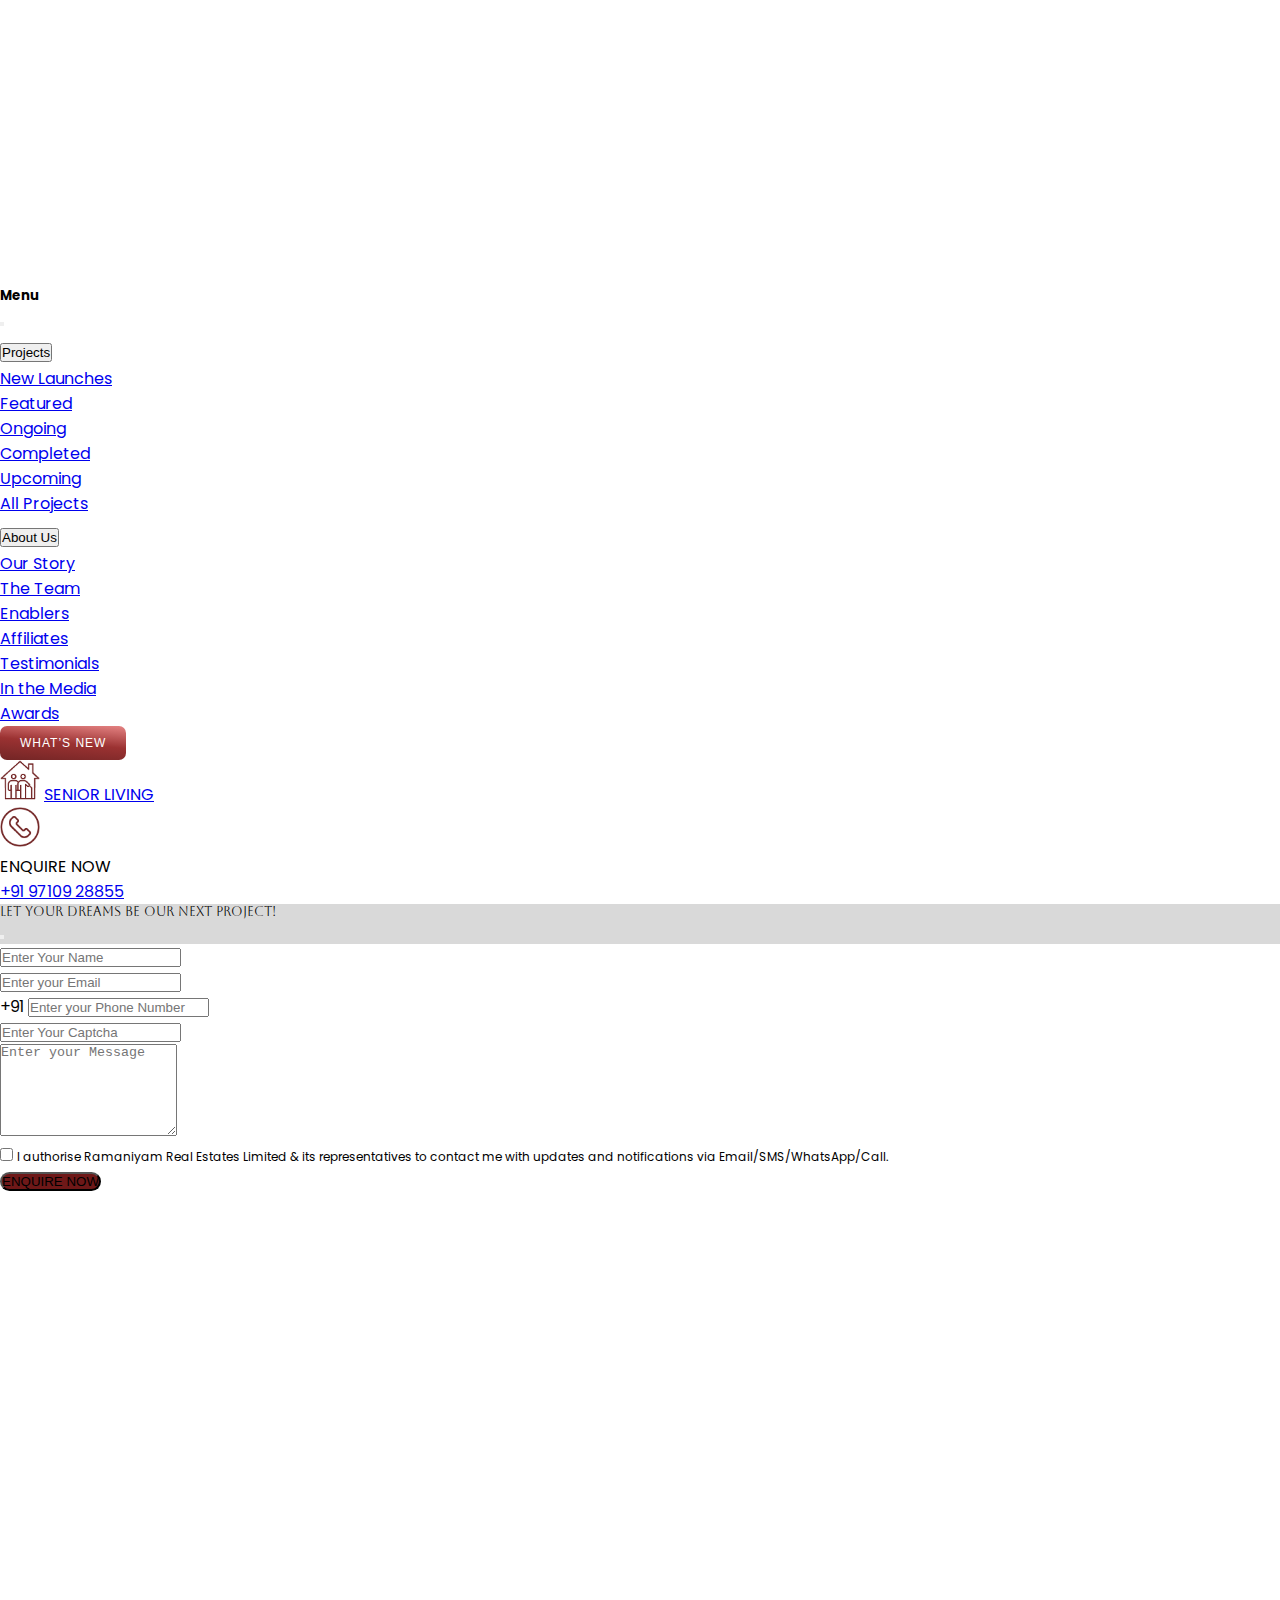
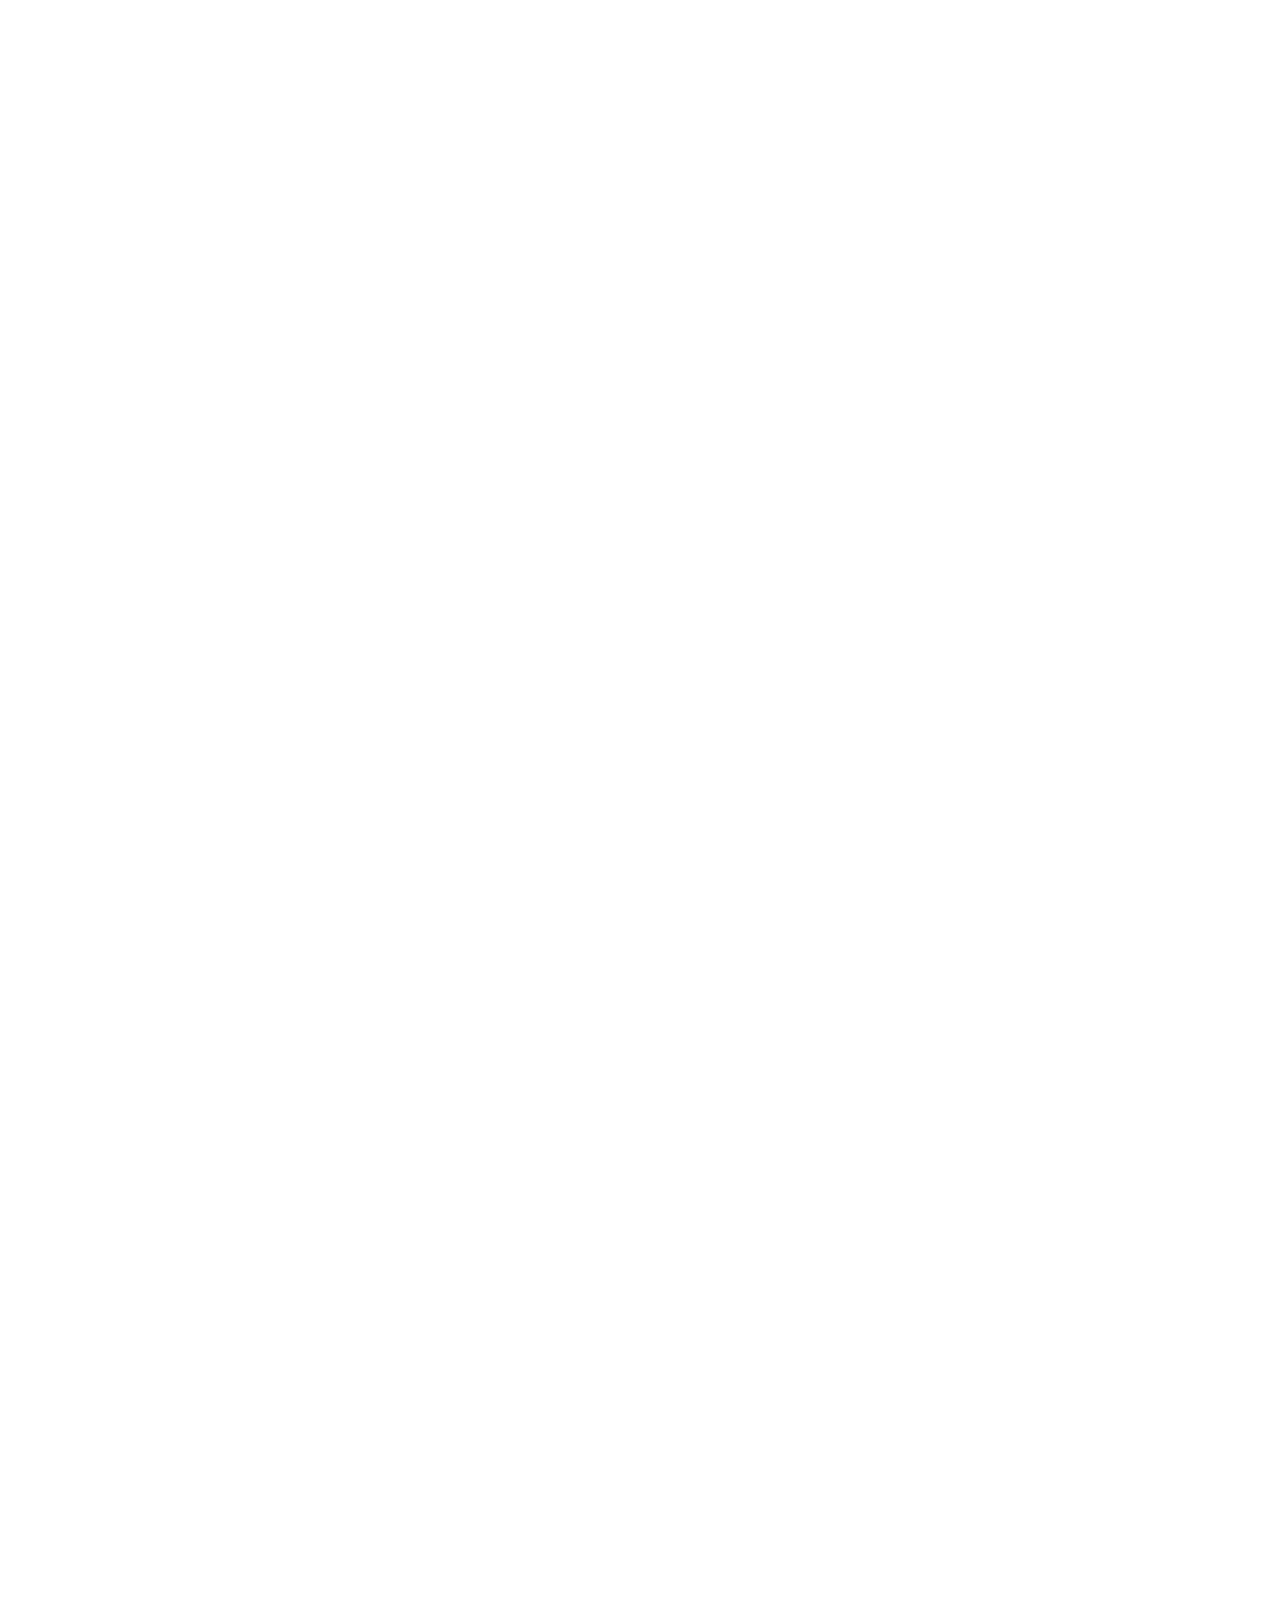
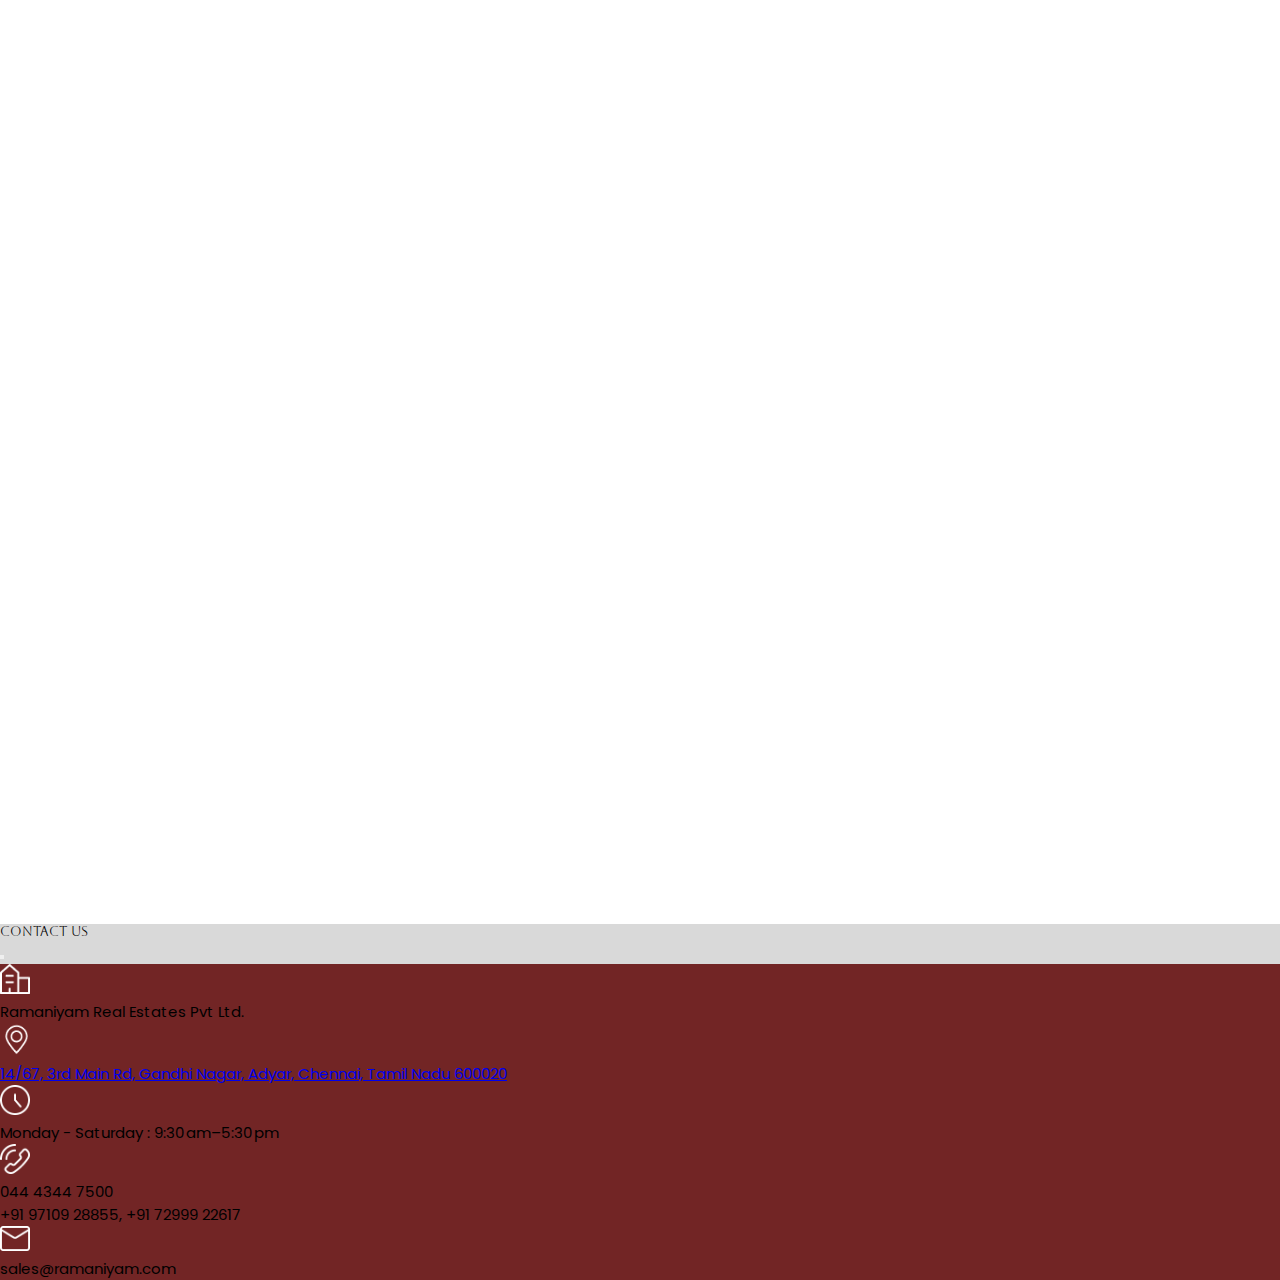
<file: index.html>
<!DOCTYPE html>
<html lang="en">
<head>
    <meta charset="UTF-8">
    <meta name="viewport" content="width=device-width, initial-scale=1.0">
    <title>Ramaniyam</title>
  
    <link href="https://cdn.jsdelivr.net/npm/bootstrap-icons@1.10.5/font/bootstrap-icons.css" rel="stylesheet">

    <link href="https://cdn.jsdelivr.net/npm/bootstrap@5.3.7/dist/css/bootstrap.min.css" rel="stylesheet" integrity="sha384-LN+7fdVzj6u52u30Kp6M/trliBMCMKTyK833zpbD+pXdCLuTusPj697FH4R/5mcr" crossorigin="anonymous">
    <link rel="stylesheet" href="style.css">
    <link rel="preconnect" href="https://fonts.googleapis.com">
    <link rel="preconnect" href="https://fonts.gstatic.com" crossorigin>
    <link href="https://fonts.googleapis.com/css2?family=Aboreto&display=swap" rel="stylesheet">
    <link href="https://fonts.googleapis.com/css2?family=Inter:ital,opsz,wght@0,14..32,100..900;1,14..32,100..900&display=swap" rel="stylesheet">
    <link href="https://fonts.googleapis.com/css2?family=Poppins:ital,wght@0,100;0,200;0,300;0,400;0,500;0,600;0,700;0,800;0,900;1,100;1,200;1,300;1,400;1,500;1,600;1,700;1,800;1,900&display=swap" rel="stylesheet">
</head>

<body>
  
    <header class="sticky-top">
  <nav class="navbar navbar-expand-lg py-2 ">
    <div class="container">
      <a class="navbar-brand" href="#">
        <img src="Ramaniyamicons/Ramanaiyamlogo.png" alt="Ramaniyam logo">
      </a>
      <button class="navbar-toggler" type="button" data-bs-toggle="modal" data-bs-target="#mobileNavModal">
        <span class="navbar-toggler-icon"></span>
      </button>

      <!-- Desktop Navbar -->
      <div class="collapse navbar-collapse ms-lg-5" id="mainNavbar">
        <ul class="navbar-nav w-100 d-flex justify-content-between align-items-center">
            <li class="nav-item dropdown dropdown-mega">
           <a class="nav-link d-flex align-items-center" href="#" role="button" data-bs-toggle="dropdown" aria-expanded="false">
                    PROJECTS <i class="bi bi-chevron-down ms-1"></i>
            </a>

  <div class="dropdown-menu megamenu p-0 border-0 ">
  <div class="container">
      <ul class="list-unstyled d-flex justify-content-evenly px-0 mb-0 text-uppercase">
      <li><a href="#" class="text-dark text-decoration-none d-block p-3">New Launches</a></li>
      <li><a href="#" class="text-dark text-decoration-none d-block p-3">Featured</a></li>
      <li><a href="#" class="text-dark text-decoration-none d-block p-3">Ongoing</a></li>
      <li><a href="#" class="text-dark text-decoration-none d-block p-3">Completed</a></li>
      <li><a href="#" class="text-dark text-decoration-none d-block p-3">Upcoming</a></li>
      <li><a href="Allprojects.html" class="text-dark text-decoration-none d-block p-3">All Projects</a></li>
    </ul>
  </div>
</div>

          </li>
         <li class="nav-item dropdown dropdown-mega">
  <a class="nav-link d-flex align-items-center" href="#" role="button">
    ABOUT US <i class="bi bi-chevron-down ms-1"></i>
  </a>

  <div class="dropdown-menu megamenu p-0 border-0 ">
    <div class="container">
      <ul class="list-unstyled d-flex justify-content-evenly px-0 mb-0 text-uppercase">
        <li><a href="#" class="text-dark text-decoration-none d-block p-3">Our Story</a></li>
        <li><a href="#" class="text-dark text-decoration-none d-block p-3">The Team</a></li>
        <li><a href="#" class="text-dark text-decoration-none d-block p-3">Enablers</a></li>
        <li><a href="#" class="text-dark text-decoration-none d-block p-3">Affiliates</a></li>
        <li><a href="#" class="text-dark text-decoration-none d-block p-3">Testimonials</a></li>
        <li><a href="#" class="text-dark text-decoration-none d-block p-3">In the Media</a></li>
        <li><a href="#" class="text-dark text-decoration-none d-block p-3">Awards</a></li>
      </ul>
    </div>
  </div>
</li>

          <li class="nav-item"><button class="newbutton">WHAT'S NEW</button></li>
          <li class="nav-item d-flex align-items-center">
            <img class="me-1" width="40" src="Ramaniyamicons/retirement-home - maroon 1.png" alt="">
            <a href="Seniorliving.html " class="text-decoration-none text-dark ms-2" style="font-weight: 500;">SENIOR LIVING</a>
          </li>
          <li class="nav-item d-flex align-items-center enquirenow">
            <img class="me-1" src="Ramaniyamicons/Group 2.png" alt="Phone Icon" width="40" height="40">
            <div class="text ms-2" data-bs-toggle="modal" data-bs-target="#enquiryModal" style="cursor: pointer;font-weight: 500;">
              ENQUIRE NOW<br>+91 97109 28855
            </div>
          </li>
        </ul>
      </div>
    </div>
  </nav>
</header>

<!-- MODAL MENU FOR MOBILE -->
<div class="modal fade" id="mobileNavModal" tabindex="-1" aria-hidden="true">
  <div class="modal-dialog modal-fullscreen-sm-down">
    <div class="modal-content">
      <div class="modal-header">
        <h5 class="modal-title">Menu</h5>
        <button type="button" class="btn-close" data-bs-dismiss="modal"></button>
      </div>
      <div class="modal-body">
        <div class="accordion" id="mobileMenuAccordion">
          <!-- Projects -->
          <div class="accordion-item">
            <h2 class="accordion-header" id="headingProjects">
              <button class="accordion-button collapsed" type="button" data-bs-toggle="collapse" data-bs-target="#collapseProjects">
                Projects
              </button>
            </h2>
            <div id="collapseProjects" class="accordion-collapse collapse" data-bs-parent="#mobileMenuAccordion">
              <div class="accordion-body">
                <ul class="list-unstyled">
                  <li><a href="#" class="dropdown-item text-dark text-decoration-none d-block py-1">New Launches</a></li>
                  <li><a href="#" class="dropdown-item text-dark text-decoration-none d-block py-1">Featured</a></li>
                  <li><a href="#" class="dropdown-item text-dark text-decoration-none d-block py-1">Ongoing</a></li>
                  <li><a href="#" class="dropdown-item text-dark text-decoration-none d-block py-1">Completed</a></li>
                  <li><a href="#" class="dropdown-item text-dark text-decoration-none d-block py-1">Upcoming</a></li>
                  <li><a href="Allprojects.html" class="text-dark text-decoration-none d-block py-1">All Projects</a></li>
                </ul>
              </div>
            </div>
          </div>

          <!-- About Us -->
          <div class="accordion-item">
            <h2 class="accordion-header" id="headingAbout">
              <button class="accordion-button collapsed" type="button" data-bs-toggle="collapse" data-bs-target="#collapseAbout">
                About Us
              </button>
            </h2>
            <div id="collapseAbout" class="accordion-collapse collapse" data-bs-parent="#mobileMenuAccordion">
              <div class="accordion-body">
                <ul class="list-unstyled">
                  <li><a href="#" class="dropdown-item text-dark text-decoration-none d-block py-1">Our Story</a></li>
                  <li><a href="#" class="dropdown-item text-dark text-decoration-none d-block py-1">The Team</a></li>
                  <li><a href="#" class="dropdown-item text-dark text-decoration-none d-block py-1">Enablers</a></li>
                  <li><a href="#" class="dropdown-item text-dark text-decoration-none d-block py-1">Affiliates</a></li>
                  <li><a href="#" class="dropdown-item text-dark text-decoration-none d-block py-1">Testimonials</a></li>
                  <li><a href="#" class="dropdown-item text-dark text-decoration-none d-block py-1">In the Media</a></li>
                  <li><a href="#" class="dropdown-item text-dark text-decoration-none d-block py-1">Awards</a></li>
                </ul>
              </div>
            </div>
          </div>

          <!-- What's New -->
          <div class="accordion-item">
            <div class="accordion-header px-3 py-2">
              <button class="newbutton w-100">WHAT’S NEW</button>
            </div>
          </div>

          <!-- Senior Living -->
          <div class="accordion-item">
            <div class="accordion-header px-3 py-2 d-flex align-items-center">
              <img class="me-2" width="40" src="Ramaniyamicons/retirement-home - maroon 1.png" alt="">
              <span class="SENIOR-LIVING fw-semibold"><a href="Seniorliving.html" class="text-decoration-none text-dark">SENIOR LIVING</a></span>
            </div>
          </div>

          <!-- Enquire Now -->
          <div class="accordion-item">
            <div class="accordion-header px-3 py-2 d-flex align-items-center">
              <img class="me-2" width="40" src="Ramaniyamicons/Group 2.png" alt="Phone Icon">
              <div class="fw-semibold" data-bs-toggle="modal" data-bs-target="#enquiryModal">
                ENQUIRE NOW<br><a href="#" class="text-dark text-decoration-none">+91 97109 28855</a>
              </div>
            </div>
          </div>

        </div>
      </div>
    </div>
  </div>
</div>

<!-- Enquiry Modal -->
<div class="modal fade" id="enquiryModal" tabindex="-1">
  <div class="modal-dialog modal-lg ">
    <div class="modal-content ">
      <div class="modal-header" style="background-color: #D9D9D9;">
        <h5 class="modal-title" style="font-family: 'aboreto';font-weight:500;">LET YOUR DREAMS BE OUR NEXT PROJECT!</h5>
        <button type="button" class="btn-close" data-bs-dismiss="modal"></button>
      </div>
      <div class="modal-body">
        <form id="enquiryForm">
          <div class="row g-3">
            <!-- Left Column -->
            <div class="col-md-6 d-flex flex-column">
              <div class="order-1">
                <input type="text" placeholder="Enter Your Name" maxlength="40" class="form-control" name="name" required>
              </div>
              <div class="order-2 mt-3">
                <input type="email" placeholder="Enter your Email" class="form-control" name="email" required>
              </div>
              <div class="order-3 mt-3">
                <div class="input-group">
                  <span class="input-group-text">+91</span>
                  <input type="tel" placeholder="Enter your Phone Number" class="form-control" name="phone" maxlength="10" pattern="\d{7,10}" required>
                </div>
              </div>
              <div class="order-4 mt-3">
                <input type="text" placeholder="Enter Your Captcha" class="form-control" id="captchaInput" name="captchaInput" required>
              </div>
              <!-- Captcha code (mobile view only) -->
              <div class="order-5 mt-3 d-md-none">
                <span class="input-group-text fw-semibold" id="captchaCodeMobile"></span>
              </div>
            </div>

            <!-- Right Column -->
            <div class="col-md-6 d-flex flex-column">
              <div class="order-6 mt-2 mt-md-0">
                <textarea class="form-control" placeholder="Enter your Message" name="message" maxlength="500" rows="6" required></textarea>
              </div>
              <!-- Captcha code (DESKTOP only) -->
              <div class="d-none d-md-block mt-2">
                <span class="input-group-text fw-semibold" id="captchaCodeDesktop"></span>
              </div>
            </div>
          </div>

          <!-- Checkbox -->
          <div class="row align-items-center mb-3 mt-3">
            <div class="col-12">
              <div class="form-check">
                <input class="form-check-input" type="checkbox" required>
                <label class="form-check-label" style="font-size: 12px;">
                  I authorise Ramaniyam Real Estates Limited & its representatives to contact me with updates and notifications via Email/SMS/WhatsApp/Call.
                </label>
              </div>
            </div>
          </div>

          <!-- Button -->
          <div class="text-center">
            <button type="submit" class="btn text-light px-4" style="background-color: rgb(110, 24, 24); border-radius: 20px;">ENQUIRE NOW</button>
          </div>
        </form>
      </div>
    </div>
  </div>
</div>



<main class="container mt-lg-3 mt-3 mt-md-2 d-flex flex-column justify-content-center align-items-center" style="min-height: 80vh;">

  <!-- Initial Content -->
  <div id="initial-content" class="content-section visible d-none d-lg-block">
    <div class="summary d-flex justify-content-center">
      <p class="text-wrap text-center" style="letter-spacing: 1px;">
        "A  MAN  TRAVELS  THE  WORLD  OVER  IN  SEARCH  OF  WHAT  HE  NEEDS
        <span class="text-danger">AND RETURNS HOME TO FIND IT"</span>
      </p>
    </div>
    <center>
      <div class="row g-3" style="max-width: 1  200px;">
      <div class="col-6 col-md-6 col-lg-3 mt-2">
        <img src="Ramaniyamimages/img-1.png" class="img-fluid" alt="...">
      </div>
      <div class="col-6 col-md-6 col-lg-3 mt-2">
        <img src="Ramaniyamimages/img-2.png" class="img-fluid" alt="...">
      </div>
      <div class="col-6 col-md-6 col-lg-3 mt-2">
        <img src="Ramaniyamimages/img-3.png" class="img-fluid" alt="...">
      </div>
      <div class="col-6 col-md-6 col-lg-3 mt-2">
        <img src="Ramaniyamimages/img-4.png" class="img-fluid" alt="...">
      </div>
    </div>
    </center>

    

    <section class="Main-text">
  <div class="row text-center" style="letter-spacing: 1px;">
    <!-- 1 -->
    <div class="col-6 col-md-6 col-lg-3 mb-4 mb-lg-0 text-light pt-3">
      <h2 class="info-number" data-target="39" data-suffix="+">0</h2>
      <p class="info-label fw-semibold">Years Of Experience</p>
    </div>
    <!-- 2 -->
    <div class="col-6 col-md-6 col-lg-3 mb-4 mb-lg-0 text-light pt-3">
      <h2 class="info-number" data-target="12" data-suffix=" Million+">0</h2>
      <p class="info-label fw-semibold">Sq.Ft. Developed</p>
    </div>
    <!-- 3 -->
    <div class="col-6 col-md-6 col-lg-3 mb-4 mb-lg-0 text-light pt-3">
      <h2 class="info-number" data-target="370" data-suffix="+">0</h2>
      <p class="info-label fw-semibold">Projects</p>
    </div>
    <!-- 4 -->
    <div class="col-6 col-md-6 col-lg-3 text-light pt-3">
      <h2 class="info-number" data-target="6500" data-suffix="+">0</h2>
      <p class="info-label fw-semibold">Dreams Accommodated</p>
    </div>
  </div>
</section>


  </div>

  <!-- After Content -->
   
<div id="after-content" class="content-section hidden d-block">
  <center>
    <div class="container pb-2">

      <!-- ✅ Grid layout (visible only on large screens and up) -->
      <div class="row img-row justify-content-center d-none d-lg-flex"
           id="image-collage"
           style="max-width: 1300px; position: relative; overflow: hidden;">
        <div class="col-6 col-lg-3 collage-slot"><img src="Ramaniyamimages/img-1.png" class="img-fluid collage-img" alt="..."></div>
        <div class="col-6 col-lg-3 collage-slot"><img src="Ramaniyamimages/img-2.png" class="img-fluid collage-img" alt="..."></div>
        <div class="col-6 col-lg-3 collage-slot"><img src="Ramaniyamimages/img-3.png" class="img-fluid collage-img" alt="..."></div>
        <div class="col-6 col-lg-3 collage-slot"><img src="Ramaniyamimages/img-4.png" class="img-fluid collage-img" alt="..."></div>
        <div class="col-6 col-lg-3 collage-slot"><img src="Ramaniyamimages/img=5.png" class="img-fluid collage-img" alt="..."></div>
        <div class="col-6 col-lg-3 collage-slot"><img src="Ramaniyamimages/img-6.png" class="img-fluid collage-img" alt="..."></div>
        <div class="col-6 col-lg-3 collage-slot"><img src="Ramaniyamimages/img-7.png" class="img-fluid collage-img" alt="..."></div>
        <div class="col-6 col-lg-3 collage-slot"><img src="Ramaniyamimages/img-8.png" class="img-fluid collage-img" alt="..."></div>
      </div>

      <!-- ✅ Vertical Carousel (visible on small + medium, hidden on large) -->
      <div id="imageCarousel"
           class="carousel slide vertical-carousel d-block  d-lg-none"
           data-bs-ride="carousel"
           data-bs-interval="2000">
        <div class="carousel-inner">

          <div class="carousel-item active">
            <img src="Ramaniyamimages/img-1.png" class="d-block img-fluid mx-auto carousel-sm-img" alt="...">
          </div>
          <div class="carousel-item">
            <img src="Ramaniyamimages/img-2.png" class="d-block img-fluid mx-auto carousel-sm-img" alt="...">
          </div>
          <div class="carousel-item">
            <img src="Ramaniyamimages/img-3.png" class="d-block img-fluid mx-auto carousel-sm-img" alt="...">
          </div>
          <div class="carousel-item">
            <img src="Ramaniyamimages/img-4.png" class="d-block img-fluid mx-auto carousel-sm-img" alt="...">
          </div>
          <div class="carousel-item">
            <img src="Ramaniyamimages/img=5.png" class="d-block img-fluid mx-auto carousel-sm-img" alt="...">
          </div>
          <div class="carousel-item">
            <img src="Ramaniyamimages/img-6.png" class="d-block img-fluid mx-auto carousel-sm-img" alt="...">
          </div>
          <div class="carousel-item">
            <img src="Ramaniyamimages/img-7.png" class="d-block img-fluid mx-auto carousel-sm-img" alt="...">
          </div>
          <div class="carousel-item">
            <img src="Ramaniyamimages/img-8.png" class="d-block img-fluid mx-auto carousel-sm-img" alt="...">
          </div>

        </div>
      </div>
<!-- ✅ Website Title -->
  <div class="Website-name d-md-block d-lg-block website-title mt-4" style="line-height: 6px;">
    <h1 class="text-center mt-lg-3">RAMANIYAM</h1>
    <p class="text-center fw-lighter  title-border fw-lighter"
       style="border-top: 1px solid white; display: inline; border-bottom: 1px solid white;">
      SINCE 1986
    </p>
</div>
    </div>
  </center>
   
</div>
 
</main>

<!-- ✅ Hidden by default (opacity 0) -->

<!-- tablet -function -->
<!-- <div id="ramaniyam-banner" 
     class="container-fluid d-md-block d-none d-lg-none"
     style="background-color: #722525; line-height: 20px; opacity: 0;">
  <h1 class="text-center text-light mt-lg-3">RAMANIYAM</h1>
  <center>
    <p class="text-center fw-lighter title-border text-light fw-lighter pb-2"
       style="border-top: 1px solid white; display: inline; border-bottom: 1px solid white;">
      SINCE 1986
    </p>
  </center>
</div>

<script>
document.addEventListener("DOMContentLoaded", () => {
  setTimeout(() => {
    document.getElementById("ramaniyam-banner").classList.add("show");
  }, 3000); // start fade-in after 5 seconds
});
</script> -->
<!-- tablet-function-end -->


 <!-- <footer class="mt-4 " >
    <div class="container">
      <nav class="navbar ">
            <div class="container text-light ">
                <div class="navbar-item Footer-elements ">Copyrights @ 2025 All Rights<br> Reserved Ramaniyam</div>
                <div class="navbar-item Footer-elements ms-lg-5 "><img src="Ramaniyamicons/Location.png"style="cursor: pointer;" width="40" alt="location.png" data-bs-toggle="modal" data-bs-target="#locationmodal">Contact Us</div>
                <div class="navbar-item Footer-elements">Site Map</div>
                <div class="navbar-item Footer-elements">Blogs</div>
                <div class="navbar-item Footer-elements">
                    <img class="facebook-logo ms-lg-2" width="40" src="Ramaniyamicons/facebook.png" alt="facebook.img">
                    <img class="instagram-logo ms-lg-2 ms-3" width="40" src="Ramaniyamicons/instagram.png" alt="instagram.img"></div>
                <div class="navbar-item Footer-elements">Designed and Developed by <br>AyatiWorks</div>
            </div>
        </nav>
    </div>
        
</footer> -->
<footer class="mt-lg-4 " style=" color: white; font-family: 'Poppins', sans-serif;">
  <div class="container">

    <!-- ✅ For large screens and up (desktop horizontal layout) -->
    <div class="d-none d-lg-flex justify-content-between align-items-center text-light w-100">
      <div class="Footer-elements">Copyrights @ 2025 All Rights<br> Reserved Ramaniyam</div>

      <div class="Footer-elements ms-lg-5">
        <img src="Ramaniyamicons/Location.png" style="cursor: pointer;" width="40" alt="location.png" 
             data-bs-toggle="modal" data-bs-target="#locationmodal">
        Contact Us
      </div>

      <div class="Footer-elements">Site Map</div>
      <div class="Footer-elements">Blogs</div>

      <div class="Footer-elements">
        <img class="facebook-logo ms-lg-2" width="40" src="Ramaniyamicons/facebook.png" alt="facebook.img">
        <img class="instagram-logo ms-lg-2 ms-3" width="40" src="Ramaniyamicons/instagram.png" alt="instagram.img">
      </div>

      <div class="Footer-elements">
        Designed and Developed by <br>AyatiWorks
      </div>
    </div>

    <!-- ✅ For small + medium screens (mobile + tablet stacked layout) -->
    <div class="d-flex d-lg-none flex-column text-light" style="line-height: 2;">
  <div class="Footer-elements mb-2 text-md-center">Site Map</div>
  <div class="Footer-elements mb-3 text-md-center">Blogs</div>

  <!-- Social icons and Contact Us in one line -->
  <div class="Footer-elements mb-3 text-md-center d-flex justify-content-start  justify-content-md-center ">
    <img class="facebook-logo me-3" width="30" src="Ramaniyamicons/facebook.png" alt="facebook.img">
    <img class="instagram-logo me-2" width="30" src="Ramaniyamicons/instagram.png" alt="instagram.img">
    <img src="Ramaniyamicons/Location.png" style="cursor: pointer;" width="30" alt="location.png"
         data-bs-toggle="modal" data-bs-target="#locationmodal">
    <span>Contact Us</span>
  </div>

  <div class="Footer-elements small mb-2 text-md-center">
    Copyright @ 2025 All Rights Reserved Ramaniyam
  </div>
  <div class="Footer-elements small text-md-center">
    Designed & Developed by Ayati Works
  </div>
</div>

  </div>
</footer>



<!-- footer modal -->
<div class="modal" id="locationmodal" tabindex="-1" role="dialog">
  <div class="modal-dialog" role="document">
    <div class="modal-content">
      <div class="modal-header" style="background-color: #D9D9D9;">
        <h5 class="modal-title" style="font-family: 'aboreto'; font-weight: 500;">CONTACT US</h5>
        <!-- Close button -->
        <button type="button" class="btn-close" data-bs-dismiss="modal" aria-label="Close"></button>
      </div>
      <div class="modal-body text-light" style="background-color: #722525; font-size: 15px;">
        <div class="d-flex ms-4 mb-4 mt-3">
          <img src="Ramaniyamicons/f-ico-1.png" height="30px" alt="">
          <p class="ms-4">Ramaniyam Real Estates Pvt Ltd.</p>
        </div>
        <div class="d-flex ms-4 mb-4">
          <img src="Ramaniyamicons/f-ico-2.png" height="33px" alt="">
          <p class="ms-4">
            <a href="https://maps.app.goo.gl/rwYzTm6RGV5m8N3P6" class="text-light">
              14/67, 3rd Main Rd, Gandhi Nagar, Adyar, Chennai, Tamil Nadu 600020
            </a>
          </p>
        </div>
        <div class="d-flex ms-4 mb-4">
          <img src="Ramaniyamicons/f-ico-3.png" height="30px" alt="">
          <p class="ms-4">Monday - Saturday : 9:30 am–5:30 pm</p>
        </div>
        <div class="d-flex ms-4 mb-4">
          <img src="Ramaniyamicons/f-ico-4.png" height="30px" alt="">
          <p class="ms-4">044 4344 7500 <br>+91 97109 28855, +91 72999 22617</p>
        </div>
        <div class="d-flex ms-4 mb-4">
          <img src="Ramaniyamicons/f-ico-5.png" height="25px" alt="">
          <p class="ms-4">sales@ramaniyam.com</p>
        </div>
      </div>
    </div>
  </div>
</div>


    
<!-- script section -->

<!-- enquirenow-modal script      -->
<script>
function generateCaptcha() {
  const length = Math.random() < 0.5 ? 6 : 8;
  const chars = 'ABCDEFGHIJKLMNOPQRSTUVWXYZabcdefghijklmnopqrstuvwxyz0123456789';
  let code = '';
  for (let i = 0; i < length; i++) {
    code += chars.charAt(Math.floor(Math.random() * chars.length));
  }
  // assign to both spans
  document.getElementById('captchaCodeMobile').innerText = code;
  document.getElementById('captchaCodeDesktop').innerText = code;
}

document.getElementById('enquiryModal').addEventListener('show.bs.modal', generateCaptcha);
document.getElementById('captchaCodeMobile').addEventListener('click', generateCaptcha);
document.getElementById('captchaCodeDesktop').addEventListener('click', generateCaptcha);

document.getElementById('enquiryForm').addEventListener('submit', function (e) {
  e.preventDefault();
  const name = this.name.value.trim();
  if (name.length === 0 || name.length > 40) { alert("Name must be between 1 and 40 characters."); return; }
  const email = this.email.value.trim();
  const emailPattern = /^[^\s@]+@[^\s@]+\.[^\s@]+$/;
  if (!emailPattern.test(email)) { alert("Please enter a valid email address."); return; }
  const phone = this.phone.value.trim();
  const phonePattern = /^\d{7,10}$/;
  if (!phonePattern.test(phone)) { alert("Phone number must be 7 to 10 digits."); return; }
  const entered = this.captchaInput.value.trim();
  const actual = (document.getElementById('captchaCodeDesktop').innerText.trim() || document.getElementById('captchaCodeMobile').innerText.trim());
  if (entered !== actual) { alert("Captcha does not match."); generateCaptcha(); return; }
  const message = this.message.value.trim();
  if (message.length === 0 || message.length > 500) { alert("Message must be between 1 and 500 characters."); return; }

  alert('Form submitted successfully!');
  bootstrap.Modal.getInstance(document.getElementById('enquiryModal')).hide();
  this.reset();
  generateCaptcha();
});
</script>

<!-- main content script -->
<script>
let scrollTimer = null;
let afterShown = false;

// Function to switch content
function showAfterContent() {
  if (!afterShown) {
    document.getElementById("initial-content").classList.remove("visible");
    document.getElementById("initial-content").classList.add("hidden");

    document.getElementById("after-content").classList.remove("hidden");
    document.getElementById("after-content").classList.add("visible");

    afterShown = true;

    // Clear any pending scroll timer
    if (scrollTimer) {
      clearTimeout(scrollTimer);
      scrollTimer = null;
    }
  }
}

// Page-load timer (10 seconds)
setTimeout(showAfterContent, 14000);

// Scroll-triggered timer (8 seconds after scroll)
window.addEventListener("scroll", function() {
  const triggerHeight = 100;

  if (!afterShown && window.scrollY > triggerHeight) {
    if (!scrollTimer) {
      scrollTimer = setTimeout(showAfterContent, 10000);
    }
  }
});
</script>

<!-- <script>
  const collage = document.getElementById("image-collage");
  const cols = Array.from(collage.children);

  function fadeRotate() {
    // Fade out all images
    cols.forEach(col => col.firstElementChild.classList.add('fade-out'));

    setTimeout(() => {
      // Rotate the array (1234 -> 2341)
      cols.push(cols.shift());
      cols.forEach(col => collage.appendChild(col)); // reorder DOM

      // Fade in all images
      cols.forEach(col => col.firstElementChild.classList.remove('fade-out'));
    }, 1000); // matches CSS transition duration
  }

  setInterval(fadeRotate, 1000); // change every 3 seconds
</script> -->

<!-- after content script -->
<script>
  const imgs = Array.from(document.querySelectorAll('#image-collage .collage-img'));
  const groupSize = 4;
  let index = 0;

  function showGroup(idx) {
    imgs.forEach((img, i) => img.classList.remove('visible'));
    for (let i = 0; i < groupSize; i++) {
      let imgIndex = (idx + i) % imgs.length;
      imgs[imgIndex].classList.add('visible');
    }
  }

  // Show initial 4 images
  showGroup(index);

  setInterval(() => {
    index = (index + groupSize) % imgs.length;
    showGroup(index);
  }, 2000); // change every 2 seconds
</script>


<!-- Animation script -->

<script>
document.addEventListener("DOMContentLoaded", () => {
  // Detect device size
  const isSmallOrMedium = window.innerWidth < 992;

  // Use shorter delays for small/medium screens
  const summaryDelay = isSmallOrMedium ? 300 : 800;
  const imageDelay = isSmallOrMedium ? 300 : 800;
  const statDelay = isSmallOrMedium ? 150 : 400;
  const headerFooterDelay = isSmallOrMedium ? 300 : 800;

  const summary = document.querySelector(".summary p");
  const images = document.querySelectorAll("#initial-content img");
  const stats = document.querySelectorAll(".info-number, .info-label");
  const header = document.querySelector("header");
  const footer = document.querySelector("footer");

  const allElements = [summary, ...images, ...stats, header, footer];
  allElements.forEach(el => el.classList.add("hidden-seq"));

  let delay = 0;

  // 1. SUMMARY (random)
  setTimeout(() => {
    summary.classList.remove("hidden-seq");
    summary.classList.add("anim-" + pickRandom(1, 5));
  }, delay += summaryDelay);

  // 2. IMAGES (slide from right only)
  images.forEach(img => {
    setTimeout(() => {
      img.classList.remove("hidden-seq");
      img.classList.add("img-slide-right");
    }, delay += imageDelay);
  });

  // 3. STATS (random)
  stats.forEach(stat => {
    setTimeout(() => {
      stat.classList.remove("hidden-seq");
      stat.classList.add("anim-" + pickRandom(1, 5));
      if (stat.classList.contains("info-number")) {
        animateCounter(stat);
      }
    }, delay += statDelay);
  });

  // 4. HEADER + FOOTER → use smoothFadeUp
  setTimeout(() => {
    header.classList.remove("hidden-seq");
    footer.classList.remove("hidden-seq");
    header.classList.add("show-seq");
    footer.classList.add("show-seq");
  }, delay += headerFooterDelay);

  // remove overlay
  setTimeout(() => {
    const overlay = document.getElementById("introOverlay");
    if (overlay) overlay.style.display = "none";
  }, delay + 600);

  function pickRandom(min, max) {
    return Math.floor(Math.random() * (max - min + 1)) + min;
  }

  function animateCounter(element) {
    const target = parseFloat(element.getAttribute("data-target") || 0);
    const suffix = element.getAttribute("data-suffix") || "";
    let count = 0;
    const duration = isSmallOrMedium ? 400 : 1000; // Faster counter
    const increment = target / (duration / 16);
    const intv = setInterval(() => {
      count += increment;
      if (count >= target) {
        element.textContent = target + suffix;
        clearInterval(intv);
      } else {
        element.textContent = Math.floor(count) + suffix;
      }
    }, 16);
  }
});
</script>


<!-- background color  -->
<script>
document.addEventListener("DOMContentLoaded", () => {
  // Detect device size
  const isSmallOrMedium = window.innerWidth < 992;
  // Set background image faster on small/medium screens
  const bgDelay = isSmallOrMedium ? 2500 : 4500; // 1.5s for small/medium, 4.5s for large

  setTimeout(() => {
    document.body.style.background = "url('Ramaniyamimages/background.png') no-repeat center center";
    document.body.style.backgroundSize = "cover";
  }, bgDelay);
});
</script>


<!-- Header dropdown script -->
<script>
document.querySelectorAll('.nav-item.dropdown').forEach(function(dropdown) {
  let timer;

  dropdown.addEventListener('mouseenter', function() {
    clearTimeout(timer);
    this.classList.add('show');
    const menu = this.querySelector('.dropdown-menu');
    menu.classList.add('show');
    menu.style.opacity = '1';
    menu.style.visibility = 'visible';
  });

  dropdown.addEventListener('mouseleave', function() {
    const menu = this.querySelector('.dropdown-menu');
    timer = setTimeout(() => {
      this.classList.remove('show');
      menu.classList.remove('show');
      menu.style.opacity = '';
      menu.style.visibility = '';
    }, 300); // Short delay for user to move mouse
  });

  // Keep menu open when hovering over dropdown-menu
  const menu = dropdown.querySelector('.dropdown-menu');
  menu.addEventListener('mouseenter', function() {
    clearTimeout(timer);
    dropdown.classList.add('show');
    menu.classList.add('show');
    menu.style.opacity = '1';
    menu.style.visibility = 'visible';
  });
  menu.addEventListener('mouseleave', function() {
    timer = setTimeout(() => {
      dropdown.classList.remove('show');
      menu.classList.remove('show');
      menu.style.opacity = '';
      menu.style.visibility = '';
    }, 300);
  });
});
</script>

<script>
document.querySelectorAll('.dropdown-mega').forEach(function (dropdown) {
  if (window.innerWidth > 992) { // Desktop only
    dropdown.addEventListener('mouseenter', function () {
      let menu = this.querySelector('.dropdown-menu');
      if (menu) menu.classList.add('show');
    });
    dropdown.addEventListener('mouseleave', function () {
      let menu = this.querySelector('.dropdown-menu');
      if (menu) menu.classList.remove('show');
    });
  }
});
</script>



 <script>
    // Only run animation and initial/after content switch on large screens
    if (window.innerWidth >= 992) {
        let scrollTimer = null;
        let afterShown = false;

        function showAfterContent() {
            if (!afterShown) {
                document.getElementById("initial-content").classList.remove("visible");
                document.getElementById("initial-content").classList.add("hidden");

                document.getElementById("after-content").classList.remove("hidden");
                document.getElementById("after-content").classList.add("visible");

                afterShown = true;
                if (scrollTimer) {
                    clearTimeout(scrollTimer);
                    scrollTimer = null;
                }
            }
        }

        setTimeout(showAfterContent, 14000);

        window.addEventListener("scroll", function() {
            const triggerHeight = 100;
            if (!afterShown && window.scrollY > triggerHeight) {
                if (!scrollTimer) {
                    scrollTimer = setTimeout(showAfterContent, 10000);
                }
            }
        });
    } else {
        // On small/medium screens, show after-content only
        document.getElementById("initial-content").classList.add("d-none");
        document.getElementById("after-content").classList.remove("hidden");
        document.getElementById("after-content").classList.add("visible");
    }
    </script>
    

    <script src="https://cdn.jsdelivr.net/npm/bootstrap@5.3.7/dist/js/bootstrap.bundle.min.js" integrity="sha384-ndDqU0Gzau9qJ1lfW4pNLlhNTkCfHzAVBReH9diLvGRem5+R9g2FzA8ZGN954O5Q" crossorigin="anonymous"></script>

    
</body>

</html>
</file>
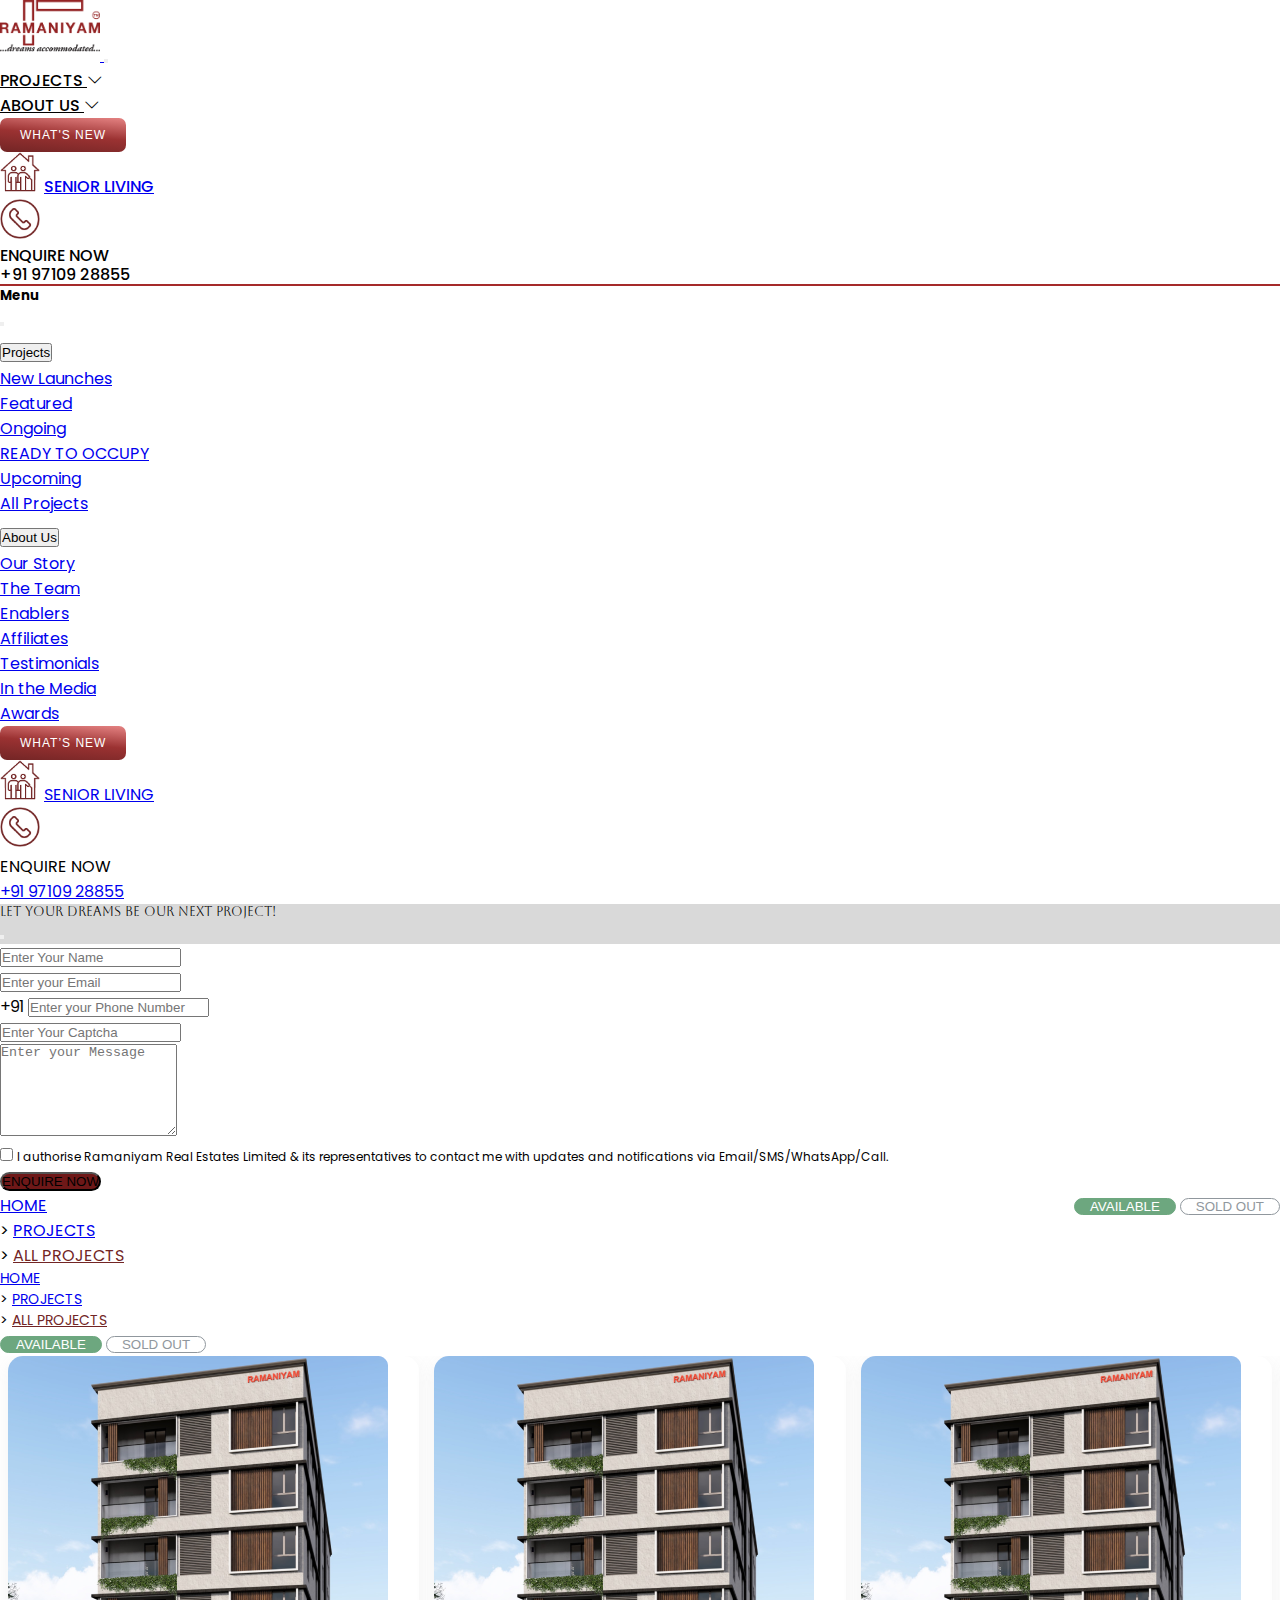
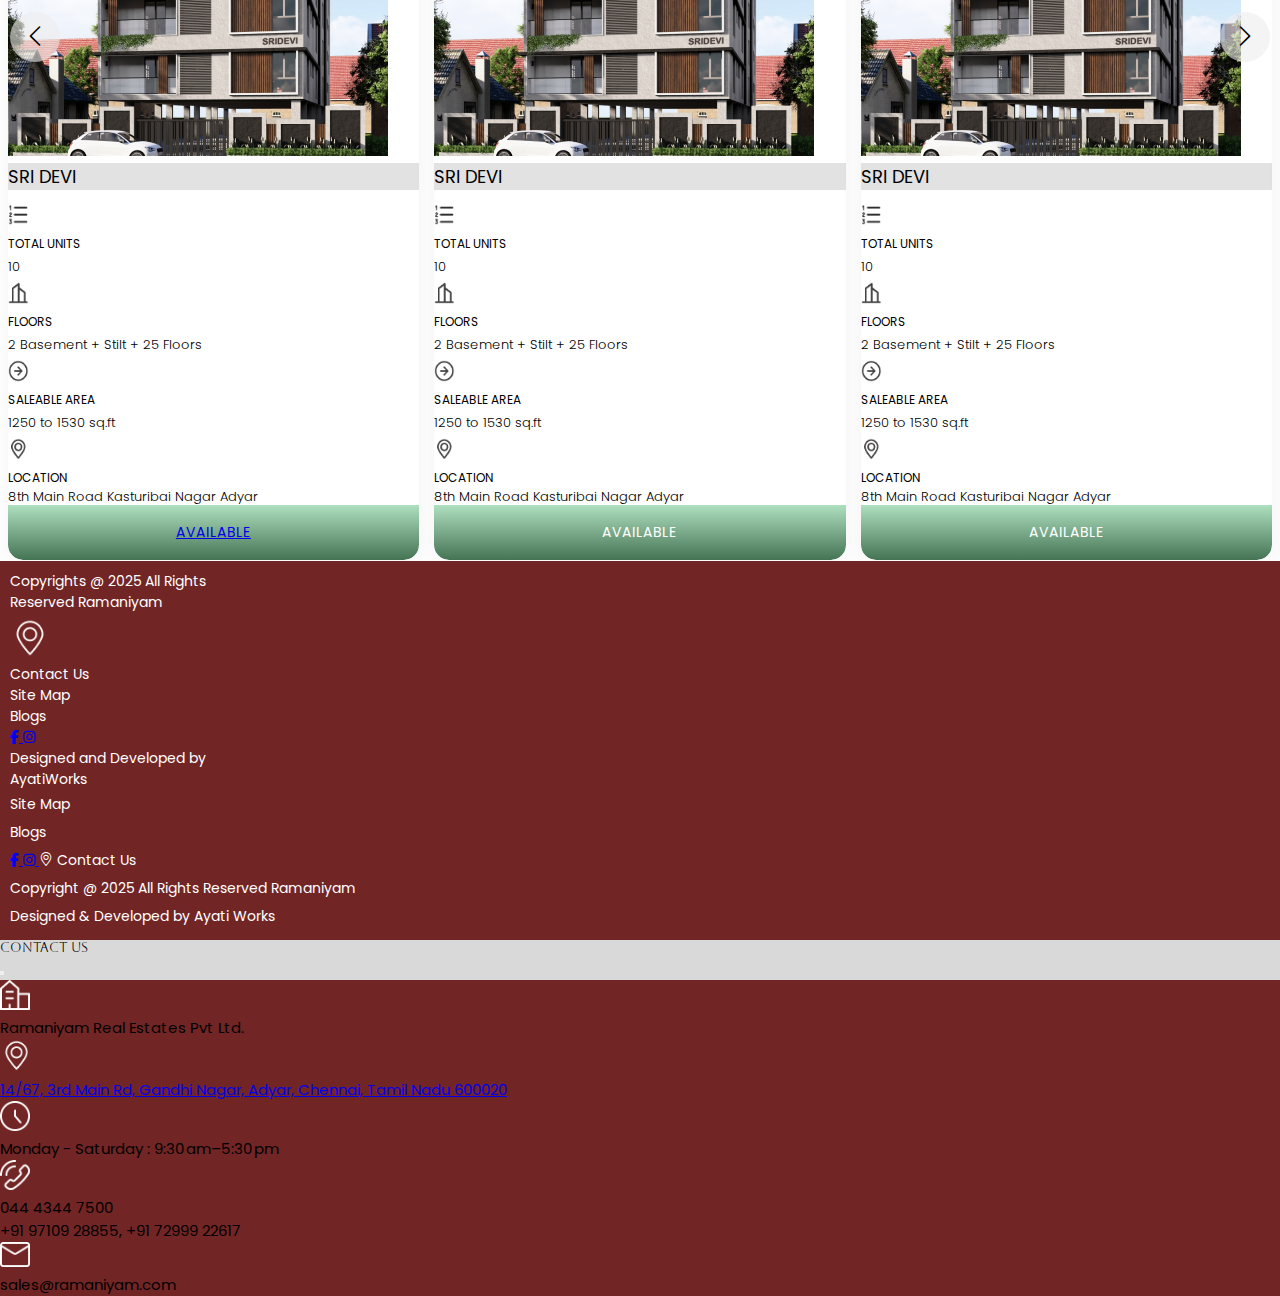
<file: Allprojects.html>
<!DOCTYPE html>
<html lang="en">
<head>
    <meta charset="UTF-8">
    <meta name="viewport" content="width=device-width, initial-scale=1.0">
    <title>All Projects</title>
  
    <link href="https://cdn.jsdelivr.net/npm/bootstrap-icons@1.10.5/font/bootstrap-icons.css" rel="stylesheet">

    <link href="https://cdn.jsdelivr.net/npm/bootstrap@5.3.7/dist/css/bootstrap.min.css" rel="stylesheet" integrity="sha384-LN+7fdVzj6u52u30Kp6M/trliBMCMKTyK833zpbD+pXdCLuTusPj697FH4R/5mcr" crossorigin="anonymous">
    <link rel="stylesheet" href="Allprojects.css">
    <link rel="preconnect" href="https://fonts.googleapis.com">
    <link rel="preconnect" href="https://fonts.gstatic.com" crossorigin>
    <link href="https://fonts.googleapis.com/css2?family=Aboreto&display=swap" rel="stylesheet">
    <link rel="preconnect" href="https://fonts.googleapis.com">
    <link rel="preconnect" href="https://fonts.gstatic.com" crossorigin>
    <link href="https://fonts.googleapis.com/css2?family=Inter:ital,opsz,wght@0,14..32,100..900;1,14..32,100..900&display=swap" rel="stylesheet">
    <link rel="preconnect" href="https://fonts.googleapis.com">
    <link rel="preconnect" href="https://fonts.gstatic.com" crossorigin>
    <link href="https://fonts.googleapis.com/css2?family=Poppins:ital,wght@0,100;0,200;0,300;0,400;0,500;0,600;0,700;0,800;0,900;1,100;1,200;1,300;1,400;1,500;1,600;1,700;1,800;1,900&display=swap" rel="stylesheet">
     <link rel="stylesheet" href="https://cdnjs.cloudflare.com/ajax/libs/font-awesome/6.5.0/css/all.min.css">
</head>
<body>
 <header class="sticky-top">
  <nav class="navbar navbar-expand-lg py-2 " >
    <div class="container ">
      <a class="navbar-brand" href="index.html">
        <img src="Ramaniyamicons/Ramanaiyamlogo.png" alt="Ramaniyam logo">
      </a>
      <button class="navbar-toggler" type="button" data-bs-toggle="modal" data-bs-target="#mobileNavModal">
        <span class="navbar-toggler-icon"></span>
      </button>

      <!-- Desktop Navbar -->
      <div class="collapse navbar-collapse ms-lg-5" id="mainNavbar">
        <ul class="navbar-nav w-100 d-flex justify-content-between align-items-center">
            <li class="nav-item dropdown dropdown-mega">
           <a class="nav-link d-flex align-items-center" href="#" role="button" data-bs-toggle="dropdown" aria-expanded="false">
                    PROJECTS <i class="bi bi-chevron-down ms-1"></i>
            </a>

  <div class="dropdown-menu megamenu p-0 border-0 ">
  <div class="container">
      <ul class="list-unstyled d-flex justify-content-evenly px-0 mb-0 text-uppercase">
      <li><a href="Newlauches.html" class="text-dark text-decoration-none d-block p-3">New Launches</a></li>
      <li><a href="Featured.html" class="text-dark text-decoration-none d-block p-3">Featured</a></li>
      <li><a href="Ongoing.html" class="text-dark text-decoration-none d-block p-3">Ongoing</a></li>
      <li><a href="Ready to occupy.html" class="text-dark text-decoration-none d-block p-3">READY TO OCCUPY</a></li>
      <li><a href="#" class="text-dark text-decoration-none d-block p-3">Upcoming</a></li>
      <li><a href="Allprojects.html" class="text-dark text-decoration-none d-block p-3">All Projects</a></li>
    </ul>
  </div>
</div>

          </li>
         <li class="nav-item dropdown dropdown-mega">
  <a class="nav-link d-flex align-items-center" href="#" role="button">
    ABOUT US <i class="bi bi-chevron-down ms-1"></i>
  </a>

  <div class="dropdown-menu megamenu p-0 border-0 ">
    <div class="container">
      <ul class="list-unstyled d-flex justify-content-evenly px-0 mb-0 text-uppercase">
        <li><a href="#" class="text-dark text-decoration-none d-block p-3">Our Story</a></li>
        <li><a href="#" class="text-dark text-decoration-none d-block p-3">The Team</a></li>
        <li><a href="#" class="text-dark text-decoration-none d-block p-3">Enablers</a></li>
        <li><a href="#" class="text-dark text-decoration-none d-block p-3">Affiliates</a></li>
        <li><a href="#" class="text-dark text-decoration-none d-block p-3">Testimonials</a></li>
        <li><a href="#" class="text-dark text-decoration-none d-block p-3">In the Media</a></li>
        <li><a href="#" class="text-dark text-decoration-none d-block p-3">Awards</a></li>
      </ul>
    </div>
  </div>
</li>

          <li class="nav-item"><button class="newbutton">WHAT'S NEW</button></li>
          <li class="nav-item d-flex align-items-center">
            <img class="me-1" width="40" src="Ramaniyamicons/retirement-home - maroon 1.png" alt="">
            <a href="Seniorliving.html " class="text-decoration-none text-dark ms-2" style="font-weight: 500;">SENIOR LIVING</a>
          </li>
          <li class="nav-item d-flex align-items-center enquirenow">
            <img class="me-1" src="Ramaniyamicons/Group 2.png" alt="Phone Icon" width="40" height="40">
            <div class="text ms-2" data-bs-toggle="modal" data-bs-target="#enquiryModal" style="cursor: pointer;font-weight: 500;">
              ENQUIRE NOW<br>+91 97109 28855
            </div>
          </li>
        </ul>
      </div>
    </div>
  </nav>
</header>

<!-- MODAL MENU FOR MOBILE -->
<div class="modal fade" id="mobileNavModal" tabindex="-1" aria-hidden="true">
  <div class="modal-dialog modal-fullscreen-sm-down">
    <div class="modal-content">
      <div class="modal-header">
        <h5 class="modal-title">Menu</h5>
        <button type="button" class="btn-close" data-bs-dismiss="modal"></button>
      </div>
      <div class="modal-body">
        <div class="accordion" id="mobileMenuAccordion">
          <!-- Projects -->
          <div class="accordion-item">
            <h2 class="accordion-header" id="headingProjects">
              <button class="accordion-button collapsed" type="button" data-bs-toggle="collapse" data-bs-target="#collapseProjects">
                Projects
              </button>
            </h2>
            <div id="collapseProjects" class="accordion-collapse collapse" data-bs-parent="#mobileMenuAccordion">
              <div class="accordion-body">
                <ul class="list-unstyled text-uppercase">
                  <li><a href="Newlauches.html" class="dropdown-item text-dark text-decoration-none d-block py-1">New Launches</a></li>
                  <li><a href="Featured.html" class="dropdown-item text-dark text-decoration-none d-block py-1">Featured</a></li>
                  <li><a href="Ongoing.html" class="dropdown-item text-dark text-decoration-none d-block py-1">Ongoing</a></li>
                  <li><a href="Ready to occupy.html" class="dropdown-item text-dark text-decoration-none d-block py-1">READY TO OCCUPY</a></li>
                  <li><a href="#" class="dropdown-item text-dark text-decoration-none d-block py-1">Upcoming</a></li>
                  <li><a href="Allprojects.html" class="text-dark text-decoration-none d-block py-1">All Projects</a></li>
                </ul>
              </div>
            </div>
          </div>

          <!-- About Us -->
          <div class="accordion-item">
            <h2 class="accordion-header" id="headingAbout">
              <button class="accordion-button collapsed" type="button" data-bs-toggle="collapse" data-bs-target="#collapseAbout">
                About Us
              </button>
            </h2>
            <div id="collapseAbout" class="accordion-collapse collapse" data-bs-parent="#mobileMenuAccordion">
              <div class="accordion-body">
                <ul class="list-unstyled text-uppercase">
                  <li><a href="#" class="dropdown-item text-dark text-decoration-none d-block py-1">Our Story</a></li>
                  <li><a href="#" class="dropdown-item text-dark text-decoration-none d-block py-1">The Team</a></li>
                  <li><a href="#" class="dropdown-item text-dark text-decoration-none d-block py-1">Enablers</a></li>
                  <li><a href="#" class="dropdown-item text-dark text-decoration-none d-block py-1">Affiliates</a></li>
                  <li><a href="#" class="dropdown-item text-dark text-decoration-none d-block py-1">Testimonials</a></li>
                  <li><a href="#" class="dropdown-item text-dark text-decoration-none d-block py-1">In the Media</a></li>
                  <li><a href="#" class="dropdown-item text-dark text-decoration-none d-block py-1">Awards</a></li>
                </ul>
              </div>
            </div>
          </div>

          <!-- What's New -->
          <div class="accordion-item">
            <div class="accordion-header px-3 py-2">
              <button class="newbutton w-100">WHAT’S NEW</button>
            </div>
          </div>

          <!-- Senior Living -->
          <div class="accordion-item">
            <div class="accordion-header px-3 py-2 d-flex align-items-center">
              <img class="me-2" width="40" src="Ramaniyamicons/retirement-home - maroon 1.png" alt="">
              <span class="SENIOR-LIVING fw-semibold"><a href="Seniorliving.html" class="text-decoration-none text-dark">SENIOR LIVING</a></span>
            </div>
          </div>

          <!-- Enquire Now -->
          <div class="accordion-item">
            <div class="accordion-header px-3 py-2 d-flex align-items-center">
              <img class="me-2" width="40" src="Ramaniyamicons/Group 2.png" alt="Phone Icon">
              <div class="fw-semibold" data-bs-toggle="modal" data-bs-target="#enquiryModal">
                ENQUIRE NOW<br><a href="#" class="text-dark text-decoration-none">+91 97109 28855</a>
              </div>
            </div>
          </div>

        </div>
      </div>
    </div>
  </div>
</div>

<!-- Enquiry Modal -->
<div class="modal fade" id="enquiryModal" tabindex="-1">
  <div class="modal-dialog modal-lg ">
    <div class="modal-content ">
      <div class="modal-header" style="background-color: #D9D9D9;">
        <h5 class="modal-title" style="font-family: 'aboreto';font-weight:500;">LET YOUR DREAMS BE OUR NEXT PROJECT!</h5>
        <button type="button" class="btn-close" data-bs-dismiss="modal"></button>
      </div>
      <div class="modal-body">
        <form id="enquiryForm">
          <div class="row g-3">
            <!-- Left Column -->
            <div class="col-md-6 d-flex flex-column">
              <div class="order-1">
                <input type="text" placeholder="Enter Your Name" maxlength="40" class="form-control" name="name" required>
              </div>
              <div class="order-2 mt-3">
                <input type="email" placeholder="Enter your Email" class="form-control" name="email" required>
              </div>
              <div class="order-3 mt-3">
                <div class="input-group">
                  <span class="input-group-text">+91</span>
                  <input type="tel" placeholder="Enter your Phone Number" class="form-control" name="phone" maxlength="10" pattern="\d{7,10}" required>
                </div>
              </div>
              <div class="order-4 mt-3">
                <input type="text" placeholder="Enter Your Captcha" class="form-control" id="captchaInput" name="captchaInput" required>
              </div>
              <!-- Captcha code (mobile view only) -->
              <div class="order-5 mt-3 d-md-none">
                <span class="input-group-text fw-semibold" id="captchaCodeMobile"></span>
              </div>
            </div>

            <!-- Right Column -->
            <div class="col-md-6 d-flex flex-column">
              <div class="order-6 mt-2 mt-md-0">
                <textarea class="form-control" placeholder="Enter your Message" name="message" maxlength="500" rows="6" required></textarea>
              </div>
              <!-- Captcha code (DESKTOP only) -->
              <div class="d-none d-md-block mt-2">
                <span class="input-group-text fw-semibold" id="captchaCodeDesktop"></span>
              </div>
            </div>
          </div>

          <!-- Checkbox -->
          <div class="row align-items-center mb-3 mt-3">
            <div class="col-12">
              <div class="form-check">
                <input class="form-check-input" type="checkbox" required>
                <label class="form-check-label" style="font-size: 12px;">
                  I authorise Ramaniyam Real Estates Limited & its representatives to contact me with updates and notifications via Email/SMS/WhatsApp/Call.
                </label>
              </div>
            </div>
          </div>

          <!-- Button -->
          <div class="text-center">
            <button type="submit" class="btn text-light px-4" style="background-color: rgb(110, 24, 24); border-radius: 20px;">ENQUIRE NOW</button>
          </div>
        </form>
      </div>
    </div>
  </div>
</div>



<main>
 <!-- Desktop (md and up) -->
<div class="container main-items d-md-flex d-none">
  <nav aria-label="breadcrumb">
    <ol class="breadcrumb pt-4">
      <li class="breadcrumb-item fw-medium">
        <a class="text-decoration-none text-dark ps-3 pe-4" href="index.html">HOME</a>
      </li>
      <li class="breadcrumb-item fw-medium">
        <a class="text-decoration-none text-dark pe-4" href="#">PROJECTS</a>
      </li>
      <li class="breadcrumb-item active fw-medium" aria-current="page">
        <a style="color: #722525;" href="#">ALL PROJECTS</a>
      </li>
    </ol>
  </nav>
  <div class="status-buttons pt-4 me-3">
    <button id="availableBtnDesktop" class="btn btn-success fw-semibold me-2 mb-2" type="button">AVAILABLE</button>
    <button id="soldOutBtnDesktop" class="btn mb-2" type="button" style="border: 1px solid #4C555E; color: #4C555E;">SOLD OUT</button>
  </div>
</div>

<!-- Mobile (sm only) -->
<div class="container main-items d-md-none">
  <div class="row align-items-center pt-4">
    <div class="col-12 col-md-8" style="font-size: 14px;">
      <nav aria-label="breadcrumb">
        <ol class="breadcrumb mb-2 mb-md-0">
          <li class="breadcrumb-item fw-medium">
            <a class="text-decoration-none text-dark ps-2 pe-1" href="index.html">HOME</a>
          </li>
          <li class="breadcrumb-item fw-medium">
            <a class="text-decoration-none text-dark pe-1" href="#">PROJECTS</a>
          </li>
          <li class="breadcrumb-item active fw-medium" aria-current="page">
            <a style="color: #722525;" href="#">ALL PROJECTS</a>
          </li>
        </ol>
      </nav>
    </div>

    <div class="col-12 col-md-4 text-md-end">
      <div class="status-buttons">
        <button id="availableBtnMobile" class="btn btn-success fw-semibold me-2 mb-2" type="button">AVAILABLE</button>
        <button id="soldOutBtnMobile" class="btn mb-2" type="button" style="border: 1px solid #4C555E; color: #4C555E;">SOLD OUT</button>
      </div>
    </div>
  </div>
</div>


<div class="container mb-5 ">
  

  <!-- AVAILABLE Carousel -->
<div id="availableCarousel" class="carousel-wrapper">
  <!-- Prev Button -->
  <button class="carousel-btn prev" id="availPrev">
    <i class="bi bi-chevron-left"></i>
  </button>

  <!-- Carousel Track -->
  <div class="carousel-track" id="availTrack">

    <!-- Available card-1 -->
    <div class="carousel-card">
      <div class="card position-relative">
        <img src="Ramaniyamimages/flat-2.png" class="card-img-top" alt="Project Image">
        <div class="card-header">
          <p class="Apartment-name">SRI DEVI</p>
        </div>
        <div class="card-body px-3 py-2" style="line-height: 23px">
          <div class="row">
            <div class="col-6">
              <div class="d-flex align-items-center mb-4">
                <img src="Ramaniyamicons/ordered-list.png">
                <div class="ms-2">
                  <div class="fw-semibold" style="font-size: 12px;">TOTAL UNITS</div>
                  <div class="fw-light" style="font-weight: 300;font-size: 13px;">10</div>
                </div>
              </div>
              <div class="d-flex align-items-center mb-2">
                <img src="Ramaniyamicons/building-one.png">
                <div class="ms-2">
                  <div class="fw-semibold" style="font-size: 12px;">FLOORS</div>
                  <div class="fw-light" style="font-weight: 300;font-size: 13px;">2 Basement + Stilt + 25 Floors</div>
                </div>
              </div>
            </div>
            <div class="col-6">
              <div class="d-flex align-items-center mb-4">
                <img src="Ramaniyamicons/arrow-right-circle.png">
                <div class="ms-2">
                  <div class="fw-semibold" style="font-size: 12px;">SALEABLE AREA</div>
                  <div class="fw-light" style="font-weight: 300;font-size: 13px;">1250 to 1530 sq.ft</div>
                </div>
              </div>
              <div class="d-flex align-items-start mb-2">
                <img src="Ramaniyamicons/Location2.png">
                <div class="ms-2">
                  <div class="fw-semibold" style="font-size: 12px;">LOCATION</div>
                  <div class="location-text fw-light" style="font-weight: 300;font-size: 13px;">8th Main Road Kasturibai Nagar Adyar</div>
                </div>
              </div>
            </div>
          </div>
        </div>
        <div class="available-btn"><a class="text-decoration-none text-light" href="ProjectsDetails.html">AVAILABLE</a></div>
      </div>
    </div>

    <!-- Available card-2 -->
    <div class="carousel-card">
      <div class="card position-relative">
        <img src="Ramaniyamimages/flat-2.png" class="card-img-top" alt="Project Image">
        <div class="card-header">
          <p class="Apartment-name">SRI DEVI</p>
        </div>
        <div class="card-body px-3 py-2" style="line-height: 23px">
          <div class="row">
            <div class="col-6">
              <div class="d-flex align-items-center mb-4">
                <img src="Ramaniyamicons/ordered-list.png">
                <div class="ms-2">
                  <div class="fw-semibold" style="font-size: 12px;">TOTAL UNITS</div>
                  <div class="fw-light" style="font-weight: 300;font-size: 13px;">10</div>
                </div>
              </div>
              <div class="d-flex align-items-center mb-2">
                <img src="Ramaniyamicons/building-one.png">
                <div class="ms-2">
                  <div class="fw-semibold" style="font-size: 12px;">FLOORS</div>
                  <div class="fw-light" style="font-weight: 300;font-size: 13px;">2 Basement + Stilt + 25 Floors</div>
                </div>
              </div>
            </div>
            <div class="col-6">
              <div class="d-flex align-items-center mb-4">
                <img src="Ramaniyamicons/arrow-right-circle.png">
                <div class="ms-2">
                  <div class="fw-semibold" style="font-size: 12px;">SALEABLE AREA</div>
                  <div class="fw-light" style="font-weight: 300;font-size: 13px;">1250 to 1530 sq.ft</div>
                </div>
              </div>
              <div class="d-flex align-items-start mb-2">
                <img src="Ramaniyamicons/Location2.png">
                <div class="ms-2">
                  <div class="fw-semibold" style="font-size: 12px;">LOCATION</div>
                  <div class="location-text fw-light" style="font-weight: 300;font-size: 13px;">8th Main Road Kasturibai Nagar Adyar</div>
                </div>
              </div>
            </div>
          </div>
        </div>
        <div class="available-btn">AVAILABLE</div>
      </div>
    </div>

    <!-- Available card-3 -->
    <div class="carousel-card">
      <div class="card position-relative">
        <img src="Ramaniyamimages/flat-2.png" class="card-img-top" alt="Project Image">
        <div class="card-header">
          <p class="Apartment-name">SRI DEVI</p>
        </div>
        <div class="card-body px-3 py-2" style="line-height: 23px">
          <div class="row">
            <div class="col-6">
              <div class="d-flex align-items-center mb-4">
                <img src="Ramaniyamicons/ordered-list.png">
                <div class="ms-2">
                  <div class="fw-semibold" style="font-size: 12px;">TOTAL UNITS</div>
                  <div class="fw-light" style="font-weight: 300;font-size: 13px;">10</div>
                </div>
              </div>
              <div class="d-flex align-items-center mb-2">
                <img src="Ramaniyamicons/building-one.png">
                <div class="ms-2">
                  <div class="fw-semibold" style="font-size: 12px;">FLOORS</div>
                  <div class="fw-light" style="font-weight: 300;font-size: 13px;">2 Basement + Stilt + 25 Floors</div>
                </div>
              </div>
            </div>
            <div class="col-6">
              <div class="d-flex align-items-center mb-4">
                <img src="Ramaniyamicons/arrow-right-circle.png">
                <div class="ms-2">
                  <div class="fw-semibold" style="font-size: 12px;">SALEABLE AREA</div>
                  <div class="fw-light" style="font-weight: 300;font-size: 13px;">1250 to 1530 sq.ft</div>
                </div>
              </div>
              <div class="d-flex align-items-start mb-2">
                <img src="Ramaniyamicons/Location2.png">
                <div class="ms-2">
                  <div class="fw-semibold" style="font-size: 12px;">LOCATION</div>
                  <div class="location-text fw-light" style="font-weight: 300;font-size: 13px;">8th Main Road Kasturibai Nagar Adyar</div>
                </div>
              </div>
            </div>
          </div>
        </div>
        <div class="available-btn">AVAILABLE</div>
      </div>
    </div>

    <!-- Available card-4 -->
    <div class="carousel-card">
      <div class="card position-relative">
        <img src="Ramaniyamimages/flat-2.png" class="card-img-top" alt="Project Image">
        <div class="card-header">
          <p class="Apartment-name">SRI DEVI</p>
        </div>
        <div class="card-body px-3 py-2" style="line-height: 23px">
          <div class="row">
            <div class="col-6">
              <div class="d-flex align-items-center mb-4">
                <img src="Ramaniyamicons/ordered-list.png">
                <div class="ms-2">
                  <div class="fw-semibold" style="font-size: 12px;">TOTAL UNITS</div>
                  <div class="fw-light" style="font-weight: 300;font-size: 13px;">10</div>
                </div>
              </div>
              <div class="d-flex align-items-center mb-2">
                <img src="Ramaniyamicons/building-one.png">
                <div class="ms-2">
                  <div class="fw-semibold" style="font-size: 12px;">FLOORS</div>
                  <div class="fw-light" style="font-weight: 300;font-size: 13px;">2 Basement + Stilt + 25 Floors</div>
                </div>
              </div>
            </div>
            <div class="col-6">
              <div class="d-flex align-items-center mb-4">
                <img src="Ramaniyamicons/arrow-right-circle.png">
                <div class="ms-2">
                  <div class="fw-semibold" style="font-size: 12px;">SALEABLE AREA</div>
                  <div class="fw-light" style="font-weight: 300;font-size: 13px;">1250 to 1530 sq.ft</div>
                </div>
              </div>
              <div class="d-flex align-items-start mb-2">
                <img src="Ramaniyamicons/Location2.png">
                <div class="ms-2">
                  <div class="fw-semibold" style="font-size: 12px;">LOCATION</div>
                  <div class="location-text fw-light" style="font-weight: 300;font-size: 13px;">8th Main Road Kasturibai Nagar Adyar</div>
                </div>
              </div>
            </div>
          </div>
        </div>
        <div class="available-btn">AVAILABLE</div>
      </div>
    </div>

  </div>

  <!-- Next Button -->
  <button class="carousel-btn next" id="availNext">
    <i class="bi bi-chevron-right"></i>
  </button>
</div>


  <!-- SOLD OUT Carousel -->
<div id="soldOutCarousel" class="carousel-wrapper" style="display:none;">
  <!-- Prev Button -->
  <button class="carousel-btn prev" id="soldPrev">
    <i class="bi bi-chevron-left"></i>
  </button>

  <!-- Carousel Track -->
  <div class="carousel-track" id="soldTrack">

    <!-- Sold Out Card 1 -->
    <div class="carousel-card">
      <div class="card position-relative">
        <img src="Ramaniyamimages/flat-2.png" class="card-img-top" alt="Project Image">
        <div class="card-header"><p class="Apartment-name">SRI DEVI</p></div>
        <div class="card-body px-3 py-2" style="line-height: 23px">
          <div class="row">
            <div class="col-6">
              <div class="d-flex align-items-center mb-4">
                <img src="Ramaniyamicons/ordered-list.png">
                <div class="ms-2"><div class="fw-semibold" style="font-size: 12px;">TOTAL UNITS</div>
                <div class="fw-light" style="font-weight: 300;font-size: 13px;">10</div>
              </div>
              </div>
              <div class="d-flex align-items-center mb-2">
                <img src="Ramaniyamicons/building-one.png">
                <div class="ms-2"><div class="fw-semibold" style="font-size: 12px;">FLOORS</div>
                <div class="fw-light" style="font-weight: 300;font-size: 13px;">2 Basement + Stilt + 25 Floors</div></div>
              </div>
            </div>
            <div class="col-6">
              <div class="d-flex align-items-center mb-4">
                <img src="Ramaniyamicons/arrow-right-circle.png">
                <div class="ms-2"><div class="fw-semibold" style="font-size: 12px;">SALEABLE AREA</div>
                <div class="fw-light" style="font-weight: 300;font-size: 13px;">1250 to 1530 sq.ft</div></div>
              </div>
              <div class="d-flex align-items-start mb-2">
                <img src="Ramaniyamicons/Location2.png">
                <div class="ms-2"><div class="fw-semibold" style="font-size: 12px;">LOCATION</div>
                <div class="location-text fw-light" style="font-weight: 300;font-size: 13px;">8th Main Road Kasturibai Nagar Adyar</div></div>
              </div>
            </div>
          </div>
        </div>
        <div class="soldout-btn">SOLD OUT</div>
      </div>
    </div>

    <!-- Sold Out Card 2 -->
    <div class="carousel-card">
      <div class="card position-relative">
        <img src="Ramaniyamimages/flat-2.png" class="card-img-top" alt="Project Image">
        <div class="card-header"><p class="Apartment-name">SRI DEVI</p></div>
        <div class="card-body px-3 py-2" style="line-height: 23px">
          <div class="row">
            <div class="col-6">
              <div class="d-flex align-items-center mb-4">
                <img src="Ramaniyamicons/ordered-list.png">
                <div class="ms-2"><div class="fw-semibold" style="font-size: 12px;">TOTAL UNITS</div>
                <div class="fw-light" style="font-weight: 300;font-size: 13px;">10</div></div>
              </div>
              <div class="d-flex align-items-center mb-2">
                <img src="Ramaniyamicons/building-one.png">
                <div class="ms-2"><div class="fw-semibold" style="font-size: 12px;">FLOORS</div>
                <div class="fw-light" style="font-weight: 300;font-size: 13px;">2 Basement + Stilt + 25 Floors</div></div>
              </div>
            </div>
            <div class="col-6">
              <div class="d-flex align-items-center mb-4">
                <img src="Ramaniyamicons/arrow-right-circle.png">
                <div class="ms-2"><div class="fw-semibold" style="font-size: 12px;">SALEABLE AREA</div>
                <div class="fw-light" style="font-weight: 300;font-size: 13px;">1250 to 1530 sq.ft</div></div>
              </div>
              <div class="d-flex align-items-start mb-2">
                <img src="Ramaniyamicons/Location2.png">
                <div class="ms-2"><div class="fw-semibold" style="font-size: 12px;">LOCATION</div>
                <div class="location-text fw-light" style="font-weight: 300;font-size: 13px;">8th Main Road Kasturibai Nagar Adyar</div></div>
              </div>
            </div>
          </div>
        </div>
        <div class="soldout-btn">SOLD OUT</div>
      </div>
    </div>

    <!-- Sold Out Card 3 -->
    <div class="carousel-card">
      <div class="card position-relative">
        <img src="Ramaniyamimages/flat-2.png" class="card-img-top" alt="Project Image">
        <div class="card-header"><p class="Apartment-name">SRI DEVI</p></div>
        <div class="card-body px-3 py-2" style="line-height: 23px">
          <div class="row">
            <div class="col-6">
              <div class="d-flex align-items-center mb-4">
                <img src="Ramaniyamicons/ordered-list.png">
                <div class="ms-2"><div class="fw-semibold" style="font-size: 12px;">TOTAL UNITS</div><div class="fw-light" style="font-weight: 300;font-size: 13px;">10</div></div>
              </div>
              <div class="d-flex align-items-center mb-2">
                <img src="Ramaniyamicons/building-one.png">
                <div class="ms-2"><div class="fw-semibold" style="font-size: 12px;">FLOORS</div><div class="fw-light" style="font-weight: 300;font-size: 13px;">2 Basement + Stilt + 25 Floors</div></div>
              </div>
            </div>
            <div class="col-6">
              <div class="d-flex align-items-center mb-4">
                <img src="Ramaniyamicons/arrow-right-circle.png">
                <div class="ms-2"><div class="fw-semibold" style="font-size: 12px;">SALEABLE AREA</div><div class="fw-light" style="font-weight: 300;font-size: 13px;">1250 to 1530 sq.ft</div></div>
              </div>
              <div class="d-flex align-items-start mb-2">
                <img src="Ramaniyamicons/Location2.png">
                <div class="ms-2"><div class="fw-semibold" style="font-size: 12px;">LOCATION</div><div class="location-text fw-light" style="font-weight: 300;font-size: 13px;">8th Main Road Kasturibai Nagar Adyar</div></div>
              </div>
            </div>
          </div>
        </div>
        <div class="soldout-btn">SOLD OUT</div>
      </div>
    </div>

    <!-- Sold Out Card 4 -->
    <div class="carousel-card">
      <div class="card position-relative">
        <img src="Ramaniyamimages/flat-2.png" class="card-img-top" alt="Project Image">
        <div class="card-header"><p class="Apartment-name">SRI DEVI</p></div>
        <div class="card-body px-3 py-2" style="line-height: 23px">
          <div class="row">
            <div class="col-6">
              <div class="d-flex align-items-center mb-4">
                <img src="Ramaniyamicons/ordered-list.png">
                <div class="ms-2"><div class="fw-semibold" style="font-size: 12px;">TOTAL UNITS</div><div class="fw-light" style="font-weight: 300;font-size: 13px;">10</div></div>
              </div>
              <div class="d-flex align-items-center mb-2">
                <img src="Ramaniyamicons/building-one.png">
                <div class="ms-2"><div class="fw-semibold" style="font-size: 12px;">FLOORS</div><div class="fw-light" style="font-weight: 300;font-size: 13px;">2 Basement + Stilt + 25 Floors</div></div>
              </div>
            </div>
            <div class="col-6">
              <div class="d-flex align-items-center mb-4">
                <img src="Ramaniyamicons/arrow-right-circle.png">
                <div class="ms-2"><div class="fw-semibold" style="font-size: 12px;">SALEABLE AREA</div><div class="fw-light" style="font-weight: 300;font-size: 13px;">1250 to 1530 sq.ft</div></div>
              </div>
              <div class="d-flex align-items-start mb-2">
                <img src="Ramaniyamicons/Location2.png">
                <div class="ms-2"><div class="fw-semibold" style="font-size: 12px;">LOCATION</div><div class="location-text fw-light" style="font-weight: 300;font-size: 13px;">8th Main Road Kasturibai Nagar Adyar</div></div>
              </div>
            </div>
          </div>
        </div>
        <div class="soldout-btn">SOLD OUT</div>
      </div>
    </div>

  </div> 

  <!-- Next Button -->
  <button class="carousel-btn next" id="soldNext">
    <i class="bi bi-chevron-right"></i>
  </button>
</div>

</div>
</main>

<script>
// Get all buttons (desktop + mobile)
const availableBtns = document.querySelectorAll('#availableBtnDesktop, #availableBtnMobile');
const soldOutBtns   = document.querySelectorAll('#soldOutBtnDesktop, #soldOutBtnMobile');

// Carousels
const availableCarousel = document.getElementById('availableCarousel');
const soldOutCarousel   = document.getElementById('soldOutCarousel');

let soldOutInitialized = false;

// Show Available
function showAvailable() {
  availableCarousel.style.display = 'block';
  soldOutCarousel.style.display = 'none';

  availableBtns.forEach(btn => btn.classList.add('btn-success'));
  soldOutBtns.forEach(btn => {
    btn.classList.remove('btn-soldout-custom');
    btn.classList.add('btn-soldout-outline');
  });
}

// Show Sold Out
function showSoldOut() {
  soldOutCarousel.style.display = 'block';
  availableCarousel.style.display = 'none';

  soldOutBtns.forEach(btn => {
    btn.classList.remove('btn-soldout-outline');
    btn.classList.add('btn-soldout-custom');
  });
  availableBtns.forEach(btn => btn.classList.remove('btn-success'));

  // Initialize Sold Out carousel only once
  if (!soldOutInitialized) {
    initCarousel('soldPrev', 'soldNext', 'soldTrack');
    soldOutInitialized = true;
  }
}

// Attach click events to ALL buttons
availableBtns.forEach(btn => btn.addEventListener('click', showAvailable));
soldOutBtns.forEach(btn => btn.addEventListener('click', showSoldOut));

// Carousel logic
function initCarousel(prevBtnId, nextBtnId, trackId) {
  const track = document.getElementById(trackId);
  const prevBtn = document.getElementById(prevBtnId);
  const nextBtn = document.getElementById(nextBtnId);
  const cards = track.querySelectorAll('.carousel-card');

  let cardWidth = cards.length > 0 ? cards[0].offsetWidth + 15 : 0;
  let index = 0;

  function getVisibleCards() {
    if (window.innerWidth <= 576) return 1;
    if (window.innerWidth <= 991) return 2;
    return 3;
  }

  function updateButtons() {
    prevBtn.disabled = index === 0;
    nextBtn.disabled = index >= cards.length - getVisibleCards();
  }

  nextBtn.addEventListener('click', () => {
    if (index < cards.length - getVisibleCards()) {
      index++;
      track.style.transform = `translateX(${-cardWidth * index}px)`;
      updateButtons();
    }
  });

  prevBtn.addEventListener('click', () => {
    if (index > 0) {
      index--;
      track.style.transform = `translateX(${-cardWidth * index}px)`;
      updateButtons();
    }
  });

  window.addEventListener('resize', () => {
    cardWidth = cards.length > 0 ? cards[0].offsetWidth + 15 : 0;
    updateButtons();
  });

  updateButtons();
}

// Initialize Available carousel on load
initCarousel('availPrev', 'availNext', 'availTrack');

// Default view: show Available
showAvailable();
</script>



<footer class="mt-lg-4 " style=" color: white; font-family: 'Poppins', sans-serif;">
  <div class="container">

    <!-- ✅ For large screens and up (desktop horizontal layout) -->
    <div class="d-none d-lg-flex justify-content-between align-items-center text-light w-100">
      <div class="Footer-elements">Copyrights @ 2025 All Rights<br> Reserved Ramaniyam</div>

      <div class="Footer-elements d-flex ms-lg-5">
        <img src="Ramaniyamicons/Location.png" style="cursor: pointer;width: 40px;height: 40px;margin-top: 5px;" alt="location.png" 
             data-bs-toggle="modal" data-bs-target="#locationmodal">
        <p class="mt-3">Contact Us</p>
      </div>

      <div class="Footer-elements">Site Map</div>
      <div class="Footer-elements">Blogs</div>

    <div class="Footer-elements d-flex align-items-center gap-3">
  <a href="#" class="social-circle">
    <i class="fab fa-facebook-f"></i>
  </a>

  <a href="#" class="social-circle">
    <i class="fab fa-instagram"></i>
  </a>
</div>



      <div class="Footer-elements">
        Designed and Developed by <br>AyatiWorks
      </div>
    </div>

    <!-- ✅ For small + medium screens (mobile + tablet stacked layout) -->
    <div class="d-flex d-lg-none flex-start flex-column text-light" style="line-height: 2;">

  <!-- Site Map -->
  <div class="Footer-elements mb-2 text-md-center">Site Map</div>
  <div class="Footer-elements mb-3 text-md-center">Blogs</div>

  <!-- Social + Location + Contact -->
  <div class="Footer-elements mb-3 d-flex align-items-center gap-3 justify-content-start justify-content-md-center">

    <!-- Facebook -->
    <a href="#" class="social-circle">
      <i class="fab fa-facebook-f"></i>
    </a>

    <!-- Instagram -->
    <a href="#" class="social-circle">
      <i class="fab fa-instagram"></i>
    </a>

    <!-- Location -->
    <a 
      class="location-circle"
      data-bs-toggle="modal" 
      data-bs-target="#locationmodal"
      style="cursor:pointer;"
      width="40px"
    >
      <i class="bi bi-geo-alt" ></i>
    </a>

    <!-- Contact text -->
    <span class="ms-2">Contact Us</span>
  </div>

  <!-- Copyright -->
  <div class="Footer-elements small mb-2 text-md-center">
    Copyright @ 2025 All Rights Reserved Ramaniyam
  </div>

  <div class="Footer-elements small text-md-center">
    Designed &amp; Developed by Ayati Works
  </div>

</div>


  </div>
</footer>



<!-- footer modal -->
<div class="modal" id="locationmodal" tabindex="-1" role="dialog">
  <div class="modal-dialog" role="document">
    <div class="modal-content">
      <div class="modal-header" style="background-color: #D9D9D9;">
        <h5 class="modal-title" style="font-family: 'aboreto'; font-weight: 500;">CONTACT US</h5>
        <!-- Close button -->
        <button type="button" class="btn-close" data-bs-dismiss="modal" aria-label="Close"></button>
      </div>
      <div class="modal-body text-light" style="background-color: #722525; font-size: 15px;">
        <div class="d-flex ms-4 mb-4 mt-3">
          <img src="Ramaniyamicons/f-ico-1.png" height="30px" alt="">
          <p class="ms-4">Ramaniyam Real Estates Pvt Ltd.</p>
        </div>
        <div class="d-flex ms-4 mb-4">
          <img src="Ramaniyamicons/f-ico-2.png" height="33px" alt="">
          <p class="ms-4">
            <a href="https://maps.app.goo.gl/rwYzTm6RGV5m8N3P6" class="text-light">
              14/67, 3rd Main Rd, Gandhi Nagar, Adyar, Chennai, Tamil Nadu 600020
            </a>
          </p>
        </div>
        <div class="d-flex ms-4 mb-4">
          <img src="Ramaniyamicons/f-ico-3.png" height="30px" alt="">
          <p class="ms-4">Monday - Saturday : 9:30 am–5:30 pm</p>
        </div>
        <div class="d-flex ms-4 mb-4">
          <img src="Ramaniyamicons/f-ico-4.png" height="30px" alt="">
          <p class="ms-4">044 4344 7500 <br>+91 97109 28855, +91 72999 22617</p>
        </div>
        <div class="d-flex ms-4 mb-4">
          <img src="Ramaniyamicons/f-ico-5.png" height="25px" alt="">
          <p class="ms-4">sales@ramaniyam.com</p>
        </div>
      </div>
    </div>
  </div>
</div>


    
<!-- script section -->

<!-- enquirenow-modal script      -->
<script>
function generateCaptcha() {
  const length = Math.random() < 0.5 ? 6 : 8;
  const chars = 'ABCDEFGHIJKLMNOPQRSTUVWXYZabcdefghijklmnopqrstuvwxyz0123456789';
  let code = '';
  for (let i = 0; i < length; i++) {
    code += chars.charAt(Math.floor(Math.random() * chars.length));
  }
  // assign to both spans
  document.getElementById('captchaCodeMobile').innerText = code;
  document.getElementById('captchaCodeDesktop').innerText = code;
}

document.getElementById('enquiryModal').addEventListener('show.bs.modal', generateCaptcha);
document.getElementById('captchaCodeMobile').addEventListener('click', generateCaptcha);
document.getElementById('captchaCodeDesktop').addEventListener('click', generateCaptcha);

document.getElementById('enquiryForm').addEventListener('submit', function (e) {
  e.preventDefault();
  const name = this.name.value.trim();
  if (name.length === 0 || name.length > 40) { alert("Name must be between 1 and 40 characters."); return; }
  const email = this.email.value.trim();
  const emailPattern = /^[^\s@]+@[^\s@]+\.[^\s@]+$/;
  if (!emailPattern.test(email)) { alert("Please enter a valid email address."); return; }
  const phone = this.phone.value.trim();
  const phonePattern = /^\d{7,10}$/;
  if (!phonePattern.test(phone)) { alert("Phone number must be 7 to 10 digits."); return; }
  const entered = this.captchaInput.value.trim();
  const actual = (document.getElementById('captchaCodeDesktop').innerText.trim() || document.getElementById('captchaCodeMobile').innerText.trim());
  if (entered !== actual) { alert("Captcha does not match."); generateCaptcha(); return; }
  const message = this.message.value.trim();
  if (message.length === 0 || message.length > 500) { alert("Message must be between 1 and 500 characters."); return; }

  alert('Form submitted successfully!');
  bootstrap.Modal.getInstance(document.getElementById('enquiryModal')).hide();
  this.reset();
  generateCaptcha();
});
</script>




<!-- Header dropdown script -->
<script>
document.querySelectorAll('.nav-item.dropdown').forEach(function(dropdown) {
  let timer;

  dropdown.addEventListener('mouseenter', function() {
    clearTimeout(timer);
    this.classList.add('show');
    const menu = this.querySelector('.dropdown-menu');
    menu.classList.add('show');
    menu.style.opacity = '1';
    menu.style.visibility = 'visible';
  });

  dropdown.addEventListener('mouseleave', function() {
    const menu = this.querySelector('.dropdown-menu');
    timer = setTimeout(() => {
      this.classList.remove('show');
      menu.classList.remove('show');
      menu.style.opacity = '';
      menu.style.visibility = '';
    }, 300); // Short delay for user to move mouse
  });

  // Keep menu open when hovering over dropdown-menu
  const menu = dropdown.querySelector('.dropdown-menu');
  menu.addEventListener('mouseenter', function() {
    clearTimeout(timer);
    dropdown.classList.add('show');
    menu.classList.add('show');
    menu.style.opacity = '1';
    menu.style.visibility = 'visible';
  });
  menu.addEventListener('mouseleave', function() {
    timer = setTimeout(() => {
      dropdown.classList.remove('show');
      menu.classList.remove('show');
      menu.style.opacity = '';
      menu.style.visibility = '';
    }, 300);
  });
});
</script>

<script>
document.querySelectorAll('.dropdown-mega').forEach(function (dropdown) {
  if (window.innerWidth > 992) { // Desktop only
    dropdown.addEventListener('mouseenter', function () {
      let menu = this.querySelector('.dropdown-menu');
      if (menu) menu.classList.add('show');
    });
    dropdown.addEventListener('mouseleave', function () {
      let menu = this.querySelector('.dropdown-menu');
      if (menu) menu.classList.remove('show');
    });
  }
});
</script>

    <script src="https://cdn.jsdelivr.net/npm/bootstrap@5.3.7/dist/js/bootstrap.bundle.min.js" integrity="sha384-ndDqU0Gzau9qJ1lfW4pNLlhNTkCfHzAVBReH9diLvGRem5+R9g2FzA8ZGN954O5Q" crossorigin="anonymous"></script>

    
</body>
</html>
</file>
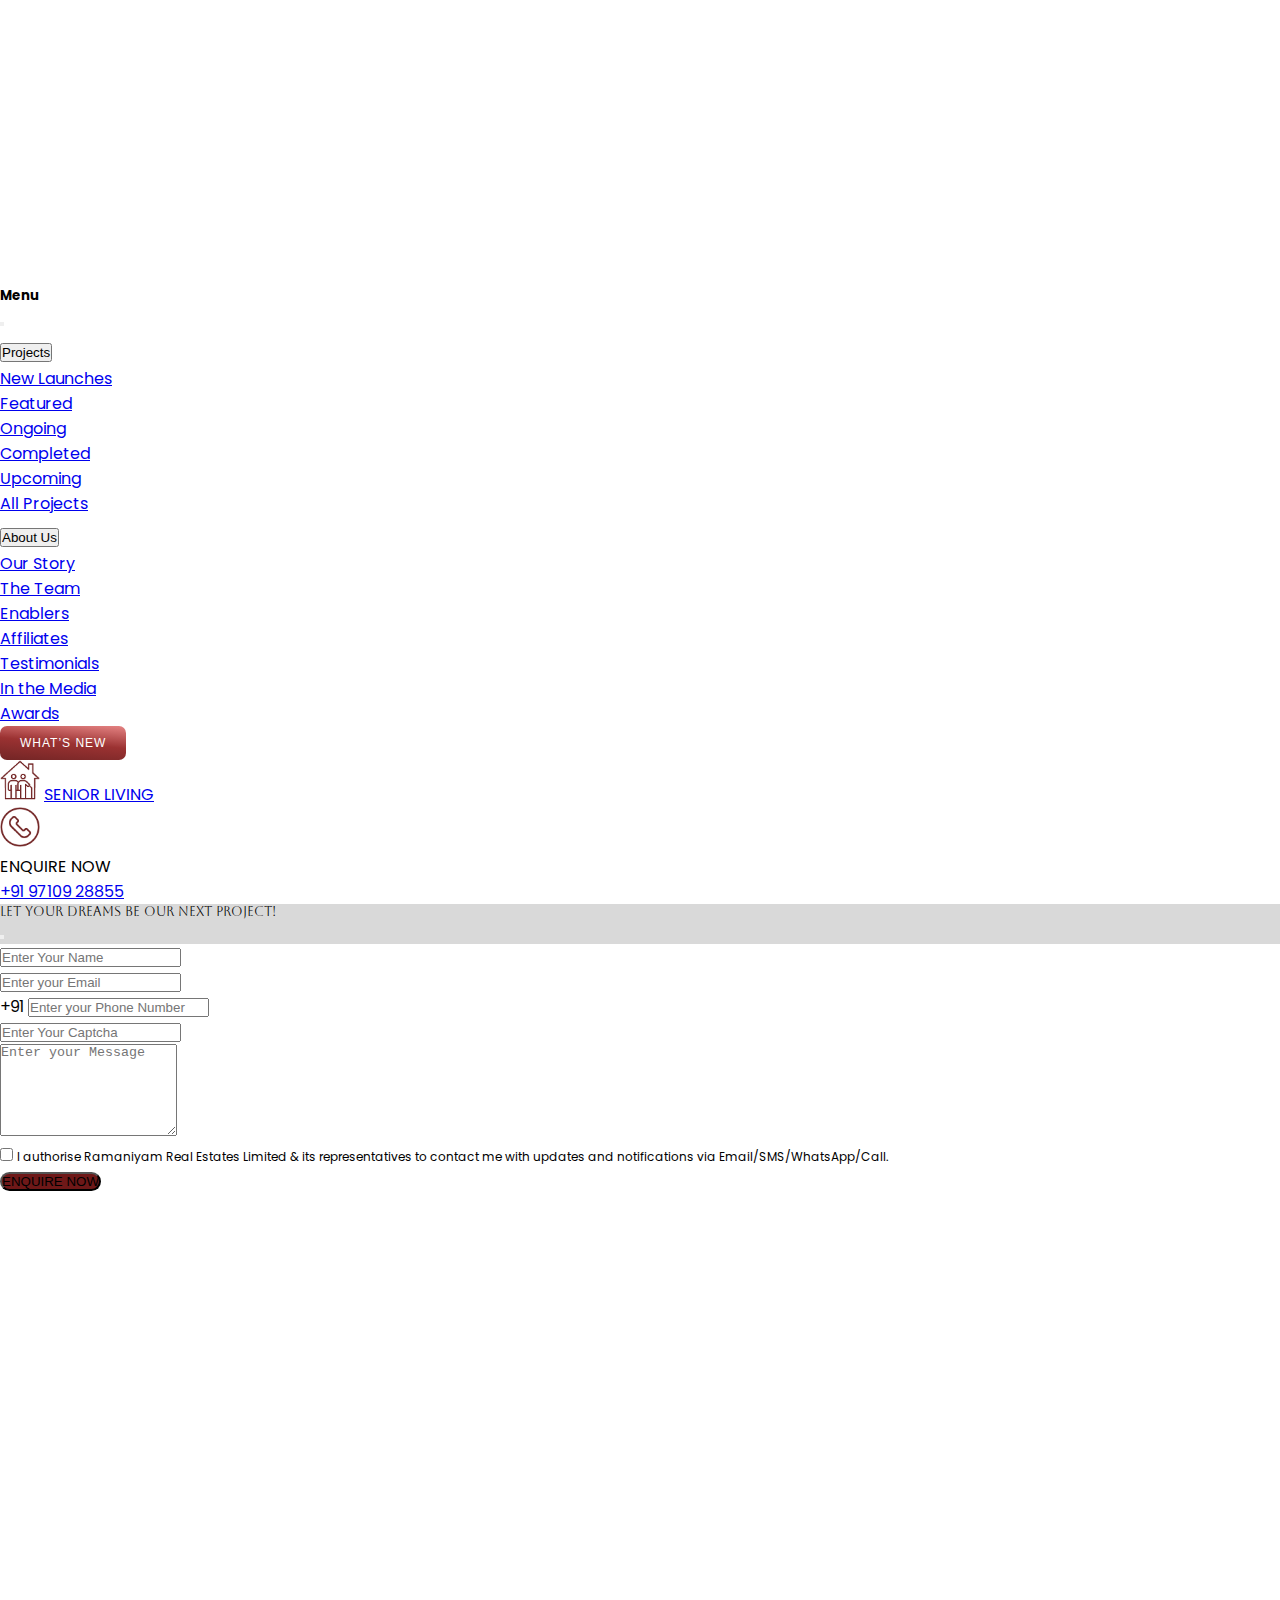
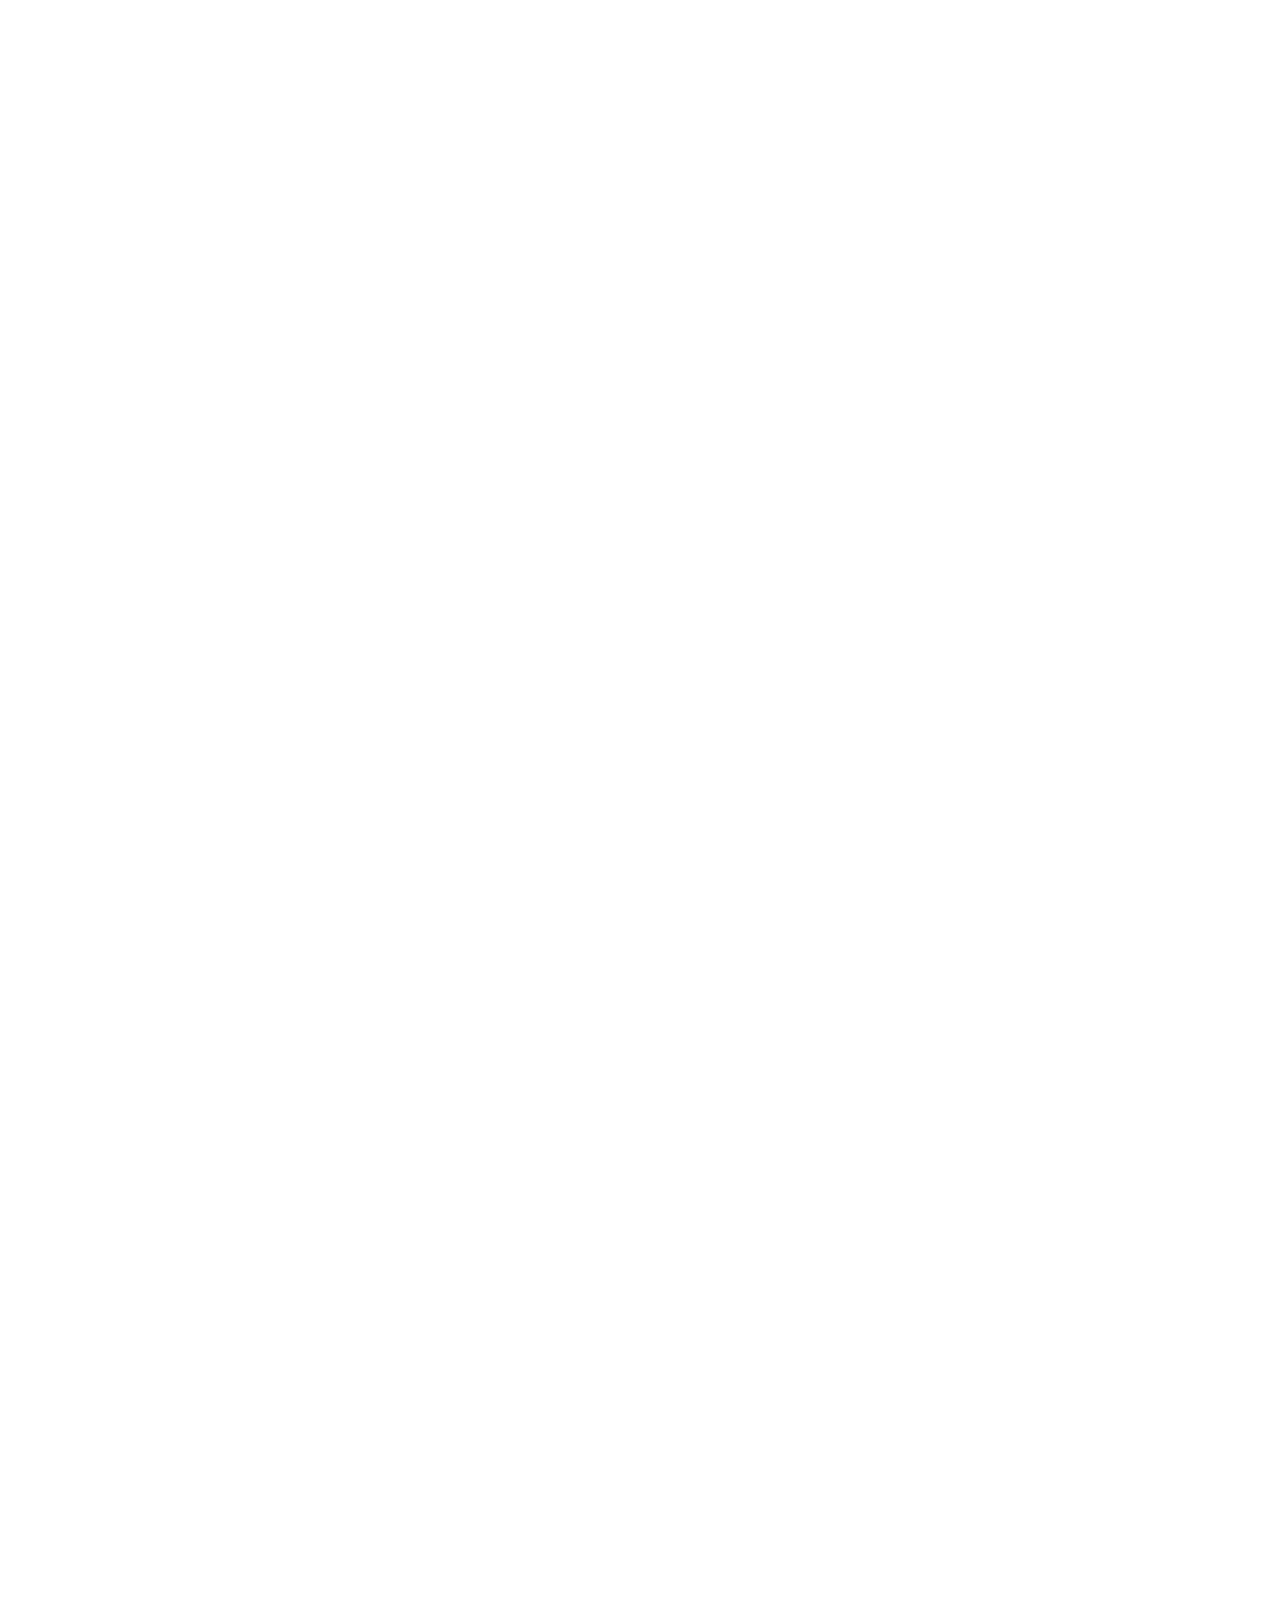
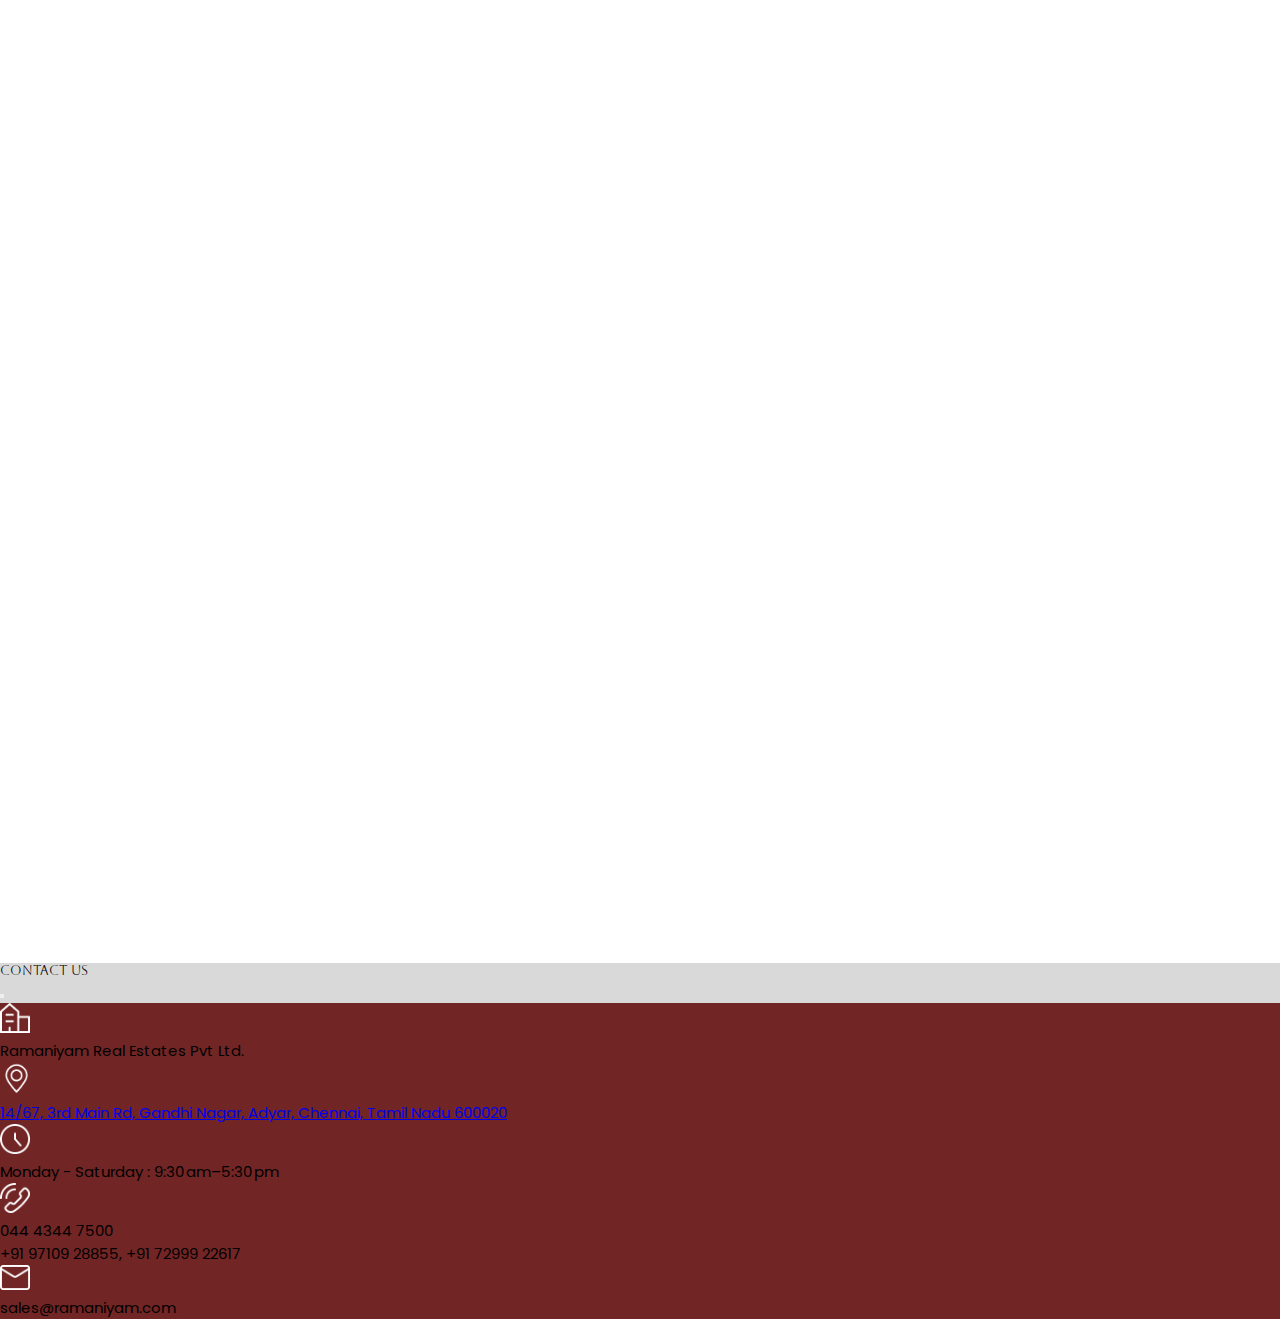
<file: ex.html>
<!DOCTYPE html>
<html lang="en">
<head>
    <meta charset="UTF-8">
    <meta name="viewport" content="width=device-width, initial-scale=1.0">
    <title>Ramaniyam</title>
  
    <link href="https://cdn.jsdelivr.net/npm/bootstrap-icons@1.10.5/font/bootstrap-icons.css" rel="stylesheet">

    <link href="https://cdn.jsdelivr.net/npm/bootstrap@5.3.7/dist/css/bootstrap.min.css" rel="stylesheet" integrity="sha384-LN+7fdVzj6u52u30Kp6M/trliBMCMKTyK833zpbD+pXdCLuTusPj697FH4R/5mcr" crossorigin="anonymous">
    <link rel="stylesheet" href="style.css">
    <link rel="preconnect" href="https://fonts.googleapis.com">
    <link rel="preconnect" href="https://fonts.gstatic.com" crossorigin>
    <link href="https://fonts.googleapis.com/css2?family=Aboreto&display=swap" rel="stylesheet">
    <link href="https://fonts.googleapis.com/css2?family=Inter:ital,opsz,wght@0,14..32,100..900;1,14..32,100..900&display=swap" rel="stylesheet">
    <link href="https://fonts.googleapis.com/css2?family=Poppins:ital,wght@0,100;0,200;0,300;0,400;0,500;0,600;0,700;0,800;0,900;1,100;1,200;1,300;1,400;1,500;1,600;1,700;1,800;1,900&display=swap" rel="stylesheet">
</head>

<body>
  
    <header class="sticky-top">
  <nav class="navbar navbar-expand-lg py-2">
    <div class="container">
      <a class="navbar-brand" href="#">
        <img src="Ramaniyamicons/Ramanaiyamlogo.png" alt="Ramaniyam logo">
      </a>
      <button class="navbar-toggler" type="button" data-bs-toggle="modal" data-bs-target="#mobileNavModal">
        <span class="navbar-toggler-icon"></span>
      </button>

      <!-- Desktop Navbar -->
      <div class="collapse navbar-collapse" id="mainNavbar">
        <ul class="navbar-nav w-100 d-flex justify-content-evenly align-items-center">
            <li class="nav-item dropdown dropdown-mega">
           <a class="nav-link d-flex align-items-center" href="#" role="button" data-bs-toggle="dropdown" aria-expanded="false">
                    PROJECTS <i class="bi bi-chevron-down ms-1"></i>
            </a>

  <div class="dropdown-menu megamenu p-0 border-0 ">
  <div class="container">
      <ul class="list-unstyled d-flex justify-content-evenly px-0 mb-0 text-uppercase">
      <li><a href="#" class="text-dark text-decoration-none d-block p-3">New Launches</a></li>
      <li><a href="#" class="text-dark text-decoration-none d-block p-3">Featured</a></li>
      <li><a href="#" class="text-dark text-decoration-none d-block p-3">Ongoing</a></li>
      <li><a href="#" class="text-dark text-decoration-none d-block p-3">Completed</a></li>
      <li><a href="#" class="text-dark text-decoration-none d-block p-3">Upcoming</a></li>
      <li><a href="Allprojects.html" class="text-dark text-decoration-none d-block p-3">All Projects</a></li>
    </ul>
  </div>
</div>

          </li>
         <li class="nav-item dropdown dropdown-mega">
  <a class="nav-link d-flex align-items-center" href="#" role="button">
    ABOUT US <i class="bi bi-chevron-down ms-1"></i>
  </a>

  <div class="dropdown-menu megamenu p-0 border-0 ">
    <div class="container">
      <ul class="list-unstyled d-flex justify-content-evenly px-0 mb-0 text-uppercase">
        <li><a href="#" class="text-dark text-decoration-none d-block p-3">Our Story</a></li>
        <li><a href="#" class="text-dark text-decoration-none d-block p-3">The Team</a></li>
        <li><a href="#" class="text-dark text-decoration-none d-block p-3">Enablers</a></li>
        <li><a href="#" class="text-dark text-decoration-none d-block p-3">Affiliates</a></li>
        <li><a href="#" class="text-dark text-decoration-none d-block p-3">Testimonials</a></li>
        <li><a href="#" class="text-dark text-decoration-none d-block p-3">In the Media</a></li>
        <li><a href="#" class="text-dark text-decoration-none d-block p-3">Awards</a></li>
      </ul>
    </div>
  </div>
</li>

          <li class="nav-item"><button class="newbutton">WHAT'S NEW</button></li>
          <li class="nav-item d-flex align-items-center">
            <img class="me-1" width="40" src="Ramaniyamicons/retirement-home - maroon 1.png" alt="">
            <a href="Seniorliving.html " class="text-decoration-none text-dark ms-2" style="font-weight: 500;">SENIOR LIVING</a>
          </li>
          <li class="nav-item d-flex align-items-center enquirenow">
            <img class="me-1" src="Ramaniyamicons/Group 2.png" alt="Phone Icon" width="40" height="40">
            <div class="text ms-2" data-bs-toggle="modal" data-bs-target="#enquiryModal" style="cursor: pointer;font-weight: 500;">
              ENQUIRE NOW<br>+91 97109 28855
            </div>
          </li>
        </ul>
      </div>
    </div>
  </nav>
</header>

<!-- MODAL MENU FOR MOBILE -->
<div class="modal fade" id="mobileNavModal" tabindex="-1" aria-hidden="true">
  <div class="modal-dialog modal-fullscreen-sm-down">
    <div class="modal-content">
      <div class="modal-header">
        <h5 class="modal-title">Menu</h5>
        <button type="button" class="btn-close" data-bs-dismiss="modal"></button>
      </div>
      <div class="modal-body">
        <div class="accordion" id="mobileMenuAccordion">
          <!-- Projects -->
          <div class="accordion-item">
            <h2 class="accordion-header" id="headingProjects">
              <button class="accordion-button collapsed" type="button" data-bs-toggle="collapse" data-bs-target="#collapseProjects">
                Projects
              </button>
            </h2>
            <div id="collapseProjects" class="accordion-collapse collapse" data-bs-parent="#mobileMenuAccordion">
              <div class="accordion-body">
                <ul class="list-unstyled">
                  <li><a href="#" class="dropdown-item text-dark text-decoration-none d-block py-1">New Launches</a></li>
                  <li><a href="#" class="dropdown-item text-dark text-decoration-none d-block py-1">Featured</a></li>
                  <li><a href="#" class="dropdown-item text-dark text-decoration-none d-block py-1">Ongoing</a></li>
                  <li><a href="#" class="dropdown-item text-dark text-decoration-none d-block py-1">Completed</a></li>
                  <li><a href="#" class="dropdown-item text-dark text-decoration-none d-block py-1">Upcoming</a></li>
                  <li><a href="Allprojects.html" class="text-dark text-decoration-none d-block py-1">All Projects</a></li>
                </ul>
              </div>
            </div>
          </div>

          <!-- About Us -->
          <div class="accordion-item">
            <h2 class="accordion-header" id="headingAbout">
              <button class="accordion-button collapsed" type="button" data-bs-toggle="collapse" data-bs-target="#collapseAbout">
                About Us
              </button>
            </h2>
            <div id="collapseAbout" class="accordion-collapse collapse" data-bs-parent="#mobileMenuAccordion">
              <div class="accordion-body">
                <ul class="list-unstyled">
                  <li><a href="#" class="dropdown-item text-dark text-decoration-none d-block py-1">Our Story</a></li>
                  <li><a href="#" class="dropdown-item text-dark text-decoration-none d-block py-1">The Team</a></li>
                  <li><a href="#" class="dropdown-item text-dark text-decoration-none d-block py-1">Enablers</a></li>
                  <li><a href="#" class="dropdown-item text-dark text-decoration-none d-block py-1">Affiliates</a></li>
                  <li><a href="#" class="dropdown-item text-dark text-decoration-none d-block py-1">Testimonials</a></li>
                  <li><a href="#" class="dropdown-item text-dark text-decoration-none d-block py-1">In the Media</a></li>
                  <li><a href="#" class="dropdown-item text-dark text-decoration-none d-block py-1">Awards</a></li>
                </ul>
              </div>
            </div>
          </div>

          <!-- What's New -->
          <div class="accordion-item">
            <div class="accordion-header px-3 py-2">
              <button class="newbutton w-100">WHAT’S NEW</button>
            </div>
          </div>

          <!-- Senior Living -->
          <div class="accordion-item">
            <div class="accordion-header px-3 py-2 d-flex align-items-center">
              <img class="me-2" width="40" src="Ramaniyamicons/retirement-home - maroon 1.png" alt="">
              <span class="SENIOR-LIVING fw-semibold"><a href="Seniorliving.html" class="text-decoration-none text-dark">SENIOR LIVING</a></span>
            </div>
          </div>

          <!-- Enquire Now -->
          <div class="accordion-item">
            <div class="accordion-header px-3 py-2 d-flex align-items-center">
              <img class="me-2" width="40" src="Ramaniyamicons/Group 2.png" alt="Phone Icon">
              <div class="fw-semibold" data-bs-toggle="modal" data-bs-target="#enquiryModal">
                ENQUIRE NOW<br><a href="#" class="text-dark text-decoration-none">+91 97109 28855</a>
              </div>
            </div>
          </div>

        </div>
      </div>
    </div>
  </div>
</div>

<!-- Enquiry Modal -->
<div class="modal fade" id="enquiryModal" tabindex="-1">
  <div class="modal-dialog modal-lg ">
    <div class="modal-content ">
      <div class="modal-header" style="background-color: #D9D9D9;">
        <h5 class="modal-title" style="font-family: 'aboreto';font-weight:500;">LET YOUR DREAMS BE OUR NEXT PROJECT!</h5>
        <button type="button" class="btn-close" data-bs-dismiss="modal"></button>
      </div>
      <div class="modal-body">
        <form id="enquiryForm">
          <div class="row g-3">
            <!-- Left Column -->
            <div class="col-md-6 d-flex flex-column">
              <div class="order-1">
                <input type="text" placeholder="Enter Your Name" maxlength="40" class="form-control" name="name" required>
              </div>
              <div class="order-2 mt-3">
                <input type="email" placeholder="Enter your Email" class="form-control" name="email" required>
              </div>
              <div class="order-3 mt-3">
                <div class="input-group">
                  <span class="input-group-text">+91</span>
                  <input type="tel" placeholder="Enter your Phone Number" class="form-control" name="phone" maxlength="10" pattern="\d{7,10}" required>
                </div>
              </div>
              <div class="order-4 mt-3">
                <input type="text" placeholder="Enter Your Captcha" class="form-control" id="captchaInput" name="captchaInput" required>
              </div>
              <!-- Captcha code (mobile view only) -->
              <div class="order-5 mt-3 d-md-none">
                <span class="input-group-text fw-semibold" id="captchaCodeMobile"></span>
              </div>
            </div>

            <!-- Right Column -->
            <div class="col-md-6 d-flex flex-column">
              <div class="order-6 mt-2 mt-md-0">
                <textarea class="form-control" placeholder="Enter your Message" name="message" maxlength="500" rows="6" required></textarea>
              </div>
              <!-- Captcha code (DESKTOP only) -->
              <div class="d-none d-md-block mt-2">
                <span class="input-group-text fw-semibold" id="captchaCodeDesktop"></span>
              </div>
            </div>
          </div>

          <!-- Checkbox -->
          <div class="row align-items-center mb-3 mt-3">
            <div class="col-12">
              <div class="form-check">
                <input class="form-check-input" type="checkbox" required>
                <label class="form-check-label" style="font-size: 12px;">
                  I authorise Ramaniyam Real Estates Limited & its representatives to contact me with updates and notifications via Email/SMS/WhatsApp/Call.
                </label>
              </div>
            </div>
          </div>

          <!-- Button -->
          <div class="text-center">
            <button type="submit" class="btn text-light px-4" style="background-color: rgb(110, 24, 24); border-radius: 20px;">ENQUIRE NOW</button>
          </div>
        </form>
      </div>
    </div>
  </div>
</div>



<main class="container py-2">

  <!-- Initial Content -->
  <div id="initial-content" class="content-section visible">
    <div class="summary d-flex justify-content-center">
      <p class="text-wrap text-center" style="letter-spacing: 1px;">
        "A  MAN  TRAVELS  THE  WORLD  OVER  IN  SEARCH  OF  WHAT  HE  NEEDS
        <span class="text-danger">AND RETURNS HOME TO FIND IT"</span>
      </p>
    </div>
    <center>
      <div class="row g-3">
      <div class="col-6 col-md-6 col-lg-3 mt-1">
        <img src="Ramaniyamimages/img-1.png" class="img-fluid" alt="...">
      </div>
      <div class="col-6 col-md-6 col-lg-3 mt-1">
        <img src="Ramaniyamimages/img-2.png" class="img-fluid" alt="...">
      </div>
      <div class="col-6 col-md-6 col-lg-3 mt-1">
        <img src="Ramaniyamimages/img-3.png" class="img-fluid" alt="...">
      </div>
      <div class="col-6 col-md-6 col-lg-3 mt-1">
        <img src="Ramaniyamimages/img-4.png" class="img-fluid" alt="...">
      </div>
    </div>
    </center>

    

    <section class="py-2">
  <div class="row text-center" style="letter-spacing: 1px;">
    <!-- 1 -->
    <div class="col-6 col-md-6 col-lg-3 mb-4 mb-lg-0 text-light">
      <h2 class="info-number" data-target="39" data-suffix="+">0</h2>
      <p class="info-label fw-semibold">Years Of Experience</p>
    </div>
    <!-- 2 -->
    <div class="col-6 col-md-6 col-lg-3 mb-4 mb-lg-0 text-light">
      <h2 class="info-number" data-target="12" data-suffix=" Million+">0</h2>
      <p class="info-label fw-semibold">Sq.Ft. Developed</p>
    </div>
    <!-- 3 -->
    <div class="col-6 col-md-6 col-lg-3 mb-4 mb-lg-0 text-light">
      <h2 class="info-number" data-target="370" data-suffix="+">0</h2>
      <p class="info-label fw-semibold">Projects</p>
    </div>
    <!-- 4 -->
    <div class="col-6 col-md-6 col-lg-3 text-light">
      <h2 class="info-number" data-target="6500" data-suffix="+">0</h2>
      <p class="info-label fw-semibold">Dreams Accommodated</p>
    </div>
  </div>
</section>


  </div>

  <!-- After Content -->
   
<div id="after-content" class="content-section hidden">
  <center>
   <div class="container mt-4">
    

  <!-- Grid layout (visible on md and larger) -->
  <div class="row img-row justify-content-center d-none d-md-flex " id="image-collage" style="max-width: 1300px; position: relative; overflow: hidden;">
    <div class="col-6 col-lg-3 collage-slot"><img src="Ramaniyamimages/img-1.png" class="img-fluid collage-img" alt="..."></div>
    <div class="col-6 col-lg-3 collage-slot"><img src="Ramaniyamimages/img-2.png" class="img-fluid collage-img" alt="..."></div>
    <div class="col-6 col-lg-3 collage-slot"><img src="Ramaniyamimages/img-3.png" class="img-fluid collage-img" alt="..."></div>
    <div class="col-6 col-lg-3 collage-slot"><img src="Ramaniyamimages/img-4.png" class="img-fluid collage-img" alt="..."></div>
    <div class="col-6 col-lg-3 collage-slot"><img src="Ramaniyamimages/img=5.png" class="img-fluid collage-img" alt="..."></div>
    <div class="col-6 col-lg-3 collage-slot"><img src="Ramaniyamimages/img-6.png" class="img-fluid collage-img" alt="..."></div>
    <div class="col-6 col-lg-3 collage-slot"><img src="Ramaniyamimages/img-7.png" class="img-fluid collage-img" alt="..."></div>
    <div class="col-6 col-lg-3 collage-slot"><img src="Ramaniyamimages/img-8.png" class="img-fluid collage-img" alt="..."></div>
  </div>

  <!-- Vertical Carousel (only small screens, auto slide upwards) -->
  <div id="imageCarousel" class="carousel slide vertical-carousel d-block d-md-none" data-bs-ride="carousel" data-bs-interval="2000">
    <div class="carousel-inner">
      <div class="carousel-item active">
        <img src="Ramaniyamimages/img-1.png" class="d-block w-100" alt="...">
      </div>
      <div class="carousel-item">
        <img src="Ramaniyamimages/img-2.png" class="d-block w-100" alt="...">
      </div>
      <div class="carousel-item">
        <img src="Ramaniyamimages/img-3.png" class="d-block w-100" alt="...">
      </div>
      <div class="carousel-item">
        <img src="Ramaniyamimages/img-4.png" class="d-block w-100" alt="...">
      </div>
      <div class="carousel-item">
        <img src="Ramaniyamimages/img=5.png" class="d-block w-100" alt="...">
      </div>
      <div class="carousel-item">
        <img src="Ramaniyamimages/img-6.png" class="d-block w-100" alt="...">
      </div>
      <div class="carousel-item">
        <img src="Ramaniyamimages/img-7.png" class="d-block w-100" alt="...">
      </div>
      <div class="carousel-item">
        <img src="Ramaniyamimages/img-8.png" class="d-block w-100" alt="...">
      </div>
    </div>
  </div>

</div>

  </center>
<div class="Website-name" style="line-height: 1px;" >
  <h1 class="text-center  text-light mt-3">RAMANIYAM</h1>
  <center>
    <p class="text-center fw-lighter title-border text-light fw-lighter " style="border-top: 1px solid white; display: inline;border-bottom: 1px solid white;">SINCE 1986</p>
  </center>
</div>
  
</div>
</main>


 <!-- <footer class="mt-4 " >
    <div class="container">
      <nav class="navbar ">
            <div class="container text-light ">
                <div class="navbar-item Footer-elements ">Copyrights @ 2025 All Rights<br> Reserved Ramaniyam</div>
                <div class="navbar-item Footer-elements ms-lg-5 "><img src="Ramaniyamicons/Location.png"style="cursor: pointer;" width="40" alt="location.png" data-bs-toggle="modal" data-bs-target="#locationmodal">Contact Us</div>
                <div class="navbar-item Footer-elements">Site Map</div>
                <div class="navbar-item Footer-elements">Blogs</div>
                <div class="navbar-item Footer-elements">
                    <img class="facebook-logo ms-lg-2" width="40" src="Ramaniyamicons/facebook.png" alt="facebook.img">
                    <img class="instagram-logo ms-lg-2 ms-3" width="40" src="Ramaniyamicons/instagram.png" alt="instagram.img"></div>
                <div class="navbar-item Footer-elements">Designed and Developed by <br>AyatiWorks</div>
            </div>
        </nav>
    </div>
        
</footer> -->
<footer class="mt-4 " style=" color: white; font-family: 'Poppins', sans-serif;">
  <div class="container">

    <!-- ✅ For large screens and up (desktop horizontal layout) -->
    <div class="d-none d-lg-flex justify-content-between align-items-center text-light w-100">
      <div class="Footer-elements">Copyrights @ 2025 All Rights<br> Reserved Ramaniyam</div>

      <div class="Footer-elements ms-lg-5">
        <img src="Ramaniyamicons/Location.png" style="cursor: pointer;" width="40" alt="location.png" 
             data-bs-toggle="modal" data-bs-target="#locationmodal">
        Contact Us
      </div>

      <div class="Footer-elements">Site Map</div>
      <div class="Footer-elements">Blogs</div>

      <div class="Footer-elements">
        <img class="facebook-logo ms-lg-2" width="40" src="Ramaniyamicons/facebook.png" alt="facebook.img">
        <img class="instagram-logo ms-lg-2 ms-3" width="40" src="Ramaniyamicons/instagram.png" alt="instagram.img">
      </div>

      <div class="Footer-elements">
        Designed and Developed by <br>AyatiWorks
      </div>
    </div>

    <!-- ✅ For small + medium screens (mobile + tablet stacked layout) -->
    <div class="d-flex d-lg-none flex-column text-light" style="line-height: 2;">
      <div class="Footer-elements mb-2 text-md-center">
        <img src="Ramaniyamicons/Location.png" style="cursor: pointer;" width="30" alt="location.png" 
             data-bs-toggle="modal" data-bs-target="#locationmodal">
        Contact Us
      </div>

      <div class="Footer-elements mb-2 text-md-center">Site Map</div>
      <div class="Footer-elements mb-3 text-md-center">Blogs</div>

      <div class="Footer-elements mb-3 text-md-center">
        <img class="facebook-logo me-3" width="30" src="Ramaniyamicons/facebook.png" alt="facebook.img">
        <img class="instagram-logo" width="30" src="Ramaniyamicons/instagram.png" alt="instagram.img">
      </div>

      <div class="Footer-elements small mb-2 text-md-center">
        Copyright @ 2025 All Rights Reserved Ramaniyam
      </div>

      <div class="Footer-elements small text-md-center">
        Designed & Developed by Ayati Works
      </div>
    </div>

  </div>
</footer>



<!-- footer modal -->
<div class="modal" id="locationmodal" tabindex="-1" role="dialog">
  <div class="modal-dialog" role="document">
    <div class="modal-content">
      <div class="modal-header" style="background-color: #D9D9D9;">
        <h5 class="modal-title" style="font-family: 'aboreto'; font-weight: 500;">CONTACT US</h5>
        <!-- Close button -->
        <button type="button" class="btn-close" data-bs-dismiss="modal" aria-label="Close"></button>
      </div>
      <div class="modal-body text-light" style="background-color: #722525; font-size: 15px;">
        <div class="d-flex ms-5 mb-4 mt-3">
          <img src="Ramaniyamicons/f-ico-1.png" height="30px" alt="">
          <p class="ms-5">Ramaniyam Real Estates Pvt Ltd.</p>
        </div>
        <div class="d-flex ms-5 mb-4">
          <img src="Ramaniyamicons/f-ico-2.png" height="33px" alt="">
          <p class="ms-5">
            <a href="https://maps.app.goo.gl/rwYzTm6RGV5m8N3P6" class="text-light">
              14/67, 3rd Main Rd, Gandhi Nagar, Adyar, Chennai, Tamil Nadu 600020
            </a>
          </p>
        </div>
        <div class="d-flex ms-5 mb-4">
          <img src="Ramaniyamicons/f-ico-3.png" height="30px" alt="">
          <p class="ms-5">Monday - Saturday : 9:30 am–5:30 pm</p>
        </div>
        <div class="d-flex ms-5 mb-4">
          <img src="Ramaniyamicons/f-ico-4.png" height="30px" alt="">
          <p class="ms-5">044 4344 7500 <br>+91 97109 28855, +91 72999 22617</p>
        </div>
        <div class="d-flex ms-5 mb-4">
          <img src="Ramaniyamicons/f-ico-5.png" height="25px" alt="">
          <p class="ms-5">sales@ramaniyam.com</p>
        </div>
      </div>
    </div>
  </div>
</div>


    
<!-- script section -->

<!-- enquirenow-modal script      -->
<script>
function generateCaptcha() {
  const length = Math.random() < 0.5 ? 6 : 8;
  const chars = 'ABCDEFGHIJKLMNOPQRSTUVWXYZabcdefghijklmnopqrstuvwxyz0123456789';
  let code = '';
  for (let i = 0; i < length; i++) {
    code += chars.charAt(Math.floor(Math.random() * chars.length));
  }
  // assign to both spans
  document.getElementById('captchaCodeMobile').innerText = code;
  document.getElementById('captchaCodeDesktop').innerText = code;
}

document.getElementById('enquiryModal').addEventListener('show.bs.modal', generateCaptcha);
document.getElementById('captchaCodeMobile').addEventListener('click', generateCaptcha);
document.getElementById('captchaCodeDesktop').addEventListener('click', generateCaptcha);

document.getElementById('enquiryForm').addEventListener('submit', function (e) {
  e.preventDefault();
  const name = this.name.value.trim();
  if (name.length === 0 || name.length > 40) { alert("Name must be between 1 and 40 characters."); return; }
  const email = this.email.value.trim();
  const emailPattern = /^[^\s@]+@[^\s@]+\.[^\s@]+$/;
  if (!emailPattern.test(email)) { alert("Please enter a valid email address."); return; }
  const phone = this.phone.value.trim();
  const phonePattern = /^\d{7,10}$/;
  if (!phonePattern.test(phone)) { alert("Phone number must be 7 to 10 digits."); return; }
  const entered = this.captchaInput.value.trim();
  const actual = (document.getElementById('captchaCodeDesktop').innerText.trim() || document.getElementById('captchaCodeMobile').innerText.trim());
  if (entered !== actual) { alert("Captcha does not match."); generateCaptcha(); return; }
  const message = this.message.value.trim();
  if (message.length === 0 || message.length > 500) { alert("Message must be between 1 and 500 characters."); return; }

  alert('Form submitted successfully!');
  bootstrap.Modal.getInstance(document.getElementById('enquiryModal')).hide();
  this.reset();
  generateCaptcha();
});
</script>

<!-- main content script -->
<script>
let scrollTimer = null;
let afterShown = false;

// Function to switch content
function showAfterContent() {
  if (!afterShown) {
    document.getElementById("initial-content").classList.remove("visible");
    document.getElementById("initial-content").classList.add("hidden");

    document.getElementById("after-content").classList.remove("hidden");
    document.getElementById("after-content").classList.add("visible");

    afterShown = true;

    // Clear any pending scroll timer
    if (scrollTimer) {
      clearTimeout(scrollTimer);
      scrollTimer = null;
    }
  }
}

// Page-load timer (10 seconds)
setTimeout(showAfterContent, 10000);

// Scroll-triggered timer (8 seconds after scroll)
window.addEventListener("scroll", function() {
  const triggerHeight = 100;

  if (!afterShown && window.scrollY > triggerHeight) {
    if (!scrollTimer) {
      scrollTimer = setTimeout(showAfterContent, 8000);
    }
  }
});
</script>

<!-- <script>
  const collage = document.getElementById("image-collage");
  const cols = Array.from(collage.children);

  function fadeRotate() {
    // Fade out all images
    cols.forEach(col => col.firstElementChild.classList.add('fade-out'));

    setTimeout(() => {
      // Rotate the array (1234 -> 2341)
      cols.push(cols.shift());
      cols.forEach(col => collage.appendChild(col)); // reorder DOM

      // Fade in all images
      cols.forEach(col => col.firstElementChild.classList.remove('fade-out'));
    }, 1000); // matches CSS transition duration
  }

  setInterval(fadeRotate, 1000); // change every 3 seconds
</script> -->

<!-- after content script -->
<script>
  const imgs = Array.from(document.querySelectorAll('#image-collage .collage-img'));
  const groupSize = 4;
  let index = 0;

  function showGroup(idx) {
    imgs.forEach((img, i) => img.classList.remove('visible'));
    for (let i = 0; i < groupSize; i++) {
      let imgIndex = (idx + i) % imgs.length;
      imgs[imgIndex].classList.add('visible');
    }
  }

  // Show initial 4 images
  showGroup(index);

  setInterval(() => {
    index = (index + groupSize) % imgs.length;
    showGroup(index);
  }, 2000); // change every 2 seconds
</script>


<!-- Animation script -->

<script>
document.addEventListener("DOMContentLoaded", () => {
  const summary = document.querySelector(".summary p");
  const images = document.querySelectorAll("#initial-content img");
  const stats = document.querySelectorAll(".info-number, .info-label");
  const header = document.querySelector("header");
  const footer = document.querySelector("footer");

  const allElements = [summary, ...images, ...stats, header, footer];
  allElements.forEach(el => el.classList.add("hidden-seq"));

  let delay = 0;

  // 1. SUMMARY (random)
  setTimeout(() => {
    summary.classList.remove("hidden-seq");
    summary.classList.add("anim-" + pickRandom(1, 5));
  }, delay += 800);

  // 2. IMAGES (slide from right only)
  images.forEach(img => {
    setTimeout(() => {
      img.classList.remove("hidden-seq");
      img.classList.add("img-slide-right");
    }, delay += 800);
  });

  // 3. STATS (random)
  stats.forEach(stat => {
    setTimeout(() => {
      stat.classList.remove("hidden-seq");
      stat.classList.add("anim-" + pickRandom(1, 5));
      if (stat.classList.contains("info-number")) {
        animateCounter(stat);
      }
    }, delay += 400);
  });

  // 4. HEADER + FOOTER → use smoothFadeUp
  setTimeout(() => {
    header.classList.remove("hidden-seq");
    footer.classList.remove("hidden-seq");
    header.classList.add("show-seq");
    footer.classList.add("show-seq");
  }, delay += 800);

  // remove overlay
  setTimeout(() => {
    const overlay = document.getElementById("introOverlay");
    if (overlay) overlay.style.display = "none";
  }, delay + 600);

  function pickRandom(min, max) {
    return Math.floor(Math.random() * (max - min + 1)) + min;
  }

  function animateCounter(element) {
    const target = parseFloat(element.getAttribute("data-target") || 0);
    const suffix = element.getAttribute("data-suffix") || "";
    let count = 0;
    const duration = 1000;
    const increment = target / (duration / 16);
    const intv = setInterval(() => {
      count += increment;
      if (count >= target) {
        element.textContent = target + suffix;
        clearInterval(intv);
      } else {
        element.textContent = Math.floor(count) + suffix;
      }
    }, 16);
  }
});
</script>


<!-- background color  -->
<script>
document.addEventListener("DOMContentLoaded", () => {
  setTimeout(() => {
    document.body.style.background =
      "linear-gradient(to top, #722525 50%, white 50%)";
  }, 4500); // waits 3 seconds before starting smooth background transition
});
</script>



<!-- Header dropdown script -->
<script>
document.querySelectorAll('.nav-item.dropdown').forEach(function(dropdown) {
  let timer;

  dropdown.addEventListener('mouseenter', function() {
    clearTimeout(timer);
    this.classList.add('show');
    const menu = this.querySelector('.dropdown-menu');
    menu.classList.add('show');
    menu.style.opacity = '1';
    menu.style.visibility = 'visible';
  });

  dropdown.addEventListener('mouseleave', function() {
    const menu = this.querySelector('.dropdown-menu');
    timer = setTimeout(() => {
      this.classList.remove('show');
      menu.classList.remove('show');
      menu.style.opacity = '';
      menu.style.visibility = '';
    }, 300); // Short delay for user to move mouse
  });

  // Keep menu open when hovering over dropdown-menu
  const menu = dropdown.querySelector('.dropdown-menu');
  menu.addEventListener('mouseenter', function() {
    clearTimeout(timer);
    dropdown.classList.add('show');
    menu.classList.add('show');
    menu.style.opacity = '1';
    menu.style.visibility = 'visible';
  });
  menu.addEventListener('mouseleave', function() {
    timer = setTimeout(() => {
      dropdown.classList.remove('show');
      menu.classList.remove('show');
      menu.style.opacity = '';
      menu.style.visibility = '';
    }, 300);
  });
});
</script>

<script>
document.querySelectorAll('.dropdown-mega').forEach(function (dropdown) {
  if (window.innerWidth > 992) { // Desktop only
    dropdown.addEventListener('mouseenter', function () {
      let menu = this.querySelector('.dropdown-menu');
      if (menu) menu.classList.add('show');
    });
    dropdown.addEventListener('mouseleave', function () {
      let menu = this.querySelector('.dropdown-menu');
      if (menu) menu.classList.remove('show');
    });
  }
});
</script>



    <script src="https://cdn.jsdelivr.net/npm/bootstrap@5.3.7/dist/js/bootstrap.bundle.min.js" integrity="sha384-ndDqU0Gzau9qJ1lfW4pNLlhNTkCfHzAVBReH9diLvGRem5+R9g2FzA8ZGN954O5Q" crossorigin="anonymous"></script>

    
</body>

</html>
</file>
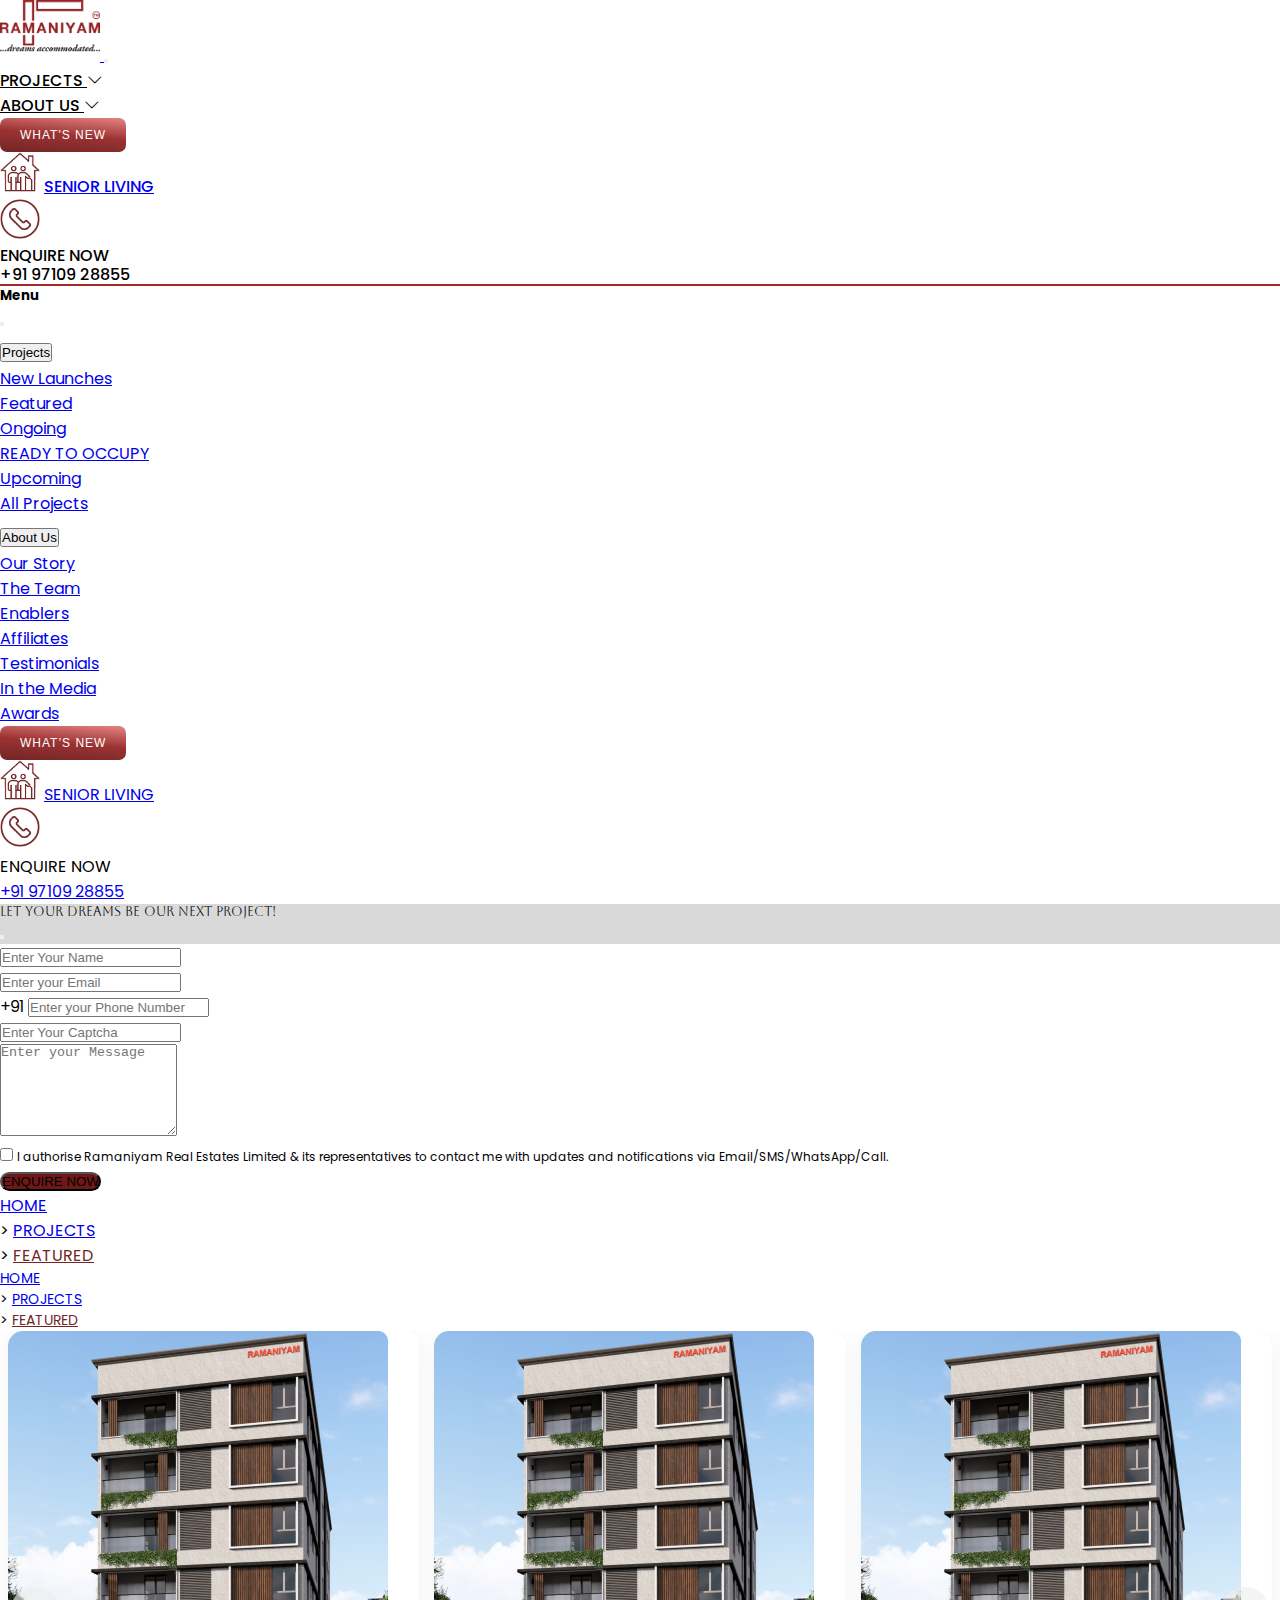
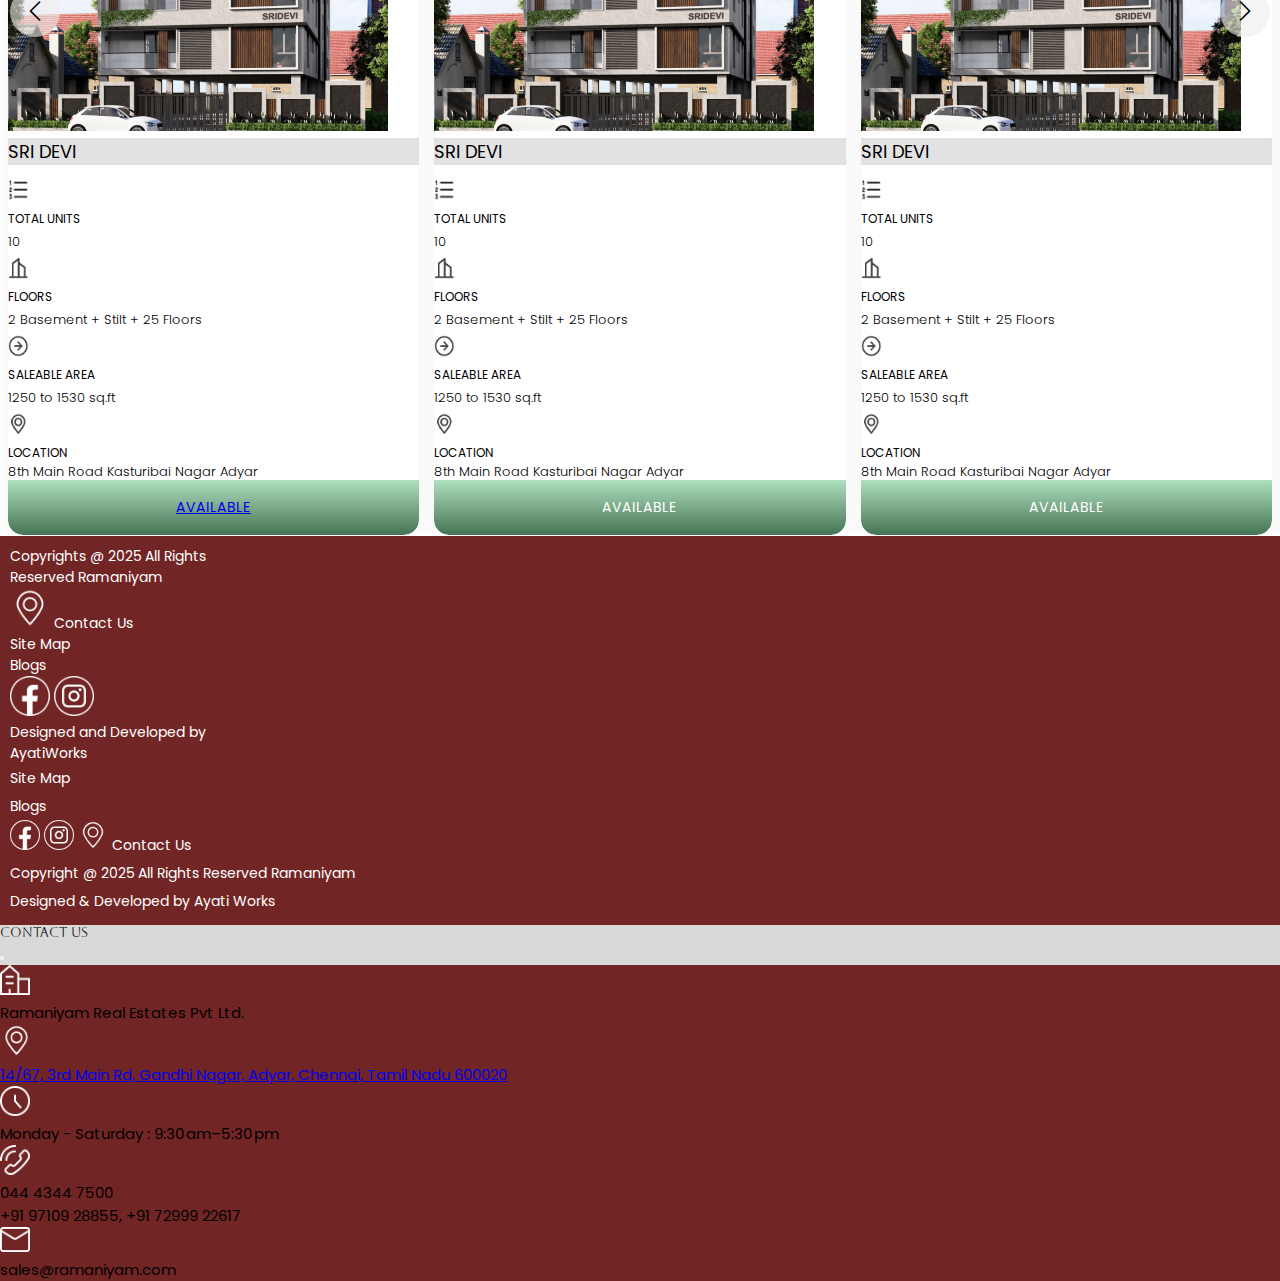
<file: Featured.html>
<!DOCTYPE html>
<html lang="en">
<head>
    <meta charset="UTF-8">
    <meta name="viewport" content="width=device-width, initial-scale=1.0">
    <title>All Projects</title>
  
    <link href="https://cdn.jsdelivr.net/npm/bootstrap-icons@1.10.5/font/bootstrap-icons.css" rel="stylesheet">

    <link href="https://cdn.jsdelivr.net/npm/bootstrap@5.3.7/dist/css/bootstrap.min.css" rel="stylesheet" integrity="sha384-LN+7fdVzj6u52u30Kp6M/trliBMCMKTyK833zpbD+pXdCLuTusPj697FH4R/5mcr" crossorigin="anonymous">
    <link rel="stylesheet" href="Allprojects.css">
    <link rel="preconnect" href="https://fonts.googleapis.com">
    <link rel="preconnect" href="https://fonts.gstatic.com" crossorigin>
    <link href="https://fonts.googleapis.com/css2?family=Aboreto&display=swap" rel="stylesheet">
    <link rel="preconnect" href="https://fonts.googleapis.com">
    <link rel="preconnect" href="https://fonts.gstatic.com" crossorigin>
    <link href="https://fonts.googleapis.com/css2?family=Inter:ital,opsz,wght@0,14..32,100..900;1,14..32,100..900&display=swap" rel="stylesheet">
    <link rel="preconnect" href="https://fonts.googleapis.com">
    <link rel="preconnect" href="https://fonts.gstatic.com" crossorigin>
    <link href="https://fonts.googleapis.com/css2?family=Poppins:ital,wght@0,100;0,200;0,300;0,400;0,500;0,600;0,700;0,800;0,900;1,100;1,200;1,300;1,400;1,500;1,600;1,700;1,800;1,900&display=swap" rel="stylesheet">
</head>
<body>
 <header class="sticky-top">
  <nav class="navbar navbar-expand-lg py-2 " >
    <div class="container ">
      <a class="navbar-brand" href="index.html">
        <img src="Ramaniyamicons/Ramanaiyamlogo.png" alt="Ramaniyam logo">
      </a>
      <button class="navbar-toggler" type="button" data-bs-toggle="modal" data-bs-target="#mobileNavModal">
        <span class="navbar-toggler-icon"></span>
      </button>

      <!-- Desktop Navbar -->
      <div class="collapse navbar-collapse ms-lg-5" id="mainNavbar">
        <ul class="navbar-nav w-100 d-flex justify-content-between align-items-center">
            <li class="nav-item dropdown dropdown-mega">
           <a class="nav-link d-flex align-items-center" href="#" role="button" data-bs-toggle="dropdown" aria-expanded="false">
                    PROJECTS <i class="bi bi-chevron-down ms-1"></i>
            </a>

  <div class="dropdown-menu megamenu p-0 border-0 ">
  <div class="container">
      <ul class="list-unstyled d-flex justify-content-evenly px-0 mb-0 text-uppercase">
      <li><a href="Newlauches.html" class="text-dark text-decoration-none d-block p-3">New Launches</a></li>
      <li><a href="Featured.html" class="text-dark text-decoration-none d-block p-3">Featured</a></li>
      <li><a href="Ongoing.html" class="text-dark text-decoration-none d-block p-3">Ongoing</a></li>
      <li><a href="Ready to occupy.html" class="text-dark text-decoration-none d-block p-3">READY TO OCCUPY</a></li>
      <li><a href="#" class="text-dark text-decoration-none d-block p-3">Upcoming</a></li>
      <li><a href="Allprojects.html" class="text-dark text-decoration-none d-block p-3">All Projects</a></li>
    </ul>
  </div>
</div>

          </li>
         <li class="nav-item dropdown dropdown-mega">
  <a class="nav-link d-flex align-items-center" href="#" role="button">
    ABOUT US <i class="bi bi-chevron-down ms-1"></i>
  </a>

  <div class="dropdown-menu megamenu p-0 border-0 ">
    <div class="container">
      <ul class="list-unstyled d-flex justify-content-evenly px-0 mb-0 text-uppercase">
        <li><a href="#" class="text-dark text-decoration-none d-block p-3">Our Story</a></li>
        <li><a href="#" class="text-dark text-decoration-none d-block p-3">The Team</a></li>
        <li><a href="#" class="text-dark text-decoration-none d-block p-3">Enablers</a></li>
        <li><a href="#" class="text-dark text-decoration-none d-block p-3">Affiliates</a></li>
        <li><a href="#" class="text-dark text-decoration-none d-block p-3">Testimonials</a></li>
        <li><a href="#" class="text-dark text-decoration-none d-block p-3">In the Media</a></li>
        <li><a href="#" class="text-dark text-decoration-none d-block p-3">Awards</a></li>
      </ul>
    </div>
  </div>
</li>

          <li class="nav-item"><button class="newbutton">WHAT'S NEW</button></li>
          <li class="nav-item d-flex align-items-center">
            <img class="me-1" width="40" src="Ramaniyamicons/retirement-home - maroon 1.png" alt="">
            <a href="Seniorliving.html " class="text-decoration-none text-dark ms-2" style="font-weight: 500;">SENIOR LIVING</a>
          </li>
          <li class="nav-item d-flex align-items-center enquirenow">
            <img class="me-1" src="Ramaniyamicons/Group 2.png" alt="Phone Icon" width="40" height="40">
            <div class="text ms-2" data-bs-toggle="modal" data-bs-target="#enquiryModal" style="cursor: pointer;font-weight: 500;">
              ENQUIRE NOW<br>+91 97109 28855
            </div>
          </li>
        </ul>
      </div>
    </div>
  </nav>
</header>

<!-- MODAL MENU FOR MOBILE -->
<div class="modal fade" id="mobileNavModal" tabindex="-1" aria-hidden="true">
  <div class="modal-dialog modal-fullscreen-sm-down">
    <div class="modal-content">
      <div class="modal-header">
        <h5 class="modal-title">Menu</h5>
        <button type="button" class="btn-close" data-bs-dismiss="modal"></button>
      </div>
      <div class="modal-body">
        <div class="accordion" id="mobileMenuAccordion">
          <!-- Projects -->
          <div class="accordion-item">
            <h2 class="accordion-header" id="headingProjects">
              <button class="accordion-button collapsed" type="button" data-bs-toggle="collapse" data-bs-target="#collapseProjects">
                Projects
              </button>
            </h2>
            <div id="collapseProjects" class="accordion-collapse collapse" data-bs-parent="#mobileMenuAccordion">
              <div class="accordion-body">
                <ul class="list-unstyled text-uppercase">
                  <li><a href="Newlauches.html" class="dropdown-item text-dark text-decoration-none d-block py-1">New Launches</a></li>
                  <li><a href="Featured.html" class="dropdown-item text-dark text-decoration-none d-block py-1">Featured</a></li>
                  <li><a href="Ongoing.html" class="dropdown-item text-dark text-decoration-none d-block py-1">Ongoing</a></li>
                  <li><a href="Ready to occupy.html" class="dropdown-item text-dark text-decoration-none d-block py-1">READY TO OCCUPY</a></li>
                  <li><a href="#" class="dropdown-item text-dark text-decoration-none d-block py-1">Upcoming</a></li>
                  <li><a href="Allprojects.html" class="text-dark text-decoration-none d-block py-1">All Projects</a></li>
                </ul>
              </div>
            </div>
          </div>

          <!-- About Us -->
          <div class="accordion-item">
            <h2 class="accordion-header" id="headingAbout">
              <button class="accordion-button collapsed" type="button" data-bs-toggle="collapse" data-bs-target="#collapseAbout">
                About Us
              </button>
            </h2>
            <div id="collapseAbout" class="accordion-collapse collapse" data-bs-parent="#mobileMenuAccordion">
              <div class="accordion-body">
                <ul class="list-unstyled text-uppercase">
                  <li><a href="#" class="dropdown-item text-dark text-decoration-none d-block py-1">Our Story</a></li>
                  <li><a href="#" class="dropdown-item text-dark text-decoration-none d-block py-1">The Team</a></li>
                  <li><a href="#" class="dropdown-item text-dark text-decoration-none d-block py-1">Enablers</a></li>
                  <li><a href="#" class="dropdown-item text-dark text-decoration-none d-block py-1">Affiliates</a></li>
                  <li><a href="#" class="dropdown-item text-dark text-decoration-none d-block py-1">Testimonials</a></li>
                  <li><a href="#" class="dropdown-item text-dark text-decoration-none d-block py-1">In the Media</a></li>
                  <li><a href="#" class="dropdown-item text-dark text-decoration-none d-block py-1">Awards</a></li>
                </ul>
              </div>
            </div>
          </div>

          <!-- What's New -->
          <div class="accordion-item">
            <div class="accordion-header px-3 py-2">
              <button class="newbutton w-100">WHAT’S NEW</button>
            </div>
          </div>

          <!-- Senior Living -->
          <div class="accordion-item">
            <div class="accordion-header px-3 py-2 d-flex align-items-center">
              <img class="me-2" width="40" src="Ramaniyamicons/retirement-home - maroon 1.png" alt="">
              <span class="SENIOR-LIVING fw-semibold"><a href="Seniorliving.html" class="text-decoration-none text-dark">SENIOR LIVING</a></span>
            </div>
          </div>

          <!-- Enquire Now -->
          <div class="accordion-item">
            <div class="accordion-header px-3 py-2 d-flex align-items-center">
              <img class="me-2" width="40" src="Ramaniyamicons/Group 2.png" alt="Phone Icon">
              <div class="fw-semibold" data-bs-toggle="modal" data-bs-target="#enquiryModal">
                ENQUIRE NOW<br><a href="#" class="text-dark text-decoration-none">+91 97109 28855</a>
              </div>
            </div>
          </div>

        </div>
      </div>
    </div>
  </div>
</div>

<!-- Enquiry Modal -->
<div class="modal fade" id="enquiryModal" tabindex="-1">
  <div class="modal-dialog modal-lg ">
    <div class="modal-content ">
      <div class="modal-header" style="background-color: #D9D9D9;">
        <h5 class="modal-title" style="font-family: 'aboreto';font-weight:500;">LET YOUR DREAMS BE OUR NEXT PROJECT!</h5>
        <button type="button" class="btn-close" data-bs-dismiss="modal"></button>
      </div>
      <div class="modal-body">
        <form id="enquiryForm">
          <div class="row g-3">
            <!-- Left Column -->
            <div class="col-md-6 d-flex flex-column">
              <div class="order-1">
                <input type="text" placeholder="Enter Your Name" maxlength="40" class="form-control" name="name" required>
              </div>
              <div class="order-2 mt-3">
                <input type="email" placeholder="Enter your Email" class="form-control" name="email" required>
              </div>
              <div class="order-3 mt-3">
                <div class="input-group">
                  <span class="input-group-text">+91</span>
                  <input type="tel" placeholder="Enter your Phone Number" class="form-control" name="phone" maxlength="10" pattern="\d{7,10}" required>
                </div>
              </div>
              <div class="order-4 mt-3">
                <input type="text" placeholder="Enter Your Captcha" class="form-control" id="captchaInput" name="captchaInput" required>
              </div>
              <!-- Captcha code (mobile view only) -->
              <div class="order-5 mt-3 d-md-none">
                <span class="input-group-text fw-semibold" id="captchaCodeMobile"></span>
              </div>
            </div>

            <!-- Right Column -->
            <div class="col-md-6 d-flex flex-column">
              <div class="order-6 mt-2 mt-md-0">
                <textarea class="form-control" placeholder="Enter your Message" name="message" maxlength="500" rows="6" required></textarea>
              </div>
              <!-- Captcha code (DESKTOP only) -->
              <div class="d-none d-md-block mt-2">
                <span class="input-group-text fw-semibold" id="captchaCodeDesktop"></span>
              </div>
            </div>
          </div>

          <!-- Checkbox -->
          <div class="row align-items-center mb-3 mt-3">
            <div class="col-12">
              <div class="form-check">
                <input class="form-check-input" type="checkbox" required>
                <label class="form-check-label" style="font-size: 12px;">
                  I authorise Ramaniyam Real Estates Limited & its representatives to contact me with updates and notifications via Email/SMS/WhatsApp/Call.
                </label>
              </div>
            </div>
          </div>

          <!-- Button -->
          <div class="text-center">
            <button type="submit" class="btn text-light px-4" style="background-color: rgb(110, 24, 24); border-radius: 20px;">ENQUIRE NOW</button>
          </div>
        </form>
      </div>
    </div>
  </div>
</div>



<main>
 <!-- Desktop (md and up) -->
<div class="container main-items d-md-flex d-none">
  <nav aria-label="breadcrumb">
    <ol class="breadcrumb pt-4">
      <li class="breadcrumb-item fw-medium">
        <a class="text-decoration-none text-dark ps-3 pe-4" href="index.html">HOME</a>
      </li>
      <li class="breadcrumb-item fw-medium">
        <a class="text-decoration-none text-dark pe-4" href="#">PROJECTS</a>
      </li>
      <li class="breadcrumb-item active fw-medium" aria-current="page">
        <a style="color: #722525;" href="#">FEATURED</a>
      </li>
    </ol>
  </nav>
  <!-- <div class="status-buttons pt-4 me-3">
    <button id="availableBtnDesktop" class="btn btn-success fw-semibold me-2 mb-2" type="button">AVAILABLE</button>
    <button id="soldOutBtnDesktop" class="btn mb-2" type="button" style="border: 1px solid #4C555E; color: #4C555E;">SOLD OUT</button>
  </div> -->
</div>

<!-- Mobile (sm only) -->
<div class="container main-items d-md-none">
  <div class="row align-items-center pt-4">
    <div class="col-12 col-md-8" style="font-size: 14px;">
      <nav aria-label="breadcrumb">
        <ol class="breadcrumb mb-2 mb-md-0">
          <li class="breadcrumb-item fw-medium">
            <a class="text-decoration-none text-dark ps-2 pe-1" href="index.html">HOME</a>
          </li>
          <li class="breadcrumb-item fw-medium">
            <a class="text-decoration-none text-dark pe-1" href="#">PROJECTS</a>
          </li>
          <li class="breadcrumb-item active fw-medium" aria-current="page">
            <a style="color: #722525;" href="#">FEATURED</a>
          </li>
        </ol>
      </nav>
    </div>

    <!-- <div class="col-12 col-md-4 text-md-end">
      <div class="status-buttons">
        <button id="availableBtnMobile" class="btn btn-success fw-semibold me-2 mb-2" type="button">AVAILABLE</button>
        <button id="soldOutBtnMobile" class="btn mb-2" type="button" style="border: 1px solid #4C555E; color: #4C555E;">SOLD OUT</button>
      </div>
    </div> -->
  </div>
</div>


<div class="container mb-5 ">
  

  <!-- AVAILABLE Carousel -->
<div id="availableCarousel" class="carousel-wrapper">
  <!-- Prev Button -->
  <button class="carousel-btn prev" id="availPrev">
    <i class="bi bi-chevron-left"></i>
  </button>

  <!-- Carousel Track -->
  <div class="carousel-track" id="availTrack">

    <!-- Available card-1 -->
    <div class="carousel-card">
      <div class="card position-relative">
        <img src="Ramaniyamimages/flat-2.png" class="card-img-top" alt="Project Image">
        <div class="card-header">
          <p class="Apartment-name">SRI DEVI</p>
        </div>
        <div class="card-body px-3 py-2" style="line-height: 23px">
          <div class="row">
            <div class="col-6">
              <div class="d-flex align-items-center mb-4">
                <img src="Ramaniyamicons/ordered-list.png">
                <div class="ms-2">
                  <div class="fw-semibold" style="font-size: 12px;">TOTAL UNITS</div>
                  <div class="fw-light" style="font-weight: 300;font-size: 13px;">10</div>
                </div>
              </div>
              <div class="d-flex align-items-center mb-2">
                <img src="Ramaniyamicons/building-one.png">
                <div class="ms-2">
                  <div class="fw-semibold" style="font-size: 12px;">FLOORS</div>
                  <div class="fw-light" style="font-weight: 300;font-size: 13px;">2 Basement + Stilt + 25 Floors</div>
                </div>
              </div>
            </div>
            <div class="col-6">
              <div class="d-flex align-items-center mb-4">
                <img src="Ramaniyamicons/arrow-right-circle.png">
                <div class="ms-2">
                  <div class="fw-semibold" style="font-size: 12px;">SALEABLE AREA</div>
                  <div class="fw-light" style="font-weight: 300;font-size: 13px;">1250 to 1530 sq.ft</div>
                </div>
              </div>
              <div class="d-flex align-items-start mb-2">
                <img src="Ramaniyamicons/Location2.png">
                <div class="ms-2">
                  <div class="fw-semibold" style="font-size: 12px;">LOCATION</div>
                  <div class="location-text fw-light" style="font-weight: 300;font-size: 13px;">8th Main Road Kasturibai Nagar Adyar</div>
                </div>
              </div>
            </div>
          </div>
        </div>
        <div class="available-btn"><a class="text-decoration-none text-light" href="ProjectsDetails.html">AVAILABLE</a></div>
      </div>
    </div>

    <!-- Available card-2 -->
    <div class="carousel-card">
      <div class="card position-relative">
        <img src="Ramaniyamimages/flat-2.png" class="card-img-top" alt="Project Image">
        <div class="card-header">
          <p class="Apartment-name">SRI DEVI</p>
        </div>
        <div class="card-body px-3 py-2" style="line-height: 23px">
          <div class="row">
            <div class="col-6">
              <div class="d-flex align-items-center mb-4">
                <img src="Ramaniyamicons/ordered-list.png">
                <div class="ms-2">
                  <div class="fw-semibold" style="font-size: 12px;">TOTAL UNITS</div>
                  <div class="fw-light" style="font-weight: 300;font-size: 13px;">10</div>
                </div>
              </div>
              <div class="d-flex align-items-center mb-2">
                <img src="Ramaniyamicons/building-one.png">
                <div class="ms-2">
                  <div class="fw-semibold" style="font-size: 12px;">FLOORS</div>
                  <div class="fw-light" style="font-weight: 300;font-size: 13px;">2 Basement + Stilt + 25 Floors</div>
                </div>
              </div>
            </div>
            <div class="col-6">
              <div class="d-flex align-items-center mb-4">
                <img src="Ramaniyamicons/arrow-right-circle.png">
                <div class="ms-2">
                  <div class="fw-semibold" style="font-size: 12px;">SALEABLE AREA</div>
                  <div class="fw-light" style="font-weight: 300;font-size: 13px;">1250 to 1530 sq.ft</div>
                </div>
              </div>
              <div class="d-flex align-items-start mb-2">
                <img src="Ramaniyamicons/Location2.png">
                <div class="ms-2">
                  <div class="fw-semibold" style="font-size: 12px;">LOCATION</div>
                  <div class="location-text fw-light" style="font-weight: 300;font-size: 13px;">8th Main Road Kasturibai Nagar Adyar</div>
                </div>
              </div>
            </div>
          </div>
        </div>
        <div class="available-btn">AVAILABLE</div>
      </div>
    </div>

    <!-- Available card-3 -->
    <div class="carousel-card">
      <div class="card position-relative">
        <img src="Ramaniyamimages/flat-2.png" class="card-img-top" alt="Project Image">
        <div class="card-header">
          <p class="Apartment-name">SRI DEVI</p>
        </div>
        <div class="card-body px-3 py-2" style="line-height: 23px">
          <div class="row">
            <div class="col-6">
              <div class="d-flex align-items-center mb-4">
                <img src="Ramaniyamicons/ordered-list.png">
                <div class="ms-2">
                  <div class="fw-semibold" style="font-size: 12px;">TOTAL UNITS</div>
                  <div class="fw-light" style="font-weight: 300;font-size: 13px;">10</div>
                </div>
              </div>
              <div class="d-flex align-items-center mb-2">
                <img src="Ramaniyamicons/building-one.png">
                <div class="ms-2">
                  <div class="fw-semibold" style="font-size: 12px;">FLOORS</div>
                  <div class="fw-light" style="font-weight: 300;font-size: 13px;">2 Basement + Stilt + 25 Floors</div>
                </div>
              </div>
            </div>
            <div class="col-6">
              <div class="d-flex align-items-center mb-4">
                <img src="Ramaniyamicons/arrow-right-circle.png">
                <div class="ms-2">
                  <div class="fw-semibold" style="font-size: 12px;">SALEABLE AREA</div>
                  <div class="fw-light" style="font-weight: 300;font-size: 13px;">1250 to 1530 sq.ft</div>
                </div>
              </div>
              <div class="d-flex align-items-start mb-2">
                <img src="Ramaniyamicons/Location2.png">
                <div class="ms-2">
                  <div class="fw-semibold" style="font-size: 12px;">LOCATION</div>
                  <div class="location-text fw-light" style="font-weight: 300;font-size: 13px;">8th Main Road Kasturibai Nagar Adyar</div>
                </div>
              </div>
            </div>
          </div>
        </div>
        <div class="available-btn">AVAILABLE</div>
      </div>
    </div>

    <!-- Available card-4 -->
    <div class="carousel-card">
      <div class="card position-relative">
        <img src="Ramaniyamimages/flat-2.png" class="card-img-top" alt="Project Image">
        <div class="card-header">
          <p class="Apartment-name">SRI DEVI</p>
        </div>
        <div class="card-body px-3 py-2" style="line-height: 23px">
          <div class="row">
            <div class="col-6">
              <div class="d-flex align-items-center mb-4">
                <img src="Ramaniyamicons/ordered-list.png">
                <div class="ms-2">
                  <div class="fw-semibold" style="font-size: 12px;">TOTAL UNITS</div>
                  <div class="fw-light" style="font-weight: 300;font-size: 13px;">10</div>
                </div>
              </div>
              <div class="d-flex align-items-center mb-2">
                <img src="Ramaniyamicons/building-one.png">
                <div class="ms-2">
                  <div class="fw-semibold" style="font-size: 12px;">FLOORS</div>
                  <div class="fw-light" style="font-weight: 300;font-size: 13px;">2 Basement + Stilt + 25 Floors</div>
                </div>
              </div>
            </div>
            <div class="col-6">
              <div class="d-flex align-items-center mb-4">
                <img src="Ramaniyamicons/arrow-right-circle.png">
                <div class="ms-2">
                  <div class="fw-semibold" style="font-size: 12px;">SALEABLE AREA</div>
                  <div class="fw-light" style="font-weight: 300;font-size: 13px;">1250 to 1530 sq.ft</div>
                </div>
              </div>
              <div class="d-flex align-items-start mb-2">
                <img src="Ramaniyamicons/Location2.png">
                <div class="ms-2">
                  <div class="fw-semibold" style="font-size: 12px;">LOCATION</div>
                  <div class="location-text fw-light" style="font-weight: 300;font-size: 13px;">8th Main Road Kasturibai Nagar Adyar</div>
                </div>
              </div>
            </div>
          </div>
        </div>
        <div class="available-btn">AVAILABLE</div>
      </div>
    </div>

  </div>

  <!-- Next Button -->
  <button class="carousel-btn next" id="availNext">
    <i class="bi bi-chevron-right"></i>
  </button>
</div>




</div>
</main>

<script>
// Get all buttons (desktop + mobile)
const availableBtns = document.querySelectorAll('#availableBtnDesktop, #availableBtnMobile');
const soldOutBtns   = document.querySelectorAll('#soldOutBtnDesktop, #soldOutBtnMobile');

// Carousels
const availableCarousel = document.getElementById('availableCarousel');
const soldOutCarousel   = document.getElementById('soldOutCarousel');

let soldOutInitialized = false;

// Show Available
function showAvailable() {
  availableCarousel.style.display = 'block';
  soldOutCarousel.style.display = 'none';

  availableBtns.forEach(btn => btn.classList.add('btn-success'));
  soldOutBtns.forEach(btn => {
    btn.classList.remove('btn-soldout-custom');
    btn.classList.add('btn-soldout-outline');
  });
}

// Show Sold Out
function showSoldOut() {
  soldOutCarousel.style.display = 'block';
  availableCarousel.style.display = 'none';

  soldOutBtns.forEach(btn => {
    btn.classList.remove('btn-soldout-outline');
    btn.classList.add('btn-soldout-custom');
  });
  availableBtns.forEach(btn => btn.classList.remove('btn-success'));

  // Initialize Sold Out carousel only once
  if (!soldOutInitialized) {
    initCarousel('soldPrev', 'soldNext', 'soldTrack');
    soldOutInitialized = true;
  }
}

// Attach click events to ALL buttons
availableBtns.forEach(btn => btn.addEventListener('click', showAvailable));
soldOutBtns.forEach(btn => btn.addEventListener('click', showSoldOut));

// Carousel logic
function initCarousel(prevBtnId, nextBtnId, trackId) {
  const track = document.getElementById(trackId);
  const prevBtn = document.getElementById(prevBtnId);
  const nextBtn = document.getElementById(nextBtnId);
  const cards = track.querySelectorAll('.carousel-card');

  let cardWidth = cards.length > 0 ? cards[0].offsetWidth + 15 : 0;
  let index = 0;

  function getVisibleCards() {
    if (window.innerWidth <= 576) return 1;
    if (window.innerWidth <= 991) return 2;
    return 3;
  }

  function updateButtons() {
    prevBtn.disabled = index === 0;
    nextBtn.disabled = index >= cards.length - getVisibleCards();
  }

  nextBtn.addEventListener('click', () => {
    if (index < cards.length - getVisibleCards()) {
      index++;
      track.style.transform = `translateX(${-cardWidth * index}px)`;
      updateButtons();
    }
  });

  prevBtn.addEventListener('click', () => {
    if (index > 0) {
      index--;
      track.style.transform = `translateX(${-cardWidth * index}px)`;
      updateButtons();
    }
  });

  window.addEventListener('resize', () => {
    cardWidth = cards.length > 0 ? cards[0].offsetWidth + 15 : 0;
    updateButtons();
  });

  updateButtons();
}

// Initialize Available carousel on load
initCarousel('availPrev', 'availNext', 'availTrack');

// Default view: show Available
showAvailable();
</script>



     
<footer class="mt-lg-4 " style=" color: white; font-family: 'Poppins', sans-serif;">
  <div class="container">

    <!-- ✅ For large screens and up (desktop horizontal layout) -->
    <div class="d-none d-lg-flex justify-content-between align-items-center text-light w-100">
      <div class="Footer-elements">Copyrights @ 2025 All Rights<br> Reserved Ramaniyam</div>

      <div class="Footer-elements ms-lg-5">
        <img src="Ramaniyamicons/Location.png" style="cursor: pointer;" width="40" alt="location.png" 
             data-bs-toggle="modal" data-bs-target="#locationmodal">
        Contact Us
      </div>

      <div class="Footer-elements">Site Map</div>
      <div class="Footer-elements">Blogs</div>

      <div class="Footer-elements">
        <img class="facebook-logo ms-lg-2" width="40" src="Ramaniyamicons/facebook.png" alt="facebook.img">
        <img class="instagram-logo ms-lg-2 ms-3" width="40" src="Ramaniyamicons/instagram.png" alt="instagram.img">
      </div>

      <div class="Footer-elements">
        Designed and Developed by <br>AyatiWorks
      </div>
    </div>

    <!-- ✅ For small + medium screens (mobile + tablet stacked layout) -->
    <div class="d-flex d-lg-none flex-column text-light" style="line-height: 2;">
  <div class="Footer-elements mb-2 text-md-center">Site Map</div>
  <div class="Footer-elements mb-3 text-md-center">Blogs</div>

  <!-- Social icons and Contact Us in one line -->
  <div class="Footer-elements mb-3 text-md-center d-flex justify-content-start  justify-content-md-center ">
    <img class="facebook-logo me-3" width="30" src="Ramaniyamicons/facebook.png" alt="facebook.img">
    <img class="instagram-logo me-2" width="30" src="Ramaniyamicons/instagram.png" alt="instagram.img">
    <img src="Ramaniyamicons/Location.png" style="cursor: pointer;" width="30" alt="location.png"
         data-bs-toggle="modal" data-bs-target="#locationmodal">
    <span>Contact Us</span>
  </div>

  <div class="Footer-elements small mb-2 text-md-center">
    Copyright @ 2025 All Rights Reserved Ramaniyam
  </div>
  <div class="Footer-elements small text-md-center">
    Designed & Developed by Ayati Works
  </div>
</div>

  </div>
</footer>



<!-- footer modal -->
<div class="modal" id="locationmodal" tabindex="-1" role="dialog">
  <div class="modal-dialog" role="document">
    <div class="modal-content">
      <div class="modal-header" style="background-color: #D9D9D9;">
        <h5 class="modal-title" style="font-family: 'aboreto'; font-weight: 500;">CONTACT US</h5>
        <!-- Close button -->
        <button type="button" class="btn-close" data-bs-dismiss="modal" aria-label="Close"></button>
      </div>
      <div class="modal-body text-light" style="background-color: #722525; font-size: 15px;">
        <div class="d-flex ms-4 mb-4 mt-3">
          <img src="Ramaniyamicons/f-ico-1.png" height="30px" alt="">
          <p class="ms-4">Ramaniyam Real Estates Pvt Ltd.</p>
        </div>
        <div class="d-flex ms-4 mb-4">
          <img src="Ramaniyamicons/f-ico-2.png" height="33px" alt="">
          <p class="ms-4">
            <a href="https://maps.app.goo.gl/rwYzTm6RGV5m8N3P6" class="text-light">
              14/67, 3rd Main Rd, Gandhi Nagar, Adyar, Chennai, Tamil Nadu 600020
            </a>
          </p>
        </div>
        <div class="d-flex ms-4 mb-4">
          <img src="Ramaniyamicons/f-ico-3.png" height="30px" alt="">
          <p class="ms-4">Monday - Saturday : 9:30 am–5:30 pm</p>
        </div>
        <div class="d-flex ms-4 mb-4">
          <img src="Ramaniyamicons/f-ico-4.png" height="30px" alt="">
          <p class="ms-4">044 4344 7500 <br>+91 97109 28855, +91 72999 22617</p>
        </div>
        <div class="d-flex ms-4 mb-4">
          <img src="Ramaniyamicons/f-ico-5.png" height="25px" alt="">
          <p class="ms-4">sales@ramaniyam.com</p>
        </div>
      </div>
    </div>
  </div>
</div>


    
<!-- script section -->

<!-- enquirenow-modal script      -->
<script>
function generateCaptcha() {
  const length = Math.random() < 0.5 ? 6 : 8;
  const chars = 'ABCDEFGHIJKLMNOPQRSTUVWXYZabcdefghijklmnopqrstuvwxyz0123456789';
  let code = '';
  for (let i = 0; i < length; i++) {
    code += chars.charAt(Math.floor(Math.random() * chars.length));
  }
  // assign to both spans
  document.getElementById('captchaCodeMobile').innerText = code;
  document.getElementById('captchaCodeDesktop').innerText = code;
}

document.getElementById('enquiryModal').addEventListener('show.bs.modal', generateCaptcha);
document.getElementById('captchaCodeMobile').addEventListener('click', generateCaptcha);
document.getElementById('captchaCodeDesktop').addEventListener('click', generateCaptcha);

document.getElementById('enquiryForm').addEventListener('submit', function (e) {
  e.preventDefault();
  const name = this.name.value.trim();
  if (name.length === 0 || name.length > 40) { alert("Name must be between 1 and 40 characters."); return; }
  const email = this.email.value.trim();
  const emailPattern = /^[^\s@]+@[^\s@]+\.[^\s@]+$/;
  if (!emailPattern.test(email)) { alert("Please enter a valid email address."); return; }
  const phone = this.phone.value.trim();
  const phonePattern = /^\d{7,10}$/;
  if (!phonePattern.test(phone)) { alert("Phone number must be 7 to 10 digits."); return; }
  const entered = this.captchaInput.value.trim();
  const actual = (document.getElementById('captchaCodeDesktop').innerText.trim() || document.getElementById('captchaCodeMobile').innerText.trim());
  if (entered !== actual) { alert("Captcha does not match."); generateCaptcha(); return; }
  const message = this.message.value.trim();
  if (message.length === 0 || message.length > 500) { alert("Message must be between 1 and 500 characters."); return; }

  alert('Form submitted successfully!');
  bootstrap.Modal.getInstance(document.getElementById('enquiryModal')).hide();
  this.reset();
  generateCaptcha();
});
</script>




<!-- Header dropdown script -->
<script>
document.querySelectorAll('.nav-item.dropdown').forEach(function(dropdown) {
  let timer;

  dropdown.addEventListener('mouseenter', function() {
    clearTimeout(timer);
    this.classList.add('show');
    const menu = this.querySelector('.dropdown-menu');
    menu.classList.add('show');
    menu.style.opacity = '1';
    menu.style.visibility = 'visible';
  });

  dropdown.addEventListener('mouseleave', function() {
    const menu = this.querySelector('.dropdown-menu');
    timer = setTimeout(() => {
      this.classList.remove('show');
      menu.classList.remove('show');
      menu.style.opacity = '';
      menu.style.visibility = '';
    }, 300); // Short delay for user to move mouse
  });

  // Keep menu open when hovering over dropdown-menu
  const menu = dropdown.querySelector('.dropdown-menu');
  menu.addEventListener('mouseenter', function() {
    clearTimeout(timer);
    dropdown.classList.add('show');
    menu.classList.add('show');
    menu.style.opacity = '1';
    menu.style.visibility = 'visible';
  });
  menu.addEventListener('mouseleave', function() {
    timer = setTimeout(() => {
      dropdown.classList.remove('show');
      menu.classList.remove('show');
      menu.style.opacity = '';
      menu.style.visibility = '';
    }, 300);
  });
});
</script>

<script>
document.querySelectorAll('.dropdown-mega').forEach(function (dropdown) {
  if (window.innerWidth > 992) { // Desktop only
    dropdown.addEventListener('mouseenter', function () {
      let menu = this.querySelector('.dropdown-menu');
      if (menu) menu.classList.add('show');
    });
    dropdown.addEventListener('mouseleave', function () {
      let menu = this.querySelector('.dropdown-menu');
      if (menu) menu.classList.remove('show');
    });
  }
});
</script>

    <script src="https://cdn.jsdelivr.net/npm/bootstrap@5.3.7/dist/js/bootstrap.bundle.min.js" integrity="sha384-ndDqU0Gzau9qJ1lfW4pNLlhNTkCfHzAVBReH9diLvGRem5+R9g2FzA8ZGN954O5Q" crossorigin="anonymous"></script>

    
</body>
</html>
</file>
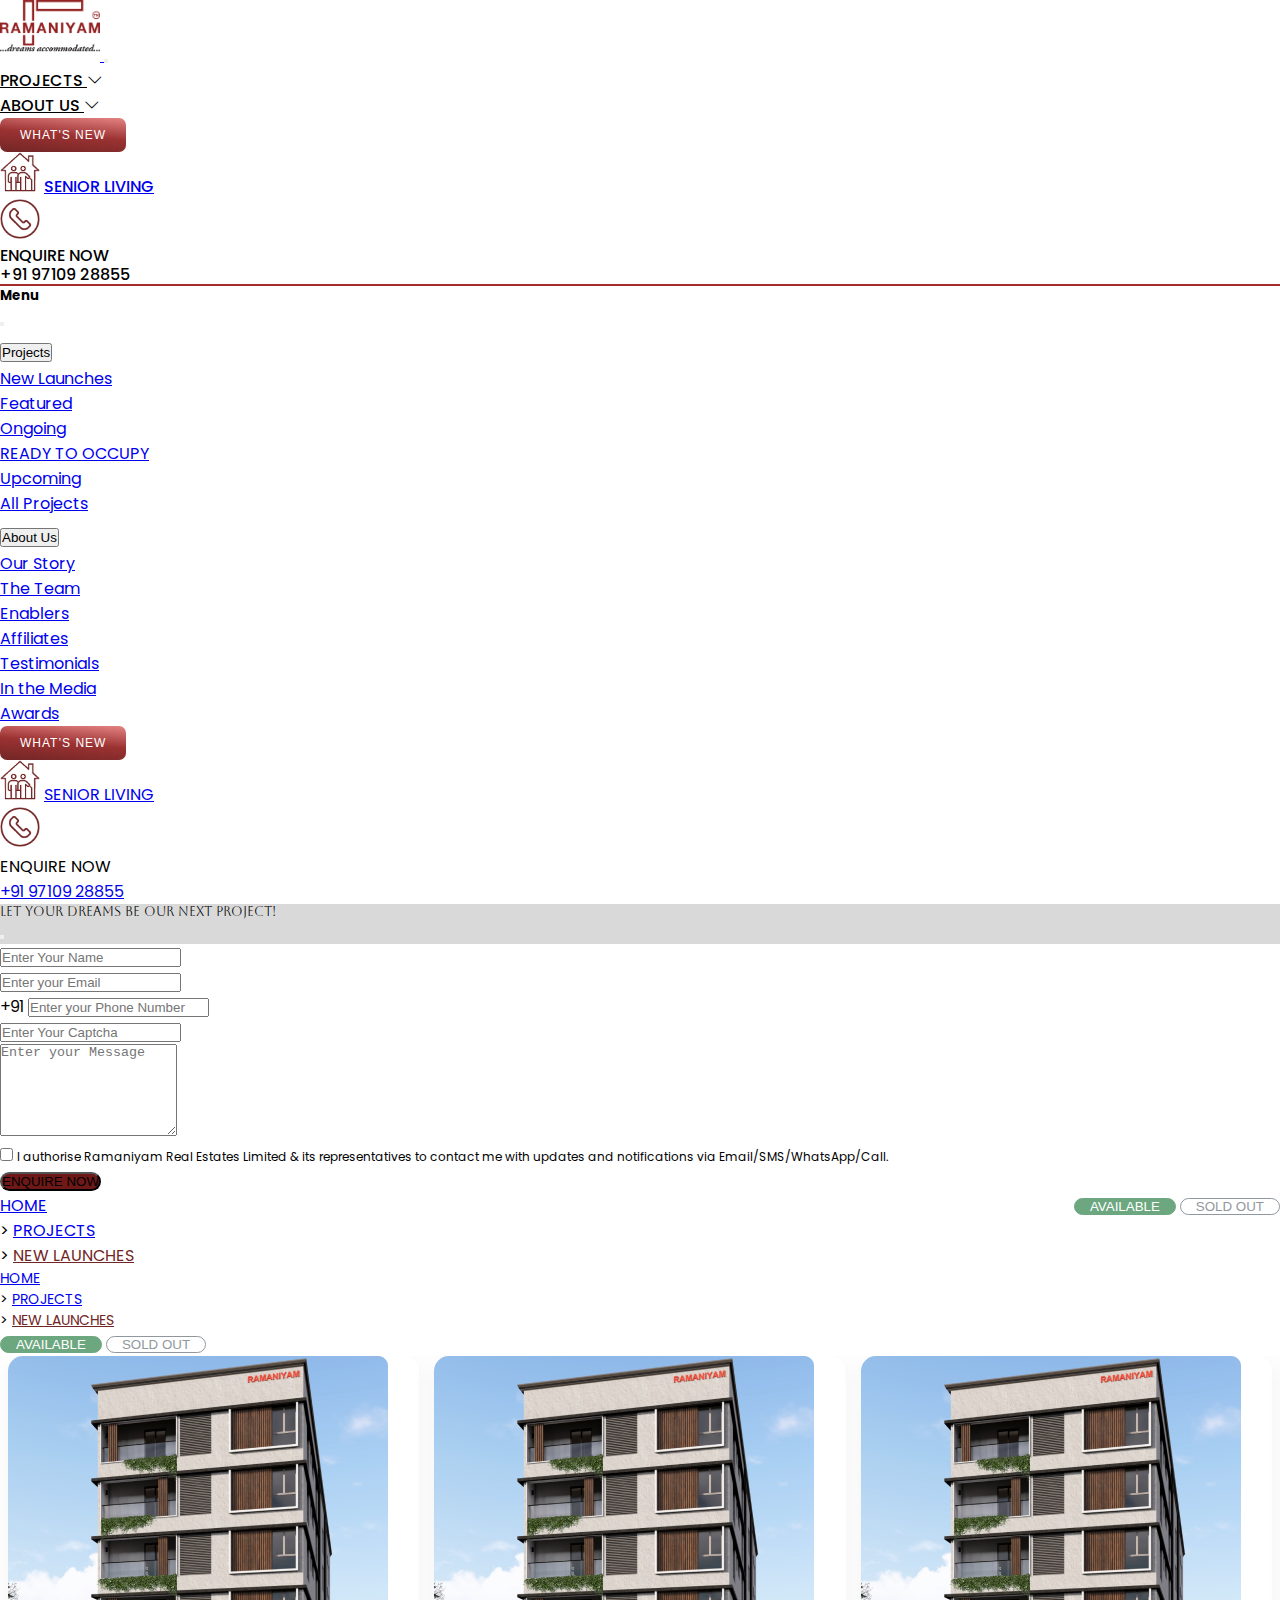
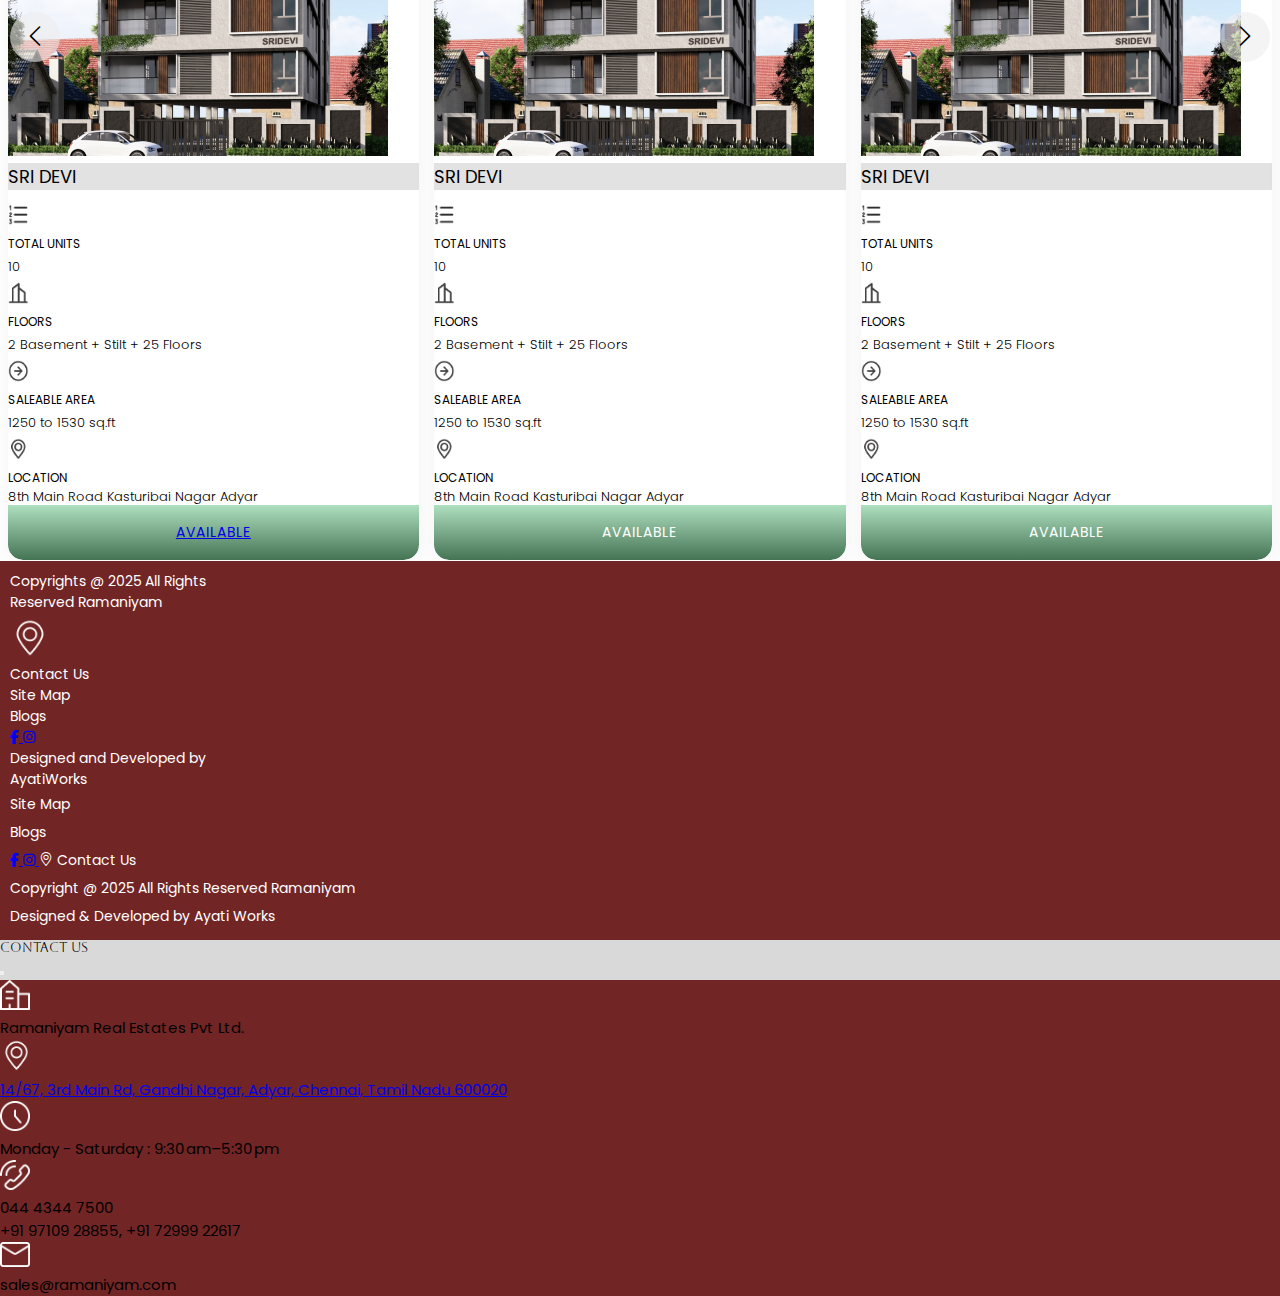
<file: Newlauches.html>
<!DOCTYPE html>
<html lang="en">
<head>
    <meta charset="UTF-8">
    <meta name="viewport" content="width=device-width, initial-scale=1.0">
    <title>All Projects</title>
  
    <link href="https://cdn.jsdelivr.net/npm/bootstrap-icons@1.10.5/font/bootstrap-icons.css" rel="stylesheet">

    <link href="https://cdn.jsdelivr.net/npm/bootstrap@5.3.7/dist/css/bootstrap.min.css" rel="stylesheet" integrity="sha384-LN+7fdVzj6u52u30Kp6M/trliBMCMKTyK833zpbD+pXdCLuTusPj697FH4R/5mcr" crossorigin="anonymous">
    <link rel="stylesheet" href="Allprojects.css">
    <link rel="preconnect" href="https://fonts.googleapis.com">
    <link rel="preconnect" href="https://fonts.gstatic.com" crossorigin>
    <link href="https://fonts.googleapis.com/css2?family=Aboreto&display=swap" rel="stylesheet">
    <link rel="preconnect" href="https://fonts.googleapis.com">
    <link rel="preconnect" href="https://fonts.gstatic.com" crossorigin>
    <link href="https://fonts.googleapis.com/css2?family=Inter:ital,opsz,wght@0,14..32,100..900;1,14..32,100..900&display=swap" rel="stylesheet">
    <link rel="preconnect" href="https://fonts.googleapis.com">
    <link rel="preconnect" href="https://fonts.gstatic.com" crossorigin>
    <link href="https://fonts.googleapis.com/css2?family=Poppins:ital,wght@0,100;0,200;0,300;0,400;0,500;0,600;0,700;0,800;0,900;1,100;1,200;1,300;1,400;1,500;1,600;1,700;1,800;1,900&display=swap" rel="stylesheet">
     <link rel="stylesheet" href="https://cdnjs.cloudflare.com/ajax/libs/font-awesome/6.5.0/css/all.min.css">
</head>
<body>
 <header class="sticky-top">
  <nav class="navbar navbar-expand-lg py-2 " >
    <div class="container ">
      <a class="navbar-brand" href="index.html">
        <img src="Ramaniyamicons/Ramanaiyamlogo.png" alt="Ramaniyam logo">
      </a>
      <button class="navbar-toggler" type="button" data-bs-toggle="modal" data-bs-target="#mobileNavModal">
        <span class="navbar-toggler-icon"></span>
      </button>

      <!-- Desktop Navbar -->
      <div class="collapse navbar-collapse ms-lg-5" id="mainNavbar">
        <ul class="navbar-nav w-100 d-flex justify-content-between align-items-center">
            <li class="nav-item dropdown dropdown-mega">
           <a class="nav-link d-flex align-items-center" href="#" role="button" data-bs-toggle="dropdown" aria-expanded="false">
                    PROJECTS <i class="bi bi-chevron-down ms-1"></i>
            </a>

  <div class="dropdown-menu megamenu p-0 border-0 ">
  <div class="container">
      <ul class="list-unstyled d-flex justify-content-evenly px-0 mb-0 text-uppercase">
      <li><a href="Newlauches.html" class="text-dark text-decoration-none d-block p-3">New Launches</a></li>
      <li><a href="Featured.html" class="text-dark text-decoration-none d-block p-3">Featured</a></li>
      <li><a href="Ongoing.html" class="text-dark text-decoration-none d-block p-3">Ongoing</a></li>
      <li><a href="Ready to occupy.html" class="text-dark text-decoration-none d-block p-3">READY TO OCCUPY</a></li>
      <li><a href="#" class="text-dark text-decoration-none d-block p-3">Upcoming</a></li>
      <li><a href="Allprojects.html" class="text-dark text-decoration-none d-block p-3">All Projects</a></li>
    </ul>
  </div>
</div>

          </li>
         <li class="nav-item dropdown dropdown-mega">
  <a class="nav-link d-flex align-items-center" href="#" role="button">
    ABOUT US <i class="bi bi-chevron-down ms-1"></i>
  </a>

  <div class="dropdown-menu megamenu p-0 border-0 ">
    <div class="container">
      <ul class="list-unstyled d-flex justify-content-evenly px-0 mb-0 text-uppercase">
        <li><a href="#" class="text-dark text-decoration-none d-block p-3">Our Story</a></li>
        <li><a href="#" class="text-dark text-decoration-none d-block p-3">The Team</a></li>
        <li><a href="#" class="text-dark text-decoration-none d-block p-3">Enablers</a></li>
        <li><a href="#" class="text-dark text-decoration-none d-block p-3">Affiliates</a></li>
        <li><a href="#" class="text-dark text-decoration-none d-block p-3">Testimonials</a></li>
        <li><a href="#" class="text-dark text-decoration-none d-block p-3">In the Media</a></li>
        <li><a href="#" class="text-dark text-decoration-none d-block p-3">Awards</a></li>
      </ul>
    </div>
  </div>
</li>

          <li class="nav-item"><button class="newbutton">WHAT'S NEW</button></li>
          <li class="nav-item d-flex align-items-center">
            <img class="me-1" width="40" src="Ramaniyamicons/retirement-home - maroon 1.png" alt="">
            <a href="Seniorliving.html " class="text-decoration-none text-dark ms-2" style="font-weight: 500;">SENIOR LIVING</a>
          </li>
          <li class="nav-item d-flex align-items-center enquirenow">
            <img class="me-1" src="Ramaniyamicons/Group 2.png" alt="Phone Icon" width="40" height="40">
            <div class="text ms-2" data-bs-toggle="modal" data-bs-target="#enquiryModal" style="cursor: pointer;font-weight: 500;">
              ENQUIRE NOW<br>+91 97109 28855
            </div>
          </li>
        </ul>
      </div>
    </div>
  </nav>
</header>

<!-- MODAL MENU FOR MOBILE -->
<div class="modal fade" id="mobileNavModal" tabindex="-1" aria-hidden="true">
  <div class="modal-dialog modal-fullscreen-sm-down">
    <div class="modal-content">
      <div class="modal-header">
        <h5 class="modal-title">Menu</h5>
        <button type="button" class="btn-close" data-bs-dismiss="modal"></button>
      </div>
      <div class="modal-body">
        <div class="accordion" id="mobileMenuAccordion">
          <!-- Projects -->
          <div class="accordion-item">
            <h2 class="accordion-header" id="headingProjects">
              <button class="accordion-button collapsed" type="button" data-bs-toggle="collapse" data-bs-target="#collapseProjects">
                Projects
              </button>
            </h2>
            <div id="collapseProjects" class="accordion-collapse collapse" data-bs-parent="#mobileMenuAccordion">
              <div class="accordion-body">
                <ul class="list-unstyled text-uppercase">
                  <li><a href="Newlauches.html" class="dropdown-item text-dark text-decoration-none d-block py-1">New Launches</a></li>
                  <li><a href="Featured.html" class="dropdown-item text-dark text-decoration-none d-block py-1">Featured</a></li>
                  <li><a href="Ongoing.html" class="dropdown-item text-dark text-decoration-none d-block py-1">Ongoing</a></li>
                  <li><a href="Ready to occupy.html" class="dropdown-item text-dark text-decoration-none d-block py-1">READY TO OCCUPY</a></li>
                  <li><a href="#" class="dropdown-item text-dark text-decoration-none d-block py-1">Upcoming</a></li>
                  <li><a href="Allprojects.html" class="text-dark text-decoration-none d-block py-1">All Projects</a></li>
                </ul>
              </div>
            </div>
          </div>

          <!-- About Us -->
          <div class="accordion-item">
            <h2 class="accordion-header" id="headingAbout">
              <button class="accordion-button collapsed" type="button" data-bs-toggle="collapse" data-bs-target="#collapseAbout">
                About Us
              </button>
            </h2>
            <div id="collapseAbout" class="accordion-collapse collapse" data-bs-parent="#mobileMenuAccordion">
              <div class="accordion-body">
                <ul class="list-unstyled text-uppercase">
                  <li><a href="#" class="dropdown-item text-dark text-decoration-none d-block py-1">Our Story</a></li>
                  <li><a href="#" class="dropdown-item text-dark text-decoration-none d-block py-1">The Team</a></li>
                  <li><a href="#" class="dropdown-item text-dark text-decoration-none d-block py-1">Enablers</a></li>
                  <li><a href="#" class="dropdown-item text-dark text-decoration-none d-block py-1">Affiliates</a></li>
                  <li><a href="#" class="dropdown-item text-dark text-decoration-none d-block py-1">Testimonials</a></li>
                  <li><a href="#" class="dropdown-item text-dark text-decoration-none d-block py-1">In the Media</a></li>
                  <li><a href="#" class="dropdown-item text-dark text-decoration-none d-block py-1">Awards</a></li>
                </ul>
              </div>
            </div>
          </div>

          <!-- What's New -->
          <div class="accordion-item">
            <div class="accordion-header px-3 py-2">
              <button class="newbutton w-100">WHAT’S NEW</button>
            </div>
          </div>

          <!-- Senior Living -->
          <div class="accordion-item">
            <div class="accordion-header px-3 py-2 d-flex align-items-center">
              <img class="me-2" width="40" src="Ramaniyamicons/retirement-home - maroon 1.png" alt="">
              <span class="SENIOR-LIVING fw-semibold"><a href="Seniorliving.html" class="text-decoration-none text-dark">SENIOR LIVING</a></span>
            </div>
          </div>

          <!-- Enquire Now -->
          <div class="accordion-item">
            <div class="accordion-header px-3 py-2 d-flex align-items-center">
              <img class="me-2" width="40" src="Ramaniyamicons/Group 2.png" alt="Phone Icon">
              <div class="fw-semibold" data-bs-toggle="modal" data-bs-target="#enquiryModal">
                ENQUIRE NOW<br><a href="#" class="text-dark text-decoration-none">+91 97109 28855</a>
              </div>
            </div>
          </div>

        </div>
      </div>
    </div>
  </div>
</div>

<!-- Enquiry Modal -->
<div class="modal fade" id="enquiryModal" tabindex="-1">
  <div class="modal-dialog modal-lg ">
    <div class="modal-content ">
      <div class="modal-header" style="background-color: #D9D9D9;">
        <h5 class="modal-title" style="font-family: 'aboreto';font-weight:500;">LET YOUR DREAMS BE OUR NEXT PROJECT!</h5>
        <button type="button" class="btn-close" data-bs-dismiss="modal"></button>
      </div>
      <div class="modal-body">
        <form id="enquiryForm">
          <div class="row g-3">
            <!-- Left Column -->
            <div class="col-md-6 d-flex flex-column">
              <div class="order-1">
                <input type="text" placeholder="Enter Your Name" maxlength="40" class="form-control" name="name" required>
              </div>
              <div class="order-2 mt-3">
                <input type="email" placeholder="Enter your Email" class="form-control" name="email" required>
              </div>
              <div class="order-3 mt-3">
                <div class="input-group">
                  <span class="input-group-text">+91</span>
                  <input type="tel" placeholder="Enter your Phone Number" class="form-control" name="phone" maxlength="10" pattern="\d{7,10}" required>
                </div>
              </div>
              <div class="order-4 mt-3">
                <input type="text" placeholder="Enter Your Captcha" class="form-control" id="captchaInput" name="captchaInput" required>
              </div>
              <!-- Captcha code (mobile view only) -->
              <div class="order-5 mt-3 d-md-none">
                <span class="input-group-text fw-semibold" id="captchaCodeMobile"></span>
              </div>
            </div>

            <!-- Right Column -->
            <div class="col-md-6 d-flex flex-column">
              <div class="order-6 mt-2 mt-md-0">
                <textarea class="form-control" placeholder="Enter your Message" name="message" maxlength="500" rows="6" required></textarea>
              </div>
              <!-- Captcha code (DESKTOP only) -->
              <div class="d-none d-md-block mt-2">
                <span class="input-group-text fw-semibold" id="captchaCodeDesktop"></span>
              </div>
            </div>
          </div>

          <!-- Checkbox -->
          <div class="row align-items-center mb-3 mt-3">
            <div class="col-12">
              <div class="form-check">
                <input class="form-check-input" type="checkbox" required>
                <label class="form-check-label" style="font-size: 12px;">
                  I authorise Ramaniyam Real Estates Limited & its representatives to contact me with updates and notifications via Email/SMS/WhatsApp/Call.
                </label>
              </div>
            </div>
          </div>

          <!-- Button -->
          <div class="text-center">
            <button type="submit" class="btn text-light px-4" style="background-color: rgb(110, 24, 24); border-radius: 20px;">ENQUIRE NOW</button>
          </div>
        </form>
      </div>
    </div>
  </div>
</div>



<main>
 <!-- Desktop (md and up) -->
<div class="container main-items d-md-flex d-none">
  <nav aria-label="breadcrumb">
    <ol class="breadcrumb pt-4">
      <li class="breadcrumb-item fw-medium">
        <a class="text-decoration-none text-dark ps-3 pe-4" href="index.html">HOME</a>
      </li>
      <li class="breadcrumb-item fw-medium">
        <a class="text-decoration-none text-dark pe-4" href="#">PROJECTS</a>
      </li>
      <li class="breadcrumb-item active fw-medium" aria-current="page">
        <a style="color: #722525;" href="#">NEW LAUNCHES</a>
      </li>
    </ol>
  </nav>
  <div class="status-buttons pt-4 me-3">
    <button id="availableBtnDesktop" class="btn btn-success fw-semibold me-2 mb-2" type="button">AVAILABLE</button>
    <button id="soldOutBtnDesktop" class="btn mb-2" type="button" style="border: 1px solid #4C555E; color: #4C555E;">SOLD OUT</button>
  </div>
</div>

<!-- Mobile (sm only) -->
<div class="container main-items d-md-none">
  <div class="row align-items-center pt-4">
    <div class="col-12 col-md-8" style="font-size: 14px;">
      <nav aria-label="breadcrumb">
        <ol class="breadcrumb mb-2 mb-md-0">
          <li class="breadcrumb-item fw-medium">
            <a class="text-decoration-none text-dark ps-2 pe-1" href="index.html">HOME</a>
          </li>
          <li class="breadcrumb-item fw-medium">
            <a class="text-decoration-none text-dark pe-1" href="#">PROJECTS</a>
          </li>
          <li class="breadcrumb-item active fw-medium" aria-current="page">
            <a style="color: #722525;" href="#">NEW LAUNCHES</a>
          </li>
        </ol>
      </nav>
    </div>

    <div class="col-12 col-md-4 text-md-end">
      <div class="status-buttons">
        <button id="availableBtnMobile" class="btn btn-success fw-semibold me-2 mb-2" type="button">AVAILABLE</button>
        <button id="soldOutBtnMobile" class="btn mb-2" type="button" style="border: 1px solid #4C555E; color: #4C555E;">SOLD OUT</button>
      </div>
    </div>
  </div>
</div>


<div class="container mb-5 ">
  

  <!-- AVAILABLE Carousel -->
<div id="availableCarousel" class="carousel-wrapper">
  <!-- Prev Button -->
  <button class="carousel-btn prev" id="availPrev">
    <i class="bi bi-chevron-left"></i>
  </button>

  <!-- Carousel Track -->
  <div class="carousel-track" id="availTrack">

    <!-- Available card-1 -->
    <div class="carousel-card">
      <div class="card position-relative">
        <img src="Ramaniyamimages/flat-2.png" class="card-img-top" alt="Project Image">
        <div class="card-header">
          <p class="Apartment-name">SRI DEVI</p>
        </div>
        <div class="card-body px-3 py-2" style="line-height: 23px">
          <div class="row">
            <div class="col-6">
              <div class="d-flex align-items-center mb-4">
                <img src="Ramaniyamicons/ordered-list.png">
                <div class="ms-2">
                  <div class="fw-semibold" style="font-size: 12px;">TOTAL UNITS</div>
                  <div class="fw-light" style="font-weight: 300;font-size: 13px;">10</div>
                </div>
              </div>
              <div class="d-flex align-items-center mb-2">
                <img src="Ramaniyamicons/building-one.png">
                <div class="ms-2">
                  <div class="fw-semibold" style="font-size: 12px;">FLOORS</div>
                  <div class="fw-light" style="font-weight: 300;font-size: 13px;">2 Basement + Stilt + 25 Floors</div>
                </div>
              </div>
            </div>
            <div class="col-6">
              <div class="d-flex align-items-center mb-4">
                <img src="Ramaniyamicons/arrow-right-circle.png">
                <div class="ms-2">
                  <div class="fw-semibold" style="font-size: 12px;">SALEABLE AREA</div>
                  <div class="fw-light" style="font-weight: 300;font-size: 13px;">1250 to 1530 sq.ft</div>
                </div>
              </div>
              <div class="d-flex align-items-start mb-2">
                <img src="Ramaniyamicons/Location2.png">
                <div class="ms-2">
                  <div class="fw-semibold" style="font-size: 12px;">LOCATION</div>
                  <div class="location-text fw-light" style="font-weight: 300;font-size: 13px;">8th Main Road Kasturibai Nagar Adyar</div>
                </div>
              </div>
            </div>
          </div>
        </div>
        <div class="available-btn"><a class="text-decoration-none text-light" href="ProjectsDetails.html">AVAILABLE</a></div>
      </div>
    </div>

    <!-- Available card-2 -->
    <div class="carousel-card">
      <div class="card position-relative">
        <img src="Ramaniyamimages/flat-2.png" class="card-img-top" alt="Project Image">
        <div class="card-header">
          <p class="Apartment-name">SRI DEVI</p>
        </div>
        <div class="card-body px-3 py-2" style="line-height: 23px">
          <div class="row">
            <div class="col-6">
              <div class="d-flex align-items-center mb-4">
                <img src="Ramaniyamicons/ordered-list.png">
                <div class="ms-2">
                  <div class="fw-semibold" style="font-size: 12px;">TOTAL UNITS</div>
                  <div class="fw-light" style="font-weight: 300;font-size: 13px;">10</div>
                </div>
              </div>
              <div class="d-flex align-items-center mb-2">
                <img src="Ramaniyamicons/building-one.png">
                <div class="ms-2">
                  <div class="fw-semibold" style="font-size: 12px;">FLOORS</div>
                  <div class="fw-light" style="font-weight: 300;font-size: 13px;">2 Basement + Stilt + 25 Floors</div>
                </div>
              </div>
            </div>
            <div class="col-6">
              <div class="d-flex align-items-center mb-4">
                <img src="Ramaniyamicons/arrow-right-circle.png">
                <div class="ms-2">
                  <div class="fw-semibold" style="font-size: 12px;">SALEABLE AREA</div>
                  <div class="fw-light" style="font-weight: 300;font-size: 13px;">1250 to 1530 sq.ft</div>
                </div>
              </div>
              <div class="d-flex align-items-start mb-2">
                <img src="Ramaniyamicons/Location2.png">
                <div class="ms-2">
                  <div class="fw-semibold" style="font-size: 12px;">LOCATION</div>
                  <div class="location-text fw-light" style="font-weight: 300;font-size: 13px;">8th Main Road Kasturibai Nagar Adyar</div>
                </div>
              </div>
            </div>
          </div>
        </div>
        <div class="available-btn">AVAILABLE</div>
      </div>
    </div>

    <!-- Available card-3 -->
    <div class="carousel-card">
      <div class="card position-relative">
        <img src="Ramaniyamimages/flat-2.png" class="card-img-top" alt="Project Image">
        <div class="card-header">
          <p class="Apartment-name">SRI DEVI</p>
        </div>
        <div class="card-body px-3 py-2" style="line-height: 23px">
          <div class="row">
            <div class="col-6">
              <div class="d-flex align-items-center mb-4">
                <img src="Ramaniyamicons/ordered-list.png">
                <div class="ms-2">
                  <div class="fw-semibold" style="font-size: 12px;">TOTAL UNITS</div>
                  <div class="fw-light" style="font-weight: 300;font-size: 13px;">10</div>
                </div>
              </div>
              <div class="d-flex align-items-center mb-2">
                <img src="Ramaniyamicons/building-one.png">
                <div class="ms-2">
                  <div class="fw-semibold" style="font-size: 12px;">FLOORS</div>
                  <div class="fw-light" style="font-weight: 300;font-size: 13px;">2 Basement + Stilt + 25 Floors</div>
                </div>
              </div>
            </div>
            <div class="col-6">
              <div class="d-flex align-items-center mb-4">
                <img src="Ramaniyamicons/arrow-right-circle.png">
                <div class="ms-2">
                  <div class="fw-semibold" style="font-size: 12px;">SALEABLE AREA</div>
                  <div class="fw-light" style="font-weight: 300;font-size: 13px;">1250 to 1530 sq.ft</div>
                </div>
              </div>
              <div class="d-flex align-items-start mb-2">
                <img src="Ramaniyamicons/Location2.png">
                <div class="ms-2">
                  <div class="fw-semibold" style="font-size: 12px;">LOCATION</div>
                  <div class="location-text fw-light" style="font-weight: 300;font-size: 13px;">8th Main Road Kasturibai Nagar Adyar</div>
                </div>
              </div>
            </div>
          </div>
        </div>
        <div class="available-btn">AVAILABLE</div>
      </div>
    </div>

    <!-- Available card-4 -->
    <div class="carousel-card">
      <div class="card position-relative">
        <img src="Ramaniyamimages/flat-2.png" class="card-img-top" alt="Project Image">
        <div class="card-header">
          <p class="Apartment-name">SRI DEVI</p>
        </div>
        <div class="card-body px-3 py-2" style="line-height: 23px">
          <div class="row">
            <div class="col-6">
              <div class="d-flex align-items-center mb-4">
                <img src="Ramaniyamicons/ordered-list.png">
                <div class="ms-2">
                  <div class="fw-semibold" style="font-size: 12px;">TOTAL UNITS</div>
                  <div class="fw-light" style="font-weight: 300;font-size: 13px;">10</div>
                </div>
              </div>
              <div class="d-flex align-items-center mb-2">
                <img src="Ramaniyamicons/building-one.png">
                <div class="ms-2">
                  <div class="fw-semibold" style="font-size: 12px;">FLOORS</div>
                  <div class="fw-light" style="font-weight: 300;font-size: 13px;">2 Basement + Stilt + 25 Floors</div>
                </div>
              </div>
            </div>
            <div class="col-6">
              <div class="d-flex align-items-center mb-4">
                <img src="Ramaniyamicons/arrow-right-circle.png">
                <div class="ms-2">
                  <div class="fw-semibold" style="font-size: 12px;">SALEABLE AREA</div>
                  <div class="fw-light" style="font-weight: 300;font-size: 13px;">1250 to 1530 sq.ft</div>
                </div>
              </div>
              <div class="d-flex align-items-start mb-2">
                <img src="Ramaniyamicons/Location2.png">
                <div class="ms-2">
                  <div class="fw-semibold" style="font-size: 12px;">LOCATION</div>
                  <div class="location-text fw-light" style="font-weight: 300;font-size: 13px;">8th Main Road Kasturibai Nagar Adyar</div>
                </div>
              </div>
            </div>
          </div>
        </div>
        <div class="available-btn">AVAILABLE</div>
      </div>
    </div>

  </div>

  <!-- Next Button -->
  <button class="carousel-btn next" id="availNext">
    <i class="bi bi-chevron-right"></i>
  </button>
</div>


  <!-- SOLD OUT Carousel -->
<div id="soldOutCarousel" class="carousel-wrapper" style="display:none;">
  <!-- Prev Button -->
  <button class="carousel-btn prev" id="soldPrev">
    <i class="bi bi-chevron-left"></i>
  </button>

  <!-- Carousel Track -->
  <div class="carousel-track" id="soldTrack">

    <!-- Sold Out Card 1 -->
    <div class="carousel-card">
      <div class="card position-relative">
        <img src="Ramaniyamimages/flat-2.png" class="card-img-top" alt="Project Image">
        <div class="card-header"><p class="Apartment-name">SRI DEVI</p></div>
        <div class="card-body px-3 py-2" style="line-height: 23px">
          <div class="row">
            <div class="col-6">
              <div class="d-flex align-items-center mb-4">
                <img src="Ramaniyamicons/ordered-list.png">
                <div class="ms-2"><div class="fw-semibold" style="font-size: 12px;">TOTAL UNITS</div>
                <div class="fw-light" style="font-weight: 300;font-size: 13px;">10</div>
              </div>
              </div>
              <div class="d-flex align-items-center mb-2">
                <img src="Ramaniyamicons/building-one.png">
                <div class="ms-2"><div class="fw-semibold" style="font-size: 12px;">FLOORS</div>
                <div class="fw-light" style="font-weight: 300;font-size: 13px;">2 Basement + Stilt + 25 Floors</div></div>
              </div>
            </div>
            <div class="col-6">
              <div class="d-flex align-items-center mb-4">
                <img src="Ramaniyamicons/arrow-right-circle.png">
                <div class="ms-2"><div class="fw-semibold" style="font-size: 12px;">SALEABLE AREA</div>
                <div class="fw-light" style="font-weight: 300;font-size: 13px;">1250 to 1530 sq.ft</div></div>
              </div>
              <div class="d-flex align-items-start mb-2">
                <img src="Ramaniyamicons/Location2.png">
                <div class="ms-2"><div class="fw-semibold" style="font-size: 12px;">LOCATION</div>
                <div class="location-text fw-light" style="font-weight: 300;font-size: 13px;">8th Main Road Kasturibai Nagar Adyar</div></div>
              </div>
            </div>
          </div>
        </div>
        <div class="soldout-btn">SOLD OUT</div>
      </div>
    </div>

    <!-- Sold Out Card 2 -->
    <div class="carousel-card">
      <div class="card position-relative">
        <img src="Ramaniyamimages/flat-2.png" class="card-img-top" alt="Project Image">
        <div class="card-header"><p class="Apartment-name">SRI DEVI</p></div>
        <div class="card-body px-3 py-2" style="line-height: 23px">
          <div class="row">
            <div class="col-6">
              <div class="d-flex align-items-center mb-4">
                <img src="Ramaniyamicons/ordered-list.png">
                <div class="ms-2"><div class="fw-semibold" style="font-size: 12px;">TOTAL UNITS</div>
                <div class="fw-light" style="font-weight: 300;font-size: 13px;">10</div></div>
              </div>
              <div class="d-flex align-items-center mb-2">
                <img src="Ramaniyamicons/building-one.png">
                <div class="ms-2"><div class="fw-semibold" style="font-size: 12px;">FLOORS</div>
                <div class="fw-light" style="font-weight: 300;font-size: 13px;">2 Basement + Stilt + 25 Floors</div></div>
              </div>
            </div>
            <div class="col-6">
              <div class="d-flex align-items-center mb-4">
                <img src="Ramaniyamicons/arrow-right-circle.png">
                <div class="ms-2"><div class="fw-semibold" style="font-size: 12px;">SALEABLE AREA</div>
                <div class="fw-light" style="font-weight: 300;font-size: 13px;">1250 to 1530 sq.ft</div></div>
              </div>
              <div class="d-flex align-items-start mb-2">
                <img src="Ramaniyamicons/Location2.png">
                <div class="ms-2"><div class="fw-semibold" style="font-size: 12px;">LOCATION</div>
                <div class="location-text fw-light" style="font-weight: 300;font-size: 13px;">8th Main Road Kasturibai Nagar Adyar</div></div>
              </div>
            </div>
          </div>
        </div>
        <div class="soldout-btn">SOLD OUT</div>
      </div>
    </div>

    <!-- Sold Out Card 3 -->
    <div class="carousel-card">
      <div class="card position-relative">
        <img src="Ramaniyamimages/flat-2.png" class="card-img-top" alt="Project Image">
        <div class="card-header"><p class="Apartment-name">SRI DEVI</p></div>
        <div class="card-body px-3 py-2" style="line-height: 23px">
          <div class="row">
            <div class="col-6">
              <div class="d-flex align-items-center mb-4">
                <img src="Ramaniyamicons/ordered-list.png">
                <div class="ms-2"><div class="fw-semibold" style="font-size: 12px;">TOTAL UNITS</div><div class="fw-light" style="font-weight: 300;font-size: 13px;">10</div></div>
              </div>
              <div class="d-flex align-items-center mb-2">
                <img src="Ramaniyamicons/building-one.png">
                <div class="ms-2"><div class="fw-semibold" style="font-size: 12px;">FLOORS</div><div class="fw-light" style="font-weight: 300;font-size: 13px;">2 Basement + Stilt + 25 Floors</div></div>
              </div>
            </div>
            <div class="col-6">
              <div class="d-flex align-items-center mb-4">
                <img src="Ramaniyamicons/arrow-right-circle.png">
                <div class="ms-2"><div class="fw-semibold" style="font-size: 12px;">SALEABLE AREA</div><div class="fw-light" style="font-weight: 300;font-size: 13px;">1250 to 1530 sq.ft</div></div>
              </div>
              <div class="d-flex align-items-start mb-2">
                <img src="Ramaniyamicons/Location2.png">
                <div class="ms-2"><div class="fw-semibold" style="font-size: 12px;">LOCATION</div><div class="location-text fw-light" style="font-weight: 300;font-size: 13px;">8th Main Road Kasturibai Nagar Adyar</div></div>
              </div>
            </div>
          </div>
        </div>
        <div class="soldout-btn">SOLD OUT</div>
      </div>
    </div>

    <!-- Sold Out Card 4 -->
    <div class="carousel-card">
      <div class="card position-relative">
        <img src="Ramaniyamimages/flat-2.png" class="card-img-top" alt="Project Image">
        <div class="card-header"><p class="Apartment-name">SRI DEVI</p></div>
        <div class="card-body px-3 py-2" style="line-height: 23px">
          <div class="row">
            <div class="col-6">
              <div class="d-flex align-items-center mb-4">
                <img src="Ramaniyamicons/ordered-list.png">
                <div class="ms-2"><div class="fw-semibold" style="font-size: 12px;">TOTAL UNITS</div><div class="fw-light" style="font-weight: 300;font-size: 13px;">10</div></div>
              </div>
              <div class="d-flex align-items-center mb-2">
                <img src="Ramaniyamicons/building-one.png">
                <div class="ms-2"><div class="fw-semibold" style="font-size: 12px;">FLOORS</div><div class="fw-light" style="font-weight: 300;font-size: 13px;">2 Basement + Stilt + 25 Floors</div></div>
              </div>
            </div>
            <div class="col-6">
              <div class="d-flex align-items-center mb-4">
                <img src="Ramaniyamicons/arrow-right-circle.png">
                <div class="ms-2"><div class="fw-semibold" style="font-size: 12px;">SALEABLE AREA</div><div class="fw-light" style="font-weight: 300;font-size: 13px;">1250 to 1530 sq.ft</div></div>
              </div>
              <div class="d-flex align-items-start mb-2">
                <img src="Ramaniyamicons/Location2.png">
                <div class="ms-2"><div class="fw-semibold" style="font-size: 12px;">LOCATION</div><div class="location-text fw-light" style="font-weight: 300;font-size: 13px;">8th Main Road Kasturibai Nagar Adyar</div></div>
              </div>
            </div>
          </div>
        </div>
        <div class="soldout-btn">SOLD OUT</div>
      </div>
    </div>

  </div> 

  <!-- Next Button -->
  <button class="carousel-btn next" id="soldNext">
    <i class="bi bi-chevron-right"></i>
  </button>
</div>

</div>
</main>

<script>
// Get all buttons (desktop + mobile)
const availableBtns = document.querySelectorAll('#availableBtnDesktop, #availableBtnMobile');
const soldOutBtns   = document.querySelectorAll('#soldOutBtnDesktop, #soldOutBtnMobile');

// Carousels
const availableCarousel = document.getElementById('availableCarousel');
const soldOutCarousel   = document.getElementById('soldOutCarousel');

let soldOutInitialized = false;

// Show Available
function showAvailable() {
  availableCarousel.style.display = 'block';
  soldOutCarousel.style.display = 'none';

  availableBtns.forEach(btn => btn.classList.add('btn-success'));
  soldOutBtns.forEach(btn => {
    btn.classList.remove('btn-soldout-custom');
    btn.classList.add('btn-soldout-outline');
  });
}

// Show Sold Out
function showSoldOut() {
  soldOutCarousel.style.display = 'block';
  availableCarousel.style.display = 'none';

  soldOutBtns.forEach(btn => {
    btn.classList.remove('btn-soldout-outline');
    btn.classList.add('btn-soldout-custom');
  });
  availableBtns.forEach(btn => btn.classList.remove('btn-success'));

  // Initialize Sold Out carousel only once
  if (!soldOutInitialized) {
    initCarousel('soldPrev', 'soldNext', 'soldTrack');
    soldOutInitialized = true;
  }
}

// Attach click events to ALL buttons
availableBtns.forEach(btn => btn.addEventListener('click', showAvailable));
soldOutBtns.forEach(btn => btn.addEventListener('click', showSoldOut));

// Carousel logic
function initCarousel(prevBtnId, nextBtnId, trackId) {
  const track = document.getElementById(trackId);
  const prevBtn = document.getElementById(prevBtnId);
  const nextBtn = document.getElementById(nextBtnId);
  const cards = track.querySelectorAll('.carousel-card');

  let cardWidth = cards.length > 0 ? cards[0].offsetWidth + 15 : 0;
  let index = 0;

  function getVisibleCards() {
    if (window.innerWidth <= 576) return 1;
    if (window.innerWidth <= 991) return 2;
    return 3;
  }

  function updateButtons() {
    prevBtn.disabled = index === 0;
    nextBtn.disabled = index >= cards.length - getVisibleCards();
  }

  nextBtn.addEventListener('click', () => {
    if (index < cards.length - getVisibleCards()) {
      index++;
      track.style.transform = `translateX(${-cardWidth * index}px)`;
      updateButtons();
    }
  });

  prevBtn.addEventListener('click', () => {
    if (index > 0) {
      index--;
      track.style.transform = `translateX(${-cardWidth * index}px)`;
      updateButtons();
    }
  });

  window.addEventListener('resize', () => {
    cardWidth = cards.length > 0 ? cards[0].offsetWidth + 15 : 0;
    updateButtons();
  });

  updateButtons();
}

// Initialize Available carousel on load
initCarousel('availPrev', 'availNext', 'availTrack');

// Default view: show Available
showAvailable();
</script>



     
<footer class="mt-lg-4 " style=" color: white; font-family: 'Poppins', sans-serif;">
  <div class="container">

    <!-- ✅ For large screens and up (desktop horizontal layout) -->
    <div class="d-none d-lg-flex justify-content-between align-items-center text-light w-100">
      <div class="Footer-elements">Copyrights @ 2025 All Rights<br> Reserved Ramaniyam</div>

      <div class="Footer-elements d-flex ms-lg-5">
        <img src="Ramaniyamicons/Location.png" style="cursor: pointer;width: 40px;height: 40px;margin-top: 5px;" alt="location.png" 
             data-bs-toggle="modal" data-bs-target="#locationmodal">
        <p class="mt-3">Contact Us</p>
      </div>

      <div class="Footer-elements">Site Map</div>
      <div class="Footer-elements">Blogs</div>

    <div class="Footer-elements d-flex align-items-center gap-3">
  <a href="#" class="social-circle">
    <i class="fab fa-facebook-f"></i>
  </a>

  <a href="#" class="social-circle">
    <i class="fab fa-instagram"></i>
  </a>
</div>



      <div class="Footer-elements">
        Designed and Developed by <br>AyatiWorks
      </div>
    </div>

    <!-- ✅ For small + medium screens (mobile + tablet stacked layout) -->
    <div class="d-flex d-lg-none flex-start flex-column text-light" style="line-height: 2;">

  <!-- Site Map -->
  <div class="Footer-elements mb-2 text-md-center">Site Map</div>
  <div class="Footer-elements mb-3 text-md-center">Blogs</div>

  <!-- Social + Location + Contact -->
  <div class="Footer-elements mb-3 d-flex align-items-center gap-3 justify-content-start justify-content-md-center">

    <!-- Facebook -->
    <a href="#" class="social-circle">
      <i class="fab fa-facebook-f"></i>
    </a>

    <!-- Instagram -->
    <a href="#" class="social-circle">
      <i class="fab fa-instagram"></i>
    </a>

    <!-- Location -->
    <a 
      class="location-circle"
      data-bs-toggle="modal" 
      data-bs-target="#locationmodal"
      style="cursor:pointer;"
      width="40px"
    >
      <i class="bi bi-geo-alt" ></i>
    </a>

    <!-- Contact text -->
    <span class="ms-2">Contact Us</span>
  </div>

  <!-- Copyright -->
  <div class="Footer-elements small mb-2 text-md-center">
    Copyright @ 2025 All Rights Reserved Ramaniyam
  </div>

  <div class="Footer-elements small text-md-center">
    Designed &amp; Developed by Ayati Works
  </div>

</div>


  </div>
</footer>



<!-- footer modal -->
<div class="modal" id="locationmodal" tabindex="-1" role="dialog">
  <div class="modal-dialog" role="document">
    <div class="modal-content">
      <div class="modal-header" style="background-color: #D9D9D9;">
        <h5 class="modal-title" style="font-family: 'aboreto'; font-weight: 500;">CONTACT US</h5>
        <!-- Close button -->
        <button type="button" class="btn-close" data-bs-dismiss="modal" aria-label="Close"></button>
      </div>
      <div class="modal-body text-light" style="background-color: #722525; font-size: 15px;">
        <div class="d-flex ms-4 mb-4 mt-3">
          <img src="Ramaniyamicons/f-ico-1.png" height="30px" alt="">
          <p class="ms-4">Ramaniyam Real Estates Pvt Ltd.</p>
        </div>
        <div class="d-flex ms-4 mb-4">
          <img src="Ramaniyamicons/f-ico-2.png" height="33px" alt="">
          <p class="ms-4">
            <a href="https://maps.app.goo.gl/rwYzTm6RGV5m8N3P6" class="text-light">
              14/67, 3rd Main Rd, Gandhi Nagar, Adyar, Chennai, Tamil Nadu 600020
            </a>
          </p>
        </div>
        <div class="d-flex ms-4 mb-4">
          <img src="Ramaniyamicons/f-ico-3.png" height="30px" alt="">
          <p class="ms-4">Monday - Saturday : 9:30 am–5:30 pm</p>
        </div>
        <div class="d-flex ms-4 mb-4">
          <img src="Ramaniyamicons/f-ico-4.png" height="30px" alt="">
          <p class="ms-4">044 4344 7500 <br>+91 97109 28855, +91 72999 22617</p>
        </div>
        <div class="d-flex ms-4 mb-4">
          <img src="Ramaniyamicons/f-ico-5.png" height="25px" alt="">
          <p class="ms-4">sales@ramaniyam.com</p>
        </div>
      </div>
    </div>
  </div>
</div>


    
<!-- script section -->

<!-- enquirenow-modal script      -->
<script>
function generateCaptcha() {
  const length = Math.random() < 0.5 ? 6 : 8;
  const chars = 'ABCDEFGHIJKLMNOPQRSTUVWXYZabcdefghijklmnopqrstuvwxyz0123456789';
  let code = '';
  for (let i = 0; i < length; i++) {
    code += chars.charAt(Math.floor(Math.random() * chars.length));
  }
  // assign to both spans
  document.getElementById('captchaCodeMobile').innerText = code;
  document.getElementById('captchaCodeDesktop').innerText = code;
}

document.getElementById('enquiryModal').addEventListener('show.bs.modal', generateCaptcha);
document.getElementById('captchaCodeMobile').addEventListener('click', generateCaptcha);
document.getElementById('captchaCodeDesktop').addEventListener('click', generateCaptcha);

document.getElementById('enquiryForm').addEventListener('submit', function (e) {
  e.preventDefault();
  const name = this.name.value.trim();
  if (name.length === 0 || name.length > 40) { alert("Name must be between 1 and 40 characters."); return; }
  const email = this.email.value.trim();
  const emailPattern = /^[^\s@]+@[^\s@]+\.[^\s@]+$/;
  if (!emailPattern.test(email)) { alert("Please enter a valid email address."); return; }
  const phone = this.phone.value.trim();
  const phonePattern = /^\d{7,10}$/;
  if (!phonePattern.test(phone)) { alert("Phone number must be 7 to 10 digits."); return; }
  const entered = this.captchaInput.value.trim();
  const actual = (document.getElementById('captchaCodeDesktop').innerText.trim() || document.getElementById('captchaCodeMobile').innerText.trim());
  if (entered !== actual) { alert("Captcha does not match."); generateCaptcha(); return; }
  const message = this.message.value.trim();
  if (message.length === 0 || message.length > 500) { alert("Message must be between 1 and 500 characters."); return; }

  alert('Form submitted successfully!');
  bootstrap.Modal.getInstance(document.getElementById('enquiryModal')).hide();
  this.reset();
  generateCaptcha();
});
</script>




<!-- Header dropdown script -->
<script>
document.querySelectorAll('.nav-item.dropdown').forEach(function(dropdown) {
  let timer;

  dropdown.addEventListener('mouseenter', function() {
    clearTimeout(timer);
    this.classList.add('show');
    const menu = this.querySelector('.dropdown-menu');
    menu.classList.add('show');
    menu.style.opacity = '1';
    menu.style.visibility = 'visible';
  });

  dropdown.addEventListener('mouseleave', function() {
    const menu = this.querySelector('.dropdown-menu');
    timer = setTimeout(() => {
      this.classList.remove('show');
      menu.classList.remove('show');
      menu.style.opacity = '';
      menu.style.visibility = '';
    }, 300); // Short delay for user to move mouse
  });

  // Keep menu open when hovering over dropdown-menu
  const menu = dropdown.querySelector('.dropdown-menu');
  menu.addEventListener('mouseenter', function() {
    clearTimeout(timer);
    dropdown.classList.add('show');
    menu.classList.add('show');
    menu.style.opacity = '1';
    menu.style.visibility = 'visible';
  });
  menu.addEventListener('mouseleave', function() {
    timer = setTimeout(() => {
      dropdown.classList.remove('show');
      menu.classList.remove('show');
      menu.style.opacity = '';
      menu.style.visibility = '';
    }, 300);
  });
});
</script>

<script>
document.querySelectorAll('.dropdown-mega').forEach(function (dropdown) {
  if (window.innerWidth > 992) { // Desktop only
    dropdown.addEventListener('mouseenter', function () {
      let menu = this.querySelector('.dropdown-menu');
      if (menu) menu.classList.add('show');
    });
    dropdown.addEventListener('mouseleave', function () {
      let menu = this.querySelector('.dropdown-menu');
      if (menu) menu.classList.remove('show');
    });
  }
});
</script>

    <script src="https://cdn.jsdelivr.net/npm/bootstrap@5.3.7/dist/js/bootstrap.bundle.min.js" integrity="sha384-ndDqU0Gzau9qJ1lfW4pNLlhNTkCfHzAVBReH9diLvGRem5+R9g2FzA8ZGN954O5Q" crossorigin="anonymous"></script>

    
</body>
</html>
</file>
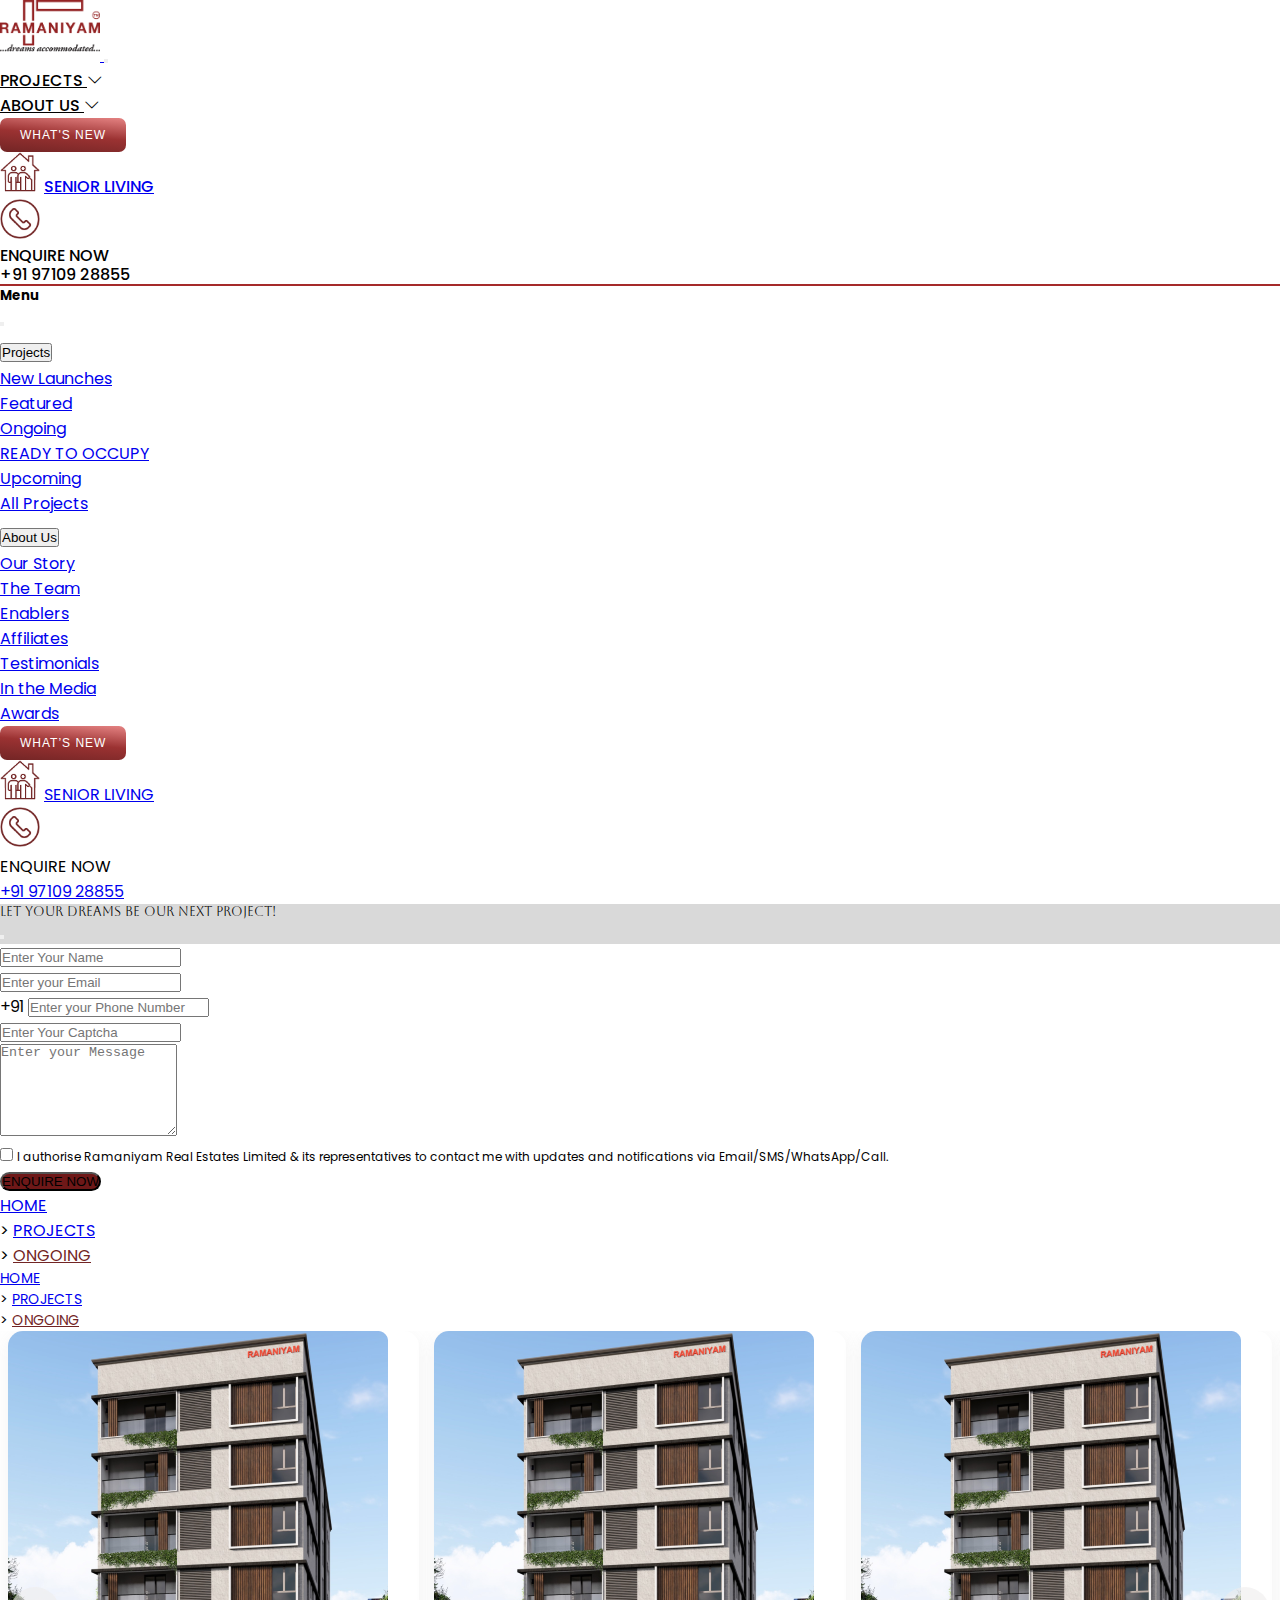
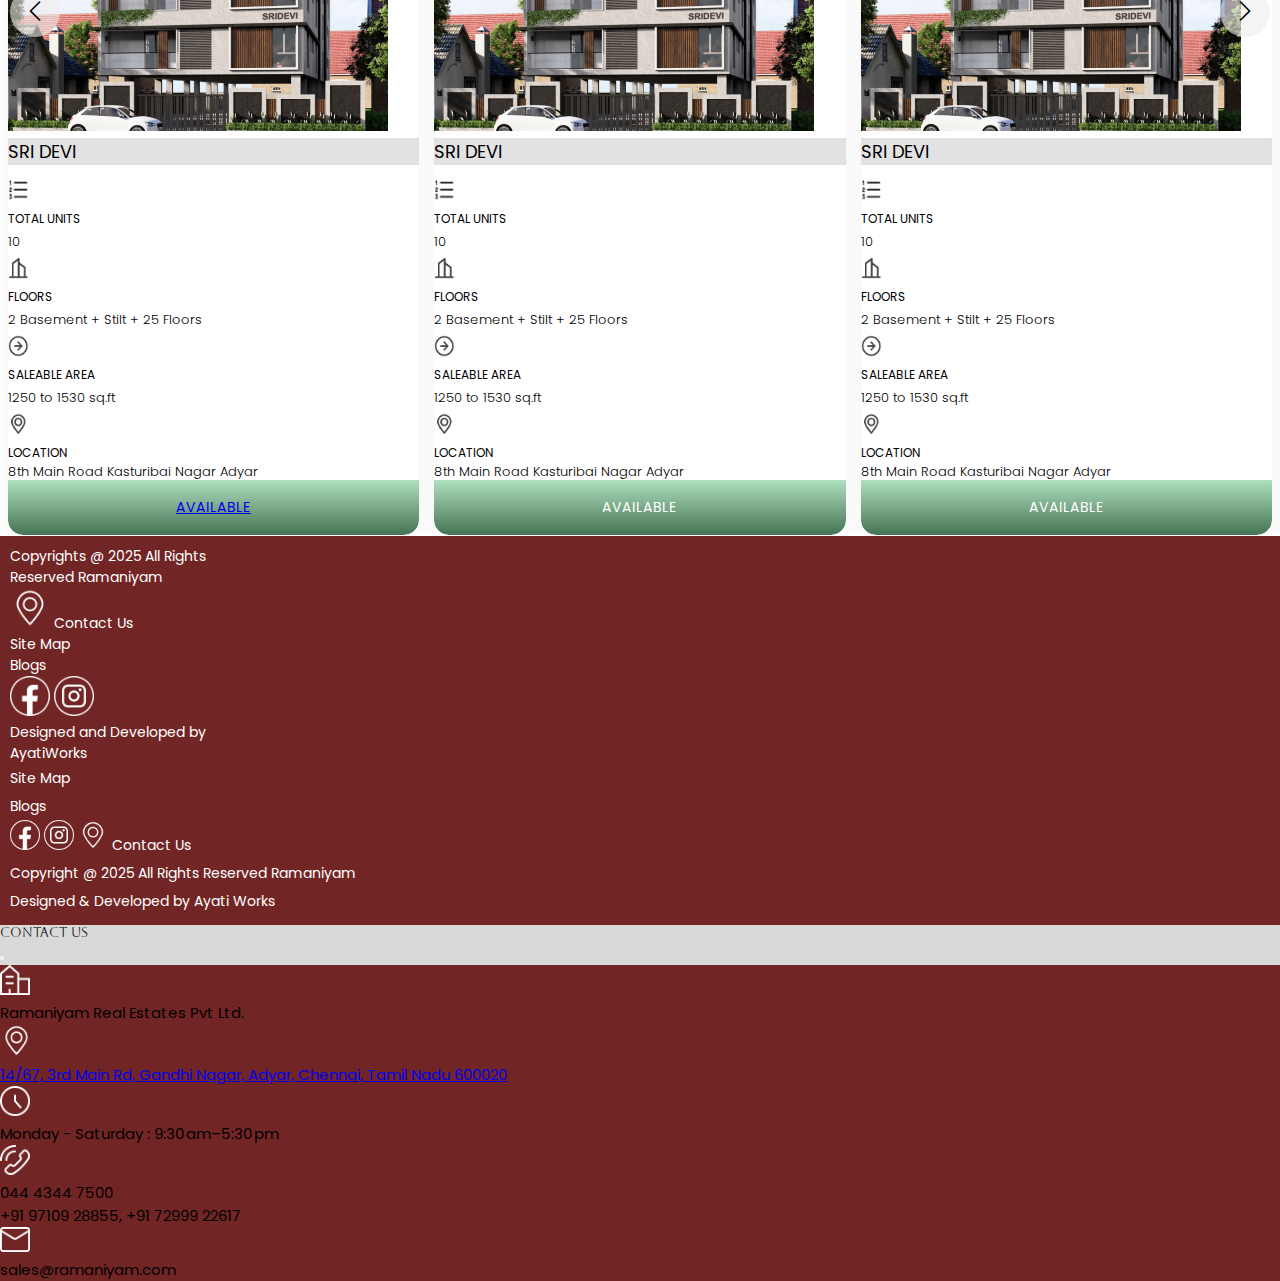
<file: Ongoing.html>
<!DOCTYPE html>
<html lang="en">
<head>
    <meta charset="UTF-8">
    <meta name="viewport" content="width=device-width, initial-scale=1.0">
    <title>All Projects</title>
  
    <link href="https://cdn.jsdelivr.net/npm/bootstrap-icons@1.10.5/font/bootstrap-icons.css" rel="stylesheet">

    <link href="https://cdn.jsdelivr.net/npm/bootstrap@5.3.7/dist/css/bootstrap.min.css" rel="stylesheet" integrity="sha384-LN+7fdVzj6u52u30Kp6M/trliBMCMKTyK833zpbD+pXdCLuTusPj697FH4R/5mcr" crossorigin="anonymous">
    <link rel="stylesheet" href="Allprojects.css">
    <link rel="preconnect" href="https://fonts.googleapis.com">
    <link rel="preconnect" href="https://fonts.gstatic.com" crossorigin>
    <link href="https://fonts.googleapis.com/css2?family=Aboreto&display=swap" rel="stylesheet">
    <link rel="preconnect" href="https://fonts.googleapis.com">
    <link rel="preconnect" href="https://fonts.gstatic.com" crossorigin>
    <link href="https://fonts.googleapis.com/css2?family=Inter:ital,opsz,wght@0,14..32,100..900;1,14..32,100..900&display=swap" rel="stylesheet">
    <link rel="preconnect" href="https://fonts.googleapis.com">
    <link rel="preconnect" href="https://fonts.gstatic.com" crossorigin>
    <link href="https://fonts.googleapis.com/css2?family=Poppins:ital,wght@0,100;0,200;0,300;0,400;0,500;0,600;0,700;0,800;0,900;1,100;1,200;1,300;1,400;1,500;1,600;1,700;1,800;1,900&display=swap" rel="stylesheet">
</head>
<body>
 <header class="sticky-top">
  <nav class="navbar navbar-expand-lg py-2 " >
    <div class="container ">
      <a class="navbar-brand" href="index.html">
        <img src="Ramaniyamicons/Ramanaiyamlogo.png" alt="Ramaniyam logo">
      </a>
      <button class="navbar-toggler" type="button" data-bs-toggle="modal" data-bs-target="#mobileNavModal">
        <span class="navbar-toggler-icon"></span>
      </button>

      <!-- Desktop Navbar -->
      <div class="collapse navbar-collapse ms-lg-5" id="mainNavbar">
        <ul class="navbar-nav w-100 d-flex justify-content-between align-items-center">
            <li class="nav-item dropdown dropdown-mega">
           <a class="nav-link d-flex align-items-center" href="#" role="button" data-bs-toggle="dropdown" aria-expanded="false">
                    PROJECTS <i class="bi bi-chevron-down ms-1"></i>
            </a>

  <div class="dropdown-menu megamenu p-0 border-0 ">
  <div class="container">
      <ul class="list-unstyled d-flex justify-content-evenly px-0 mb-0 text-uppercase">
      <li><a href="Newlauches.html" class="text-dark text-decoration-none d-block p-3">New Launches</a></li>
      <li><a href="Featured.html" class="text-dark text-decoration-none d-block p-3">Featured</a></li>
      <li><a href="Ongoing.html" class="text-dark text-decoration-none d-block p-3">Ongoing</a></li>
      <li><a href="Ready to occupy.html" class="text-dark text-decoration-none d-block p-3">READY TO OCCUPY</a></li>
      <li><a href="#" class="text-dark text-decoration-none d-block p-3">Upcoming</a></li>
      <li><a href="Allprojects.html" class="text-dark text-decoration-none d-block p-3">All Projects</a></li>
    </ul>
  </div>
</div>

          </li>
         <li class="nav-item dropdown dropdown-mega">
  <a class="nav-link d-flex align-items-center" href="#" role="button">
    ABOUT US <i class="bi bi-chevron-down ms-1"></i>
  </a>

  <div class="dropdown-menu megamenu p-0 border-0 ">
    <div class="container">
      <ul class="list-unstyled d-flex justify-content-evenly px-0 mb-0 text-uppercase">
        <li><a href="#" class="text-dark text-decoration-none d-block p-3">Our Story</a></li>
        <li><a href="#" class="text-dark text-decoration-none d-block p-3">The Team</a></li>
        <li><a href="#" class="text-dark text-decoration-none d-block p-3">Enablers</a></li>
        <li><a href="#" class="text-dark text-decoration-none d-block p-3">Affiliates</a></li>
        <li><a href="#" class="text-dark text-decoration-none d-block p-3">Testimonials</a></li>
        <li><a href="#" class="text-dark text-decoration-none d-block p-3">In the Media</a></li>
        <li><a href="#" class="text-dark text-decoration-none d-block p-3">Awards</a></li>
      </ul>
    </div>
  </div>
</li>

          <li class="nav-item"><button class="newbutton">WHAT'S NEW</button></li>
          <li class="nav-item d-flex align-items-center">
            <img class="me-1" width="40" src="Ramaniyamicons/retirement-home - maroon 1.png" alt="">
            <a href="Seniorliving.html " class="text-decoration-none text-dark ms-2" style="font-weight: 500;">SENIOR LIVING</a>
          </li>
          <li class="nav-item d-flex align-items-center enquirenow">
            <img class="me-1" src="Ramaniyamicons/Group 2.png" alt="Phone Icon" width="40" height="40">
            <div class="text ms-2" data-bs-toggle="modal" data-bs-target="#enquiryModal" style="cursor: pointer;font-weight: 500;">
              ENQUIRE NOW<br>+91 97109 28855
            </div>
          </li>
        </ul>
      </div>
    </div>
  </nav>
</header>

<!-- MODAL MENU FOR MOBILE -->
<div class="modal fade" id="mobileNavModal" tabindex="-1" aria-hidden="true">
  <div class="modal-dialog modal-fullscreen-sm-down">
    <div class="modal-content">
      <div class="modal-header">
        <h5 class="modal-title">Menu</h5>
        <button type="button" class="btn-close" data-bs-dismiss="modal"></button>
      </div>
      <div class="modal-body">
        <div class="accordion" id="mobileMenuAccordion">
          <!-- Projects -->
          <div class="accordion-item">
            <h2 class="accordion-header" id="headingProjects">
              <button class="accordion-button collapsed" type="button" data-bs-toggle="collapse" data-bs-target="#collapseProjects">
                Projects
              </button>
            </h2>
            <div id="collapseProjects" class="accordion-collapse collapse" data-bs-parent="#mobileMenuAccordion">
              <div class="accordion-body">
                <ul class="list-unstyled text-uppercase">
                  <li><a href="Newlauches.html" class="dropdown-item text-dark text-decoration-none d-block py-1">New Launches</a></li>
                  <li><a href="Featured.html" class="dropdown-item text-dark text-decoration-none d-block py-1">Featured</a></li>
                  <li><a href="Ongoing.html" class="dropdown-item text-dark text-decoration-none d-block py-1">Ongoing</a></li>
                  <li><a href="Ready to occupy.html" class="dropdown-item text-dark text-decoration-none d-block py-1">READY TO OCCUPY</a></li>
                  <li><a href="#" class="dropdown-item text-dark text-decoration-none d-block py-1">Upcoming</a></li>
                  <li><a href="Allprojects.html" class="text-dark text-decoration-none d-block py-1">All Projects</a></li>
                </ul>
              </div>
            </div>
          </div>

          <!-- About Us -->
          <div class="accordion-item">
            <h2 class="accordion-header" id="headingAbout">
              <button class="accordion-button collapsed" type="button" data-bs-toggle="collapse" data-bs-target="#collapseAbout">
                About Us
              </button>
            </h2>
            <div id="collapseAbout" class="accordion-collapse collapse" data-bs-parent="#mobileMenuAccordion">
              <div class="accordion-body">
                <ul class="list-unstyled text-uppercase">
                  <li><a href="#" class="dropdown-item text-dark text-decoration-none d-block py-1">Our Story</a></li>
                  <li><a href="#" class="dropdown-item text-dark text-decoration-none d-block py-1">The Team</a></li>
                  <li><a href="#" class="dropdown-item text-dark text-decoration-none d-block py-1">Enablers</a></li>
                  <li><a href="#" class="dropdown-item text-dark text-decoration-none d-block py-1">Affiliates</a></li>
                  <li><a href="#" class="dropdown-item text-dark text-decoration-none d-block py-1">Testimonials</a></li>
                  <li><a href="#" class="dropdown-item text-dark text-decoration-none d-block py-1">In the Media</a></li>
                  <li><a href="#" class="dropdown-item text-dark text-decoration-none d-block py-1">Awards</a></li>
                </ul>
              </div>
            </div>
          </div>

          <!-- What's New -->
          <div class="accordion-item">
            <div class="accordion-header px-3 py-2">
              <button class="newbutton w-100">WHAT’S NEW</button>
            </div>
          </div>

          <!-- Senior Living -->
          <div class="accordion-item">
            <div class="accordion-header px-3 py-2 d-flex align-items-center">
              <img class="me-2" width="40" src="Ramaniyamicons/retirement-home - maroon 1.png" alt="">
              <span class="SENIOR-LIVING fw-semibold"><a href="Seniorliving.html" class="text-decoration-none text-dark">SENIOR LIVING</a></span>
            </div>
          </div>

          <!-- Enquire Now -->
          <div class="accordion-item">
            <div class="accordion-header px-3 py-2 d-flex align-items-center">
              <img class="me-2" width="40" src="Ramaniyamicons/Group 2.png" alt="Phone Icon">
              <div class="fw-semibold" data-bs-toggle="modal" data-bs-target="#enquiryModal">
                ENQUIRE NOW<br><a href="#" class="text-dark text-decoration-none">+91 97109 28855</a>
              </div>
            </div>
          </div>

        </div>
      </div>
    </div>
  </div>
</div>

<!-- Enquiry Modal -->
<div class="modal fade" id="enquiryModal" tabindex="-1">
  <div class="modal-dialog modal-lg ">
    <div class="modal-content ">
      <div class="modal-header" style="background-color: #D9D9D9;">
        <h5 class="modal-title" style="font-family: 'aboreto';font-weight:500;">LET YOUR DREAMS BE OUR NEXT PROJECT!</h5>
        <button type="button" class="btn-close" data-bs-dismiss="modal"></button>
      </div>
      <div class="modal-body">
        <form id="enquiryForm">
          <div class="row g-3">
            <!-- Left Column -->
            <div class="col-md-6 d-flex flex-column">
              <div class="order-1">
                <input type="text" placeholder="Enter Your Name" maxlength="40" class="form-control" name="name" required>
              </div>
              <div class="order-2 mt-3">
                <input type="email" placeholder="Enter your Email" class="form-control" name="email" required>
              </div>
              <div class="order-3 mt-3">
                <div class="input-group">
                  <span class="input-group-text">+91</span>
                  <input type="tel" placeholder="Enter your Phone Number" class="form-control" name="phone" maxlength="10" pattern="\d{7,10}" required>
                </div>
              </div>
              <div class="order-4 mt-3">
                <input type="text" placeholder="Enter Your Captcha" class="form-control" id="captchaInput" name="captchaInput" required>
              </div>
              <!-- Captcha code (mobile view only) -->
              <div class="order-5 mt-3 d-md-none">
                <span class="input-group-text fw-semibold" id="captchaCodeMobile"></span>
              </div>
            </div>

            <!-- Right Column -->
            <div class="col-md-6 d-flex flex-column">
              <div class="order-6 mt-2 mt-md-0">
                <textarea class="form-control" placeholder="Enter your Message" name="message" maxlength="500" rows="6" required></textarea>
              </div>
              <!-- Captcha code (DESKTOP only) -->
              <div class="d-none d-md-block mt-2">
                <span class="input-group-text fw-semibold" id="captchaCodeDesktop"></span>
              </div>
            </div>
          </div>

          <!-- Checkbox -->
          <div class="row align-items-center mb-3 mt-3">
            <div class="col-12">
              <div class="form-check">
                <input class="form-check-input" type="checkbox" required>
                <label class="form-check-label" style="font-size: 12px;">
                  I authorise Ramaniyam Real Estates Limited & its representatives to contact me with updates and notifications via Email/SMS/WhatsApp/Call.
                </label>
              </div>
            </div>
          </div>

          <!-- Button -->
          <div class="text-center">
            <button type="submit" class="btn text-light px-4" style="background-color: rgb(110, 24, 24); border-radius: 20px;">ENQUIRE NOW</button>
          </div>
        </form>
      </div>
    </div>
  </div>
</div>



<main>
 <!-- Desktop (md and up) -->
<div class="container main-items d-md-flex d-none">
  <nav aria-label="breadcrumb">
    <ol class="breadcrumb pt-4">
      <li class="breadcrumb-item fw-medium">
        <a class="text-decoration-none text-dark ps-3 pe-4" href="index.html">HOME</a>
      </li>
      <li class="breadcrumb-item fw-medium">
        <a class="text-decoration-none text-dark pe-4" href="#">PROJECTS</a>
      </li>
      <li class="breadcrumb-item active fw-medium" aria-current="page">
        <a style="color: #722525;" href="#">ONGOING</a>
      </li>
    </ol>
  </nav>
  <!-- <div class="status-buttons pt-4 me-3">
    <button id="availableBtnDesktop" class="btn btn-success fw-semibold me-2 mb-2" type="button">AVAILABLE</button>
    <button id="soldOutBtnDesktop" class="btn mb-2" type="button" style="border: 1px solid #4C555E; color: #4C555E;">SOLD OUT</button>
  </div> -->
</div>

<!-- Mobile (sm only) -->
<div class="container main-items d-md-none">
  <div class="row align-items-center pt-4">
    <div class="col-12 col-md-8" style="font-size: 14px;">
      <nav aria-label="breadcrumb">
        <ol class="breadcrumb mb-2 mb-md-0">
          <li class="breadcrumb-item fw-medium">
            <a class="text-decoration-none text-dark ps-2 pe-1" href="index.html">HOME</a>
          </li>
          <li class="breadcrumb-item fw-medium">
            <a class="text-decoration-none text-dark pe-1" href="#">PROJECTS</a>
          </li>
          <li class="breadcrumb-item active fw-medium" aria-current="page">
            <a style="color: #722525;" href="#">ONGOING</a>
          </li>
        </ol>
      </nav>
    </div>

    <!-- <div class="col-12 col-md-4 text-md-end">
      <div class="status-buttons">
        <button id="availableBtnMobile" class="btn btn-success fw-semibold me-2 mb-2" type="button">AVAILABLE</button>
        <button id="soldOutBtnMobile" class="btn mb-2" type="button" style="border: 1px solid #4C555E; color: #4C555E;">SOLD OUT</button>
      </div>
    </div> -->
  </div>
</div>


<div class="container mb-5 ">
  

  <!-- AVAILABLE Carousel -->
<div id="availableCarousel" class="carousel-wrapper">
  <!-- Prev Button -->
  <button class="carousel-btn prev" id="availPrev">
    <i class="bi bi-chevron-left"></i>
  </button>

  <!-- Carousel Track -->
  <div class="carousel-track" id="availTrack">

    <!-- Available card-1 -->
    <div class="carousel-card">
      <div class="card position-relative">
        <img src="Ramaniyamimages/flat-2.png" class="card-img-top" alt="Project Image">
        <div class="card-header">
          <p class="Apartment-name">SRI DEVI</p>
        </div>
        <div class="card-body px-3 py-2" style="line-height: 23px">
          <div class="row">
            <div class="col-6">
              <div class="d-flex align-items-center mb-4">
                <img src="Ramaniyamicons/ordered-list.png">
                <div class="ms-2">
                  <div class="fw-semibold" style="font-size: 12px;">TOTAL UNITS</div>
                  <div class="fw-light" style="font-weight: 300;font-size: 13px;">10</div>
                </div>
              </div>
              <div class="d-flex align-items-center mb-2">
                <img src="Ramaniyamicons/building-one.png">
                <div class="ms-2">
                  <div class="fw-semibold" style="font-size: 12px;">FLOORS</div>
                  <div class="fw-light" style="font-weight: 300;font-size: 13px;">2 Basement + Stilt + 25 Floors</div>
                </div>
              </div>
            </div>
            <div class="col-6">
              <div class="d-flex align-items-center mb-4">
                <img src="Ramaniyamicons/arrow-right-circle.png">
                <div class="ms-2">
                  <div class="fw-semibold" style="font-size: 12px;">SALEABLE AREA</div>
                  <div class="fw-light" style="font-weight: 300;font-size: 13px;">1250 to 1530 sq.ft</div>
                </div>
              </div>
              <div class="d-flex align-items-start mb-2">
                <img src="Ramaniyamicons/Location2.png">
                <div class="ms-2">
                  <div class="fw-semibold" style="font-size: 12px;">LOCATION</div>
                  <div class="location-text fw-light" style="font-weight: 300;font-size: 13px;">8th Main Road Kasturibai Nagar Adyar</div>
                </div>
              </div>
            </div>
          </div>
        </div>
        <div class="available-btn"><a class="text-decoration-none text-light" href="ProjectsDetails.html">AVAILABLE</a></div>
      </div>
    </div>

    <!-- Available card-2 -->
    <div class="carousel-card">
      <div class="card position-relative">
        <img src="Ramaniyamimages/flat-2.png" class="card-img-top" alt="Project Image">
        <div class="card-header">
          <p class="Apartment-name">SRI DEVI</p>
        </div>
        <div class="card-body px-3 py-2" style="line-height: 23px">
          <div class="row">
            <div class="col-6">
              <div class="d-flex align-items-center mb-4">
                <img src="Ramaniyamicons/ordered-list.png">
                <div class="ms-2">
                  <div class="fw-semibold" style="font-size: 12px;">TOTAL UNITS</div>
                  <div class="fw-light" style="font-weight: 300;font-size: 13px;">10</div>
                </div>
              </div>
              <div class="d-flex align-items-center mb-2">
                <img src="Ramaniyamicons/building-one.png">
                <div class="ms-2">
                  <div class="fw-semibold" style="font-size: 12px;">FLOORS</div>
                  <div class="fw-light" style="font-weight: 300;font-size: 13px;">2 Basement + Stilt + 25 Floors</div>
                </div>
              </div>
            </div>
            <div class="col-6">
              <div class="d-flex align-items-center mb-4">
                <img src="Ramaniyamicons/arrow-right-circle.png">
                <div class="ms-2">
                  <div class="fw-semibold" style="font-size: 12px;">SALEABLE AREA</div>
                  <div class="fw-light" style="font-weight: 300;font-size: 13px;">1250 to 1530 sq.ft</div>
                </div>
              </div>
              <div class="d-flex align-items-start mb-2">
                <img src="Ramaniyamicons/Location2.png">
                <div class="ms-2">
                  <div class="fw-semibold" style="font-size: 12px;">LOCATION</div>
                  <div class="location-text fw-light" style="font-weight: 300;font-size: 13px;">8th Main Road Kasturibai Nagar Adyar</div>
                </div>
              </div>
            </div>
          </div>
        </div>
        <div class="available-btn">AVAILABLE</div>
      </div>
    </div>

    <!-- Available card-3 -->
    <div class="carousel-card">
      <div class="card position-relative">
        <img src="Ramaniyamimages/flat-2.png" class="card-img-top" alt="Project Image">
        <div class="card-header">
          <p class="Apartment-name">SRI DEVI</p>
        </div>
        <div class="card-body px-3 py-2" style="line-height: 23px">
          <div class="row">
            <div class="col-6">
              <div class="d-flex align-items-center mb-4">
                <img src="Ramaniyamicons/ordered-list.png">
                <div class="ms-2">
                  <div class="fw-semibold" style="font-size: 12px;">TOTAL UNITS</div>
                  <div class="fw-light" style="font-weight: 300;font-size: 13px;">10</div>
                </div>
              </div>
              <div class="d-flex align-items-center mb-2">
                <img src="Ramaniyamicons/building-one.png">
                <div class="ms-2">
                  <div class="fw-semibold" style="font-size: 12px;">FLOORS</div>
                  <div class="fw-light" style="font-weight: 300;font-size: 13px;">2 Basement + Stilt + 25 Floors</div>
                </div>
              </div>
            </div>
            <div class="col-6">
              <div class="d-flex align-items-center mb-4">
                <img src="Ramaniyamicons/arrow-right-circle.png">
                <div class="ms-2">
                  <div class="fw-semibold" style="font-size: 12px;">SALEABLE AREA</div>
                  <div class="fw-light" style="font-weight: 300;font-size: 13px;">1250 to 1530 sq.ft</div>
                </div>
              </div>
              <div class="d-flex align-items-start mb-2">
                <img src="Ramaniyamicons/Location2.png">
                <div class="ms-2">
                  <div class="fw-semibold" style="font-size: 12px;">LOCATION</div>
                  <div class="location-text fw-light" style="font-weight: 300;font-size: 13px;">8th Main Road Kasturibai Nagar Adyar</div>
                </div>
              </div>
            </div>
          </div>
        </div>
        <div class="available-btn">AVAILABLE</div>
      </div>
    </div>

    <!-- Available card-4 -->
    <div class="carousel-card">
      <div class="card position-relative">
        <img src="Ramaniyamimages/flat-2.png" class="card-img-top" alt="Project Image">
        <div class="card-header">
          <p class="Apartment-name">SRI DEVI</p>
        </div>
        <div class="card-body px-3 py-2" style="line-height: 23px">
          <div class="row">
            <div class="col-6">
              <div class="d-flex align-items-center mb-4">
                <img src="Ramaniyamicons/ordered-list.png">
                <div class="ms-2">
                  <div class="fw-semibold" style="font-size: 12px;">TOTAL UNITS</div>
                  <div class="fw-light" style="font-weight: 300;font-size: 13px;">10</div>
                </div>
              </div>
              <div class="d-flex align-items-center mb-2">
                <img src="Ramaniyamicons/building-one.png">
                <div class="ms-2">
                  <div class="fw-semibold" style="font-size: 12px;">FLOORS</div>
                  <div class="fw-light" style="font-weight: 300;font-size: 13px;">2 Basement + Stilt + 25 Floors</div>
                </div>
              </div>
            </div>
            <div class="col-6">
              <div class="d-flex align-items-center mb-4">
                <img src="Ramaniyamicons/arrow-right-circle.png">
                <div class="ms-2">
                  <div class="fw-semibold" style="font-size: 12px;">SALEABLE AREA</div>
                  <div class="fw-light" style="font-weight: 300;font-size: 13px;">1250 to 1530 sq.ft</div>
                </div>
              </div>
              <div class="d-flex align-items-start mb-2">
                <img src="Ramaniyamicons/Location2.png">
                <div class="ms-2">
                  <div class="fw-semibold" style="font-size: 12px;">LOCATION</div>
                  <div class="location-text fw-light" style="font-weight: 300;font-size: 13px;">8th Main Road Kasturibai Nagar Adyar</div>
                </div>
              </div>
            </div>
          </div>
        </div>
        <div class="available-btn">AVAILABLE</div>
      </div>
    </div>

  </div>

  <!-- Next Button -->
  <button class="carousel-btn next" id="availNext">
    <i class="bi bi-chevron-right"></i>
  </button>
</div>




</div>
</main>

<script>
// Get all buttons (desktop + mobile)
const availableBtns = document.querySelectorAll('#availableBtnDesktop, #availableBtnMobile');
const soldOutBtns   = document.querySelectorAll('#soldOutBtnDesktop, #soldOutBtnMobile');

// Carousels
const availableCarousel = document.getElementById('availableCarousel');
const soldOutCarousel   = document.getElementById('soldOutCarousel');

let soldOutInitialized = false;

// Show Available
function showAvailable() {
  availableCarousel.style.display = 'block';
  soldOutCarousel.style.display = 'none';

  availableBtns.forEach(btn => btn.classList.add('btn-success'));
  soldOutBtns.forEach(btn => {
    btn.classList.remove('btn-soldout-custom');
    btn.classList.add('btn-soldout-outline');
  });
}

// Show Sold Out
function showSoldOut() {
  soldOutCarousel.style.display = 'block';
  availableCarousel.style.display = 'none';

  soldOutBtns.forEach(btn => {
    btn.classList.remove('btn-soldout-outline');
    btn.classList.add('btn-soldout-custom');
  });
  availableBtns.forEach(btn => btn.classList.remove('btn-success'));

  // Initialize Sold Out carousel only once
  if (!soldOutInitialized) {
    initCarousel('soldPrev', 'soldNext', 'soldTrack');
    soldOutInitialized = true;
  }
}

// Attach click events to ALL buttons
availableBtns.forEach(btn => btn.addEventListener('click', showAvailable));
soldOutBtns.forEach(btn => btn.addEventListener('click', showSoldOut));

// Carousel logic
function initCarousel(prevBtnId, nextBtnId, trackId) {
  const track = document.getElementById(trackId);
  const prevBtn = document.getElementById(prevBtnId);
  const nextBtn = document.getElementById(nextBtnId);
  const cards = track.querySelectorAll('.carousel-card');

  let cardWidth = cards.length > 0 ? cards[0].offsetWidth + 15 : 0;
  let index = 0;

  function getVisibleCards() {
    if (window.innerWidth <= 576) return 1;
    if (window.innerWidth <= 991) return 2;
    return 3;
  }

  function updateButtons() {
    prevBtn.disabled = index === 0;
    nextBtn.disabled = index >= cards.length - getVisibleCards();
  }

  nextBtn.addEventListener('click', () => {
    if (index < cards.length - getVisibleCards()) {
      index++;
      track.style.transform = `translateX(${-cardWidth * index}px)`;
      updateButtons();
    }
  });

  prevBtn.addEventListener('click', () => {
    if (index > 0) {
      index--;
      track.style.transform = `translateX(${-cardWidth * index}px)`;
      updateButtons();
    }
  });

  window.addEventListener('resize', () => {
    cardWidth = cards.length > 0 ? cards[0].offsetWidth + 15 : 0;
    updateButtons();
  });

  updateButtons();
}

// Initialize Available carousel on load
initCarousel('availPrev', 'availNext', 'availTrack');

// Default view: show Available
showAvailable();
</script>



     
<footer class="mt-lg-4 " style=" color: white; font-family: 'Poppins', sans-serif;">
  <div class="container">

    <!-- ✅ For large screens and up (desktop horizontal layout) -->
    <div class="d-none d-lg-flex justify-content-between align-items-center text-light w-100">
      <div class="Footer-elements">Copyrights @ 2025 All Rights<br> Reserved Ramaniyam</div>

      <div class="Footer-elements ms-lg-5">
        <img src="Ramaniyamicons/Location.png" style="cursor: pointer;" width="40" alt="location.png" 
             data-bs-toggle="modal" data-bs-target="#locationmodal">
        Contact Us
      </div>

      <div class="Footer-elements">Site Map</div>
      <div class="Footer-elements">Blogs</div>

      <div class="Footer-elements">
        <img class="facebook-logo ms-lg-2" width="40" src="Ramaniyamicons/facebook.png" alt="facebook.img">
        <img class="instagram-logo ms-lg-2 ms-3" width="40" src="Ramaniyamicons/instagram.png" alt="instagram.img">
      </div>

      <div class="Footer-elements">
        Designed and Developed by <br>AyatiWorks
      </div>
    </div>

    <!-- ✅ For small + medium screens (mobile + tablet stacked layout) -->
    <div class="d-flex d-lg-none flex-column text-light" style="line-height: 2;">
  <div class="Footer-elements mb-2 text-md-center">Site Map</div>
  <div class="Footer-elements mb-3 text-md-center">Blogs</div>

  <!-- Social icons and Contact Us in one line -->
  <div class="Footer-elements mb-3 text-md-center d-flex justify-content-start  justify-content-md-center ">
    <img class="facebook-logo me-3" width="30" src="Ramaniyamicons/facebook.png" alt="facebook.img">
    <img class="instagram-logo me-2" width="30" src="Ramaniyamicons/instagram.png" alt="instagram.img">
    <img src="Ramaniyamicons/Location.png" style="cursor: pointer;" width="30" alt="location.png"
         data-bs-toggle="modal" data-bs-target="#locationmodal">
    <span>Contact Us</span>
  </div>

  <div class="Footer-elements small mb-2 text-md-center">
    Copyright @ 2025 All Rights Reserved Ramaniyam
  </div>
  <div class="Footer-elements small text-md-center">
    Designed & Developed by Ayati Works
  </div>
</div>

  </div>
</footer>



<!-- footer modal -->
<div class="modal" id="locationmodal" tabindex="-1" role="dialog">
  <div class="modal-dialog" role="document">
    <div class="modal-content">
      <div class="modal-header" style="background-color: #D9D9D9;">
        <h5 class="modal-title" style="font-family: 'aboreto'; font-weight: 500;">CONTACT US</h5>
        <!-- Close button -->
        <button type="button" class="btn-close" data-bs-dismiss="modal" aria-label="Close"></button>
      </div>
      <div class="modal-body text-light" style="background-color: #722525; font-size: 15px;">
        <div class="d-flex ms-4 mb-4 mt-3">
          <img src="Ramaniyamicons/f-ico-1.png" height="30px" alt="">
          <p class="ms-4">Ramaniyam Real Estates Pvt Ltd.</p>
        </div>
        <div class="d-flex ms-4 mb-4">
          <img src="Ramaniyamicons/f-ico-2.png" height="33px" alt="">
          <p class="ms-4">
            <a href="https://maps.app.goo.gl/rwYzTm6RGV5m8N3P6" class="text-light">
              14/67, 3rd Main Rd, Gandhi Nagar, Adyar, Chennai, Tamil Nadu 600020
            </a>
          </p>
        </div>
        <div class="d-flex ms-4 mb-4">
          <img src="Ramaniyamicons/f-ico-3.png" height="30px" alt="">
          <p class="ms-4">Monday - Saturday : 9:30 am–5:30 pm</p>
        </div>
        <div class="d-flex ms-4 mb-4">
          <img src="Ramaniyamicons/f-ico-4.png" height="30px" alt="">
          <p class="ms-4">044 4344 7500 <br>+91 97109 28855, +91 72999 22617</p>
        </div>
        <div class="d-flex ms-4 mb-4">
          <img src="Ramaniyamicons/f-ico-5.png" height="25px" alt="">
          <p class="ms-4">sales@ramaniyam.com</p>
        </div>
      </div>
    </div>
  </div>
</div>


    
<!-- script section -->

<!-- enquirenow-modal script      -->
<script>
function generateCaptcha() {
  const length = Math.random() < 0.5 ? 6 : 8;
  const chars = 'ABCDEFGHIJKLMNOPQRSTUVWXYZabcdefghijklmnopqrstuvwxyz0123456789';
  let code = '';
  for (let i = 0; i < length; i++) {
    code += chars.charAt(Math.floor(Math.random() * chars.length));
  }
  // assign to both spans
  document.getElementById('captchaCodeMobile').innerText = code;
  document.getElementById('captchaCodeDesktop').innerText = code;
}

document.getElementById('enquiryModal').addEventListener('show.bs.modal', generateCaptcha);
document.getElementById('captchaCodeMobile').addEventListener('click', generateCaptcha);
document.getElementById('captchaCodeDesktop').addEventListener('click', generateCaptcha);

document.getElementById('enquiryForm').addEventListener('submit', function (e) {
  e.preventDefault();
  const name = this.name.value.trim();
  if (name.length === 0 || name.length > 40) { alert("Name must be between 1 and 40 characters."); return; }
  const email = this.email.value.trim();
  const emailPattern = /^[^\s@]+@[^\s@]+\.[^\s@]+$/;
  if (!emailPattern.test(email)) { alert("Please enter a valid email address."); return; }
  const phone = this.phone.value.trim();
  const phonePattern = /^\d{7,10}$/;
  if (!phonePattern.test(phone)) { alert("Phone number must be 7 to 10 digits."); return; }
  const entered = this.captchaInput.value.trim();
  const actual = (document.getElementById('captchaCodeDesktop').innerText.trim() || document.getElementById('captchaCodeMobile').innerText.trim());
  if (entered !== actual) { alert("Captcha does not match."); generateCaptcha(); return; }
  const message = this.message.value.trim();
  if (message.length === 0 || message.length > 500) { alert("Message must be between 1 and 500 characters."); return; }

  alert('Form submitted successfully!');
  bootstrap.Modal.getInstance(document.getElementById('enquiryModal')).hide();
  this.reset();
  generateCaptcha();
});
</script>




<!-- Header dropdown script -->
<script>
document.querySelectorAll('.nav-item.dropdown').forEach(function(dropdown) {
  let timer;

  dropdown.addEventListener('mouseenter', function() {
    clearTimeout(timer);
    this.classList.add('show');
    const menu = this.querySelector('.dropdown-menu');
    menu.classList.add('show');
    menu.style.opacity = '1';
    menu.style.visibility = 'visible';
  });

  dropdown.addEventListener('mouseleave', function() {
    const menu = this.querySelector('.dropdown-menu');
    timer = setTimeout(() => {
      this.classList.remove('show');
      menu.classList.remove('show');
      menu.style.opacity = '';
      menu.style.visibility = '';
    }, 300); // Short delay for user to move mouse
  });

  // Keep menu open when hovering over dropdown-menu
  const menu = dropdown.querySelector('.dropdown-menu');
  menu.addEventListener('mouseenter', function() {
    clearTimeout(timer);
    dropdown.classList.add('show');
    menu.classList.add('show');
    menu.style.opacity = '1';
    menu.style.visibility = 'visible';
  });
  menu.addEventListener('mouseleave', function() {
    timer = setTimeout(() => {
      dropdown.classList.remove('show');
      menu.classList.remove('show');
      menu.style.opacity = '';
      menu.style.visibility = '';
    }, 300);
  });
});
</script>

<script>
document.querySelectorAll('.dropdown-mega').forEach(function (dropdown) {
  if (window.innerWidth > 992) { // Desktop only
    dropdown.addEventListener('mouseenter', function () {
      let menu = this.querySelector('.dropdown-menu');
      if (menu) menu.classList.add('show');
    });
    dropdown.addEventListener('mouseleave', function () {
      let menu = this.querySelector('.dropdown-menu');
      if (menu) menu.classList.remove('show');
    });
  }
});
</script>

    <script src="https://cdn.jsdelivr.net/npm/bootstrap@5.3.7/dist/js/bootstrap.bundle.min.js" integrity="sha384-ndDqU0Gzau9qJ1lfW4pNLlhNTkCfHzAVBReH9diLvGRem5+R9g2FzA8ZGN954O5Q" crossorigin="anonymous"></script>

    
</body>
</html>
</file>
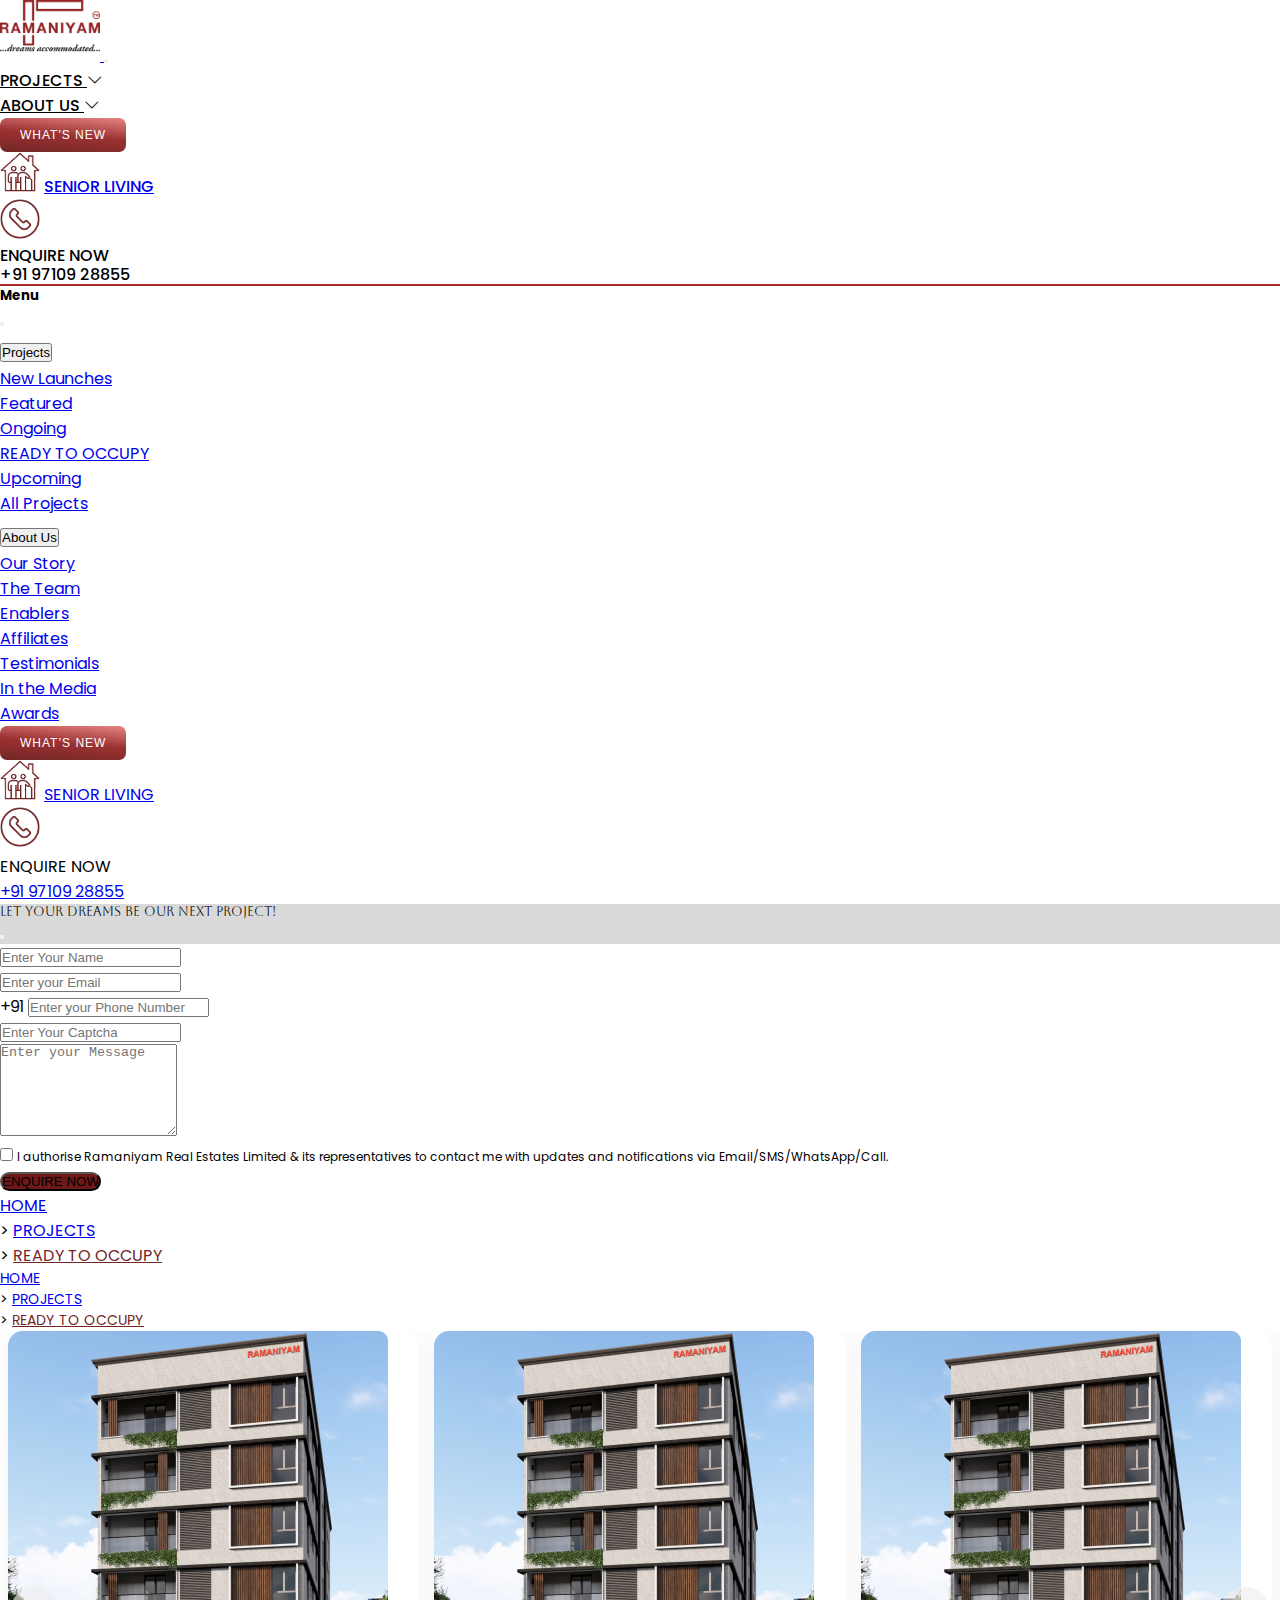
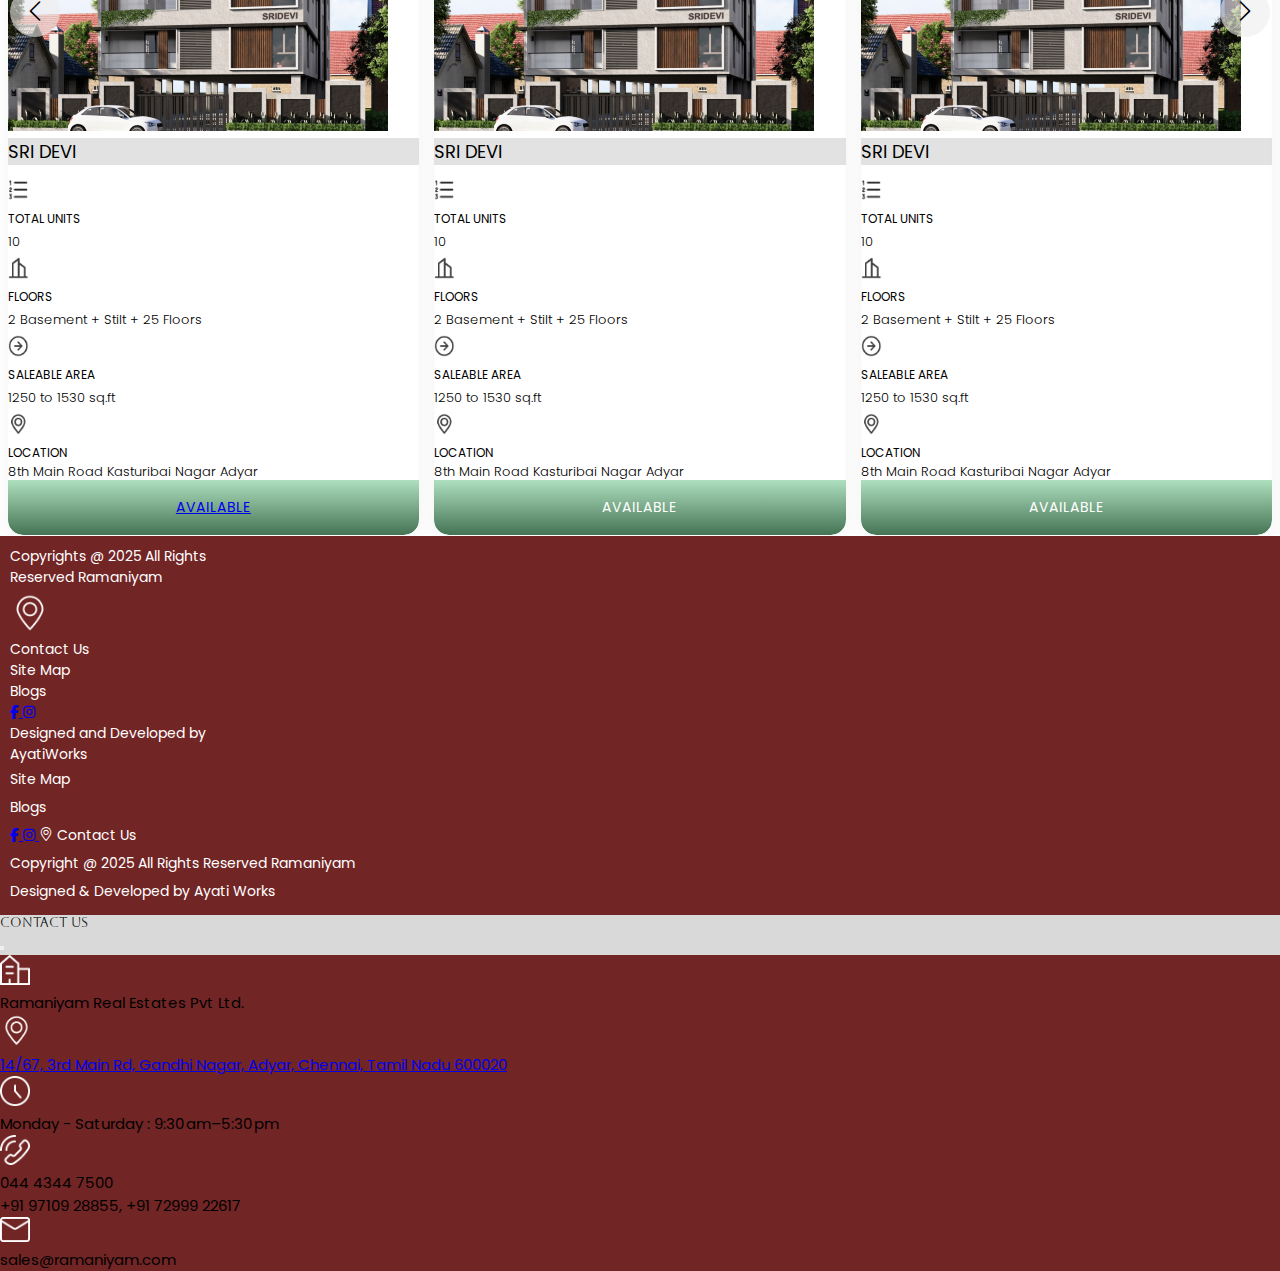
<file: Ready to occupy.html>
<!DOCTYPE html>
<html lang="en">
<head>
    <meta charset="UTF-8">
    <meta name="viewport" content="width=device-width, initial-scale=1.0">
    <title>All Projects</title>
  
    <link href="https://cdn.jsdelivr.net/npm/bootstrap-icons@1.10.5/font/bootstrap-icons.css" rel="stylesheet">

    <link href="https://cdn.jsdelivr.net/npm/bootstrap@5.3.7/dist/css/bootstrap.min.css" rel="stylesheet" integrity="sha384-LN+7fdVzj6u52u30Kp6M/trliBMCMKTyK833zpbD+pXdCLuTusPj697FH4R/5mcr" crossorigin="anonymous">
    <link rel="stylesheet" href="Allprojects.css">
    <link rel="preconnect" href="https://fonts.googleapis.com">
    <link rel="preconnect" href="https://fonts.gstatic.com" crossorigin>
    <link href="https://fonts.googleapis.com/css2?family=Aboreto&display=swap" rel="stylesheet">
    <link rel="preconnect" href="https://fonts.googleapis.com">
    <link rel="preconnect" href="https://fonts.gstatic.com" crossorigin>
    <link href="https://fonts.googleapis.com/css2?family=Inter:ital,opsz,wght@0,14..32,100..900;1,14..32,100..900&display=swap" rel="stylesheet">
    <link rel="preconnect" href="https://fonts.googleapis.com">
    <link rel="preconnect" href="https://fonts.gstatic.com" crossorigin>
    <link href="https://fonts.googleapis.com/css2?family=Poppins:ital,wght@0,100;0,200;0,300;0,400;0,500;0,600;0,700;0,800;0,900;1,100;1,200;1,300;1,400;1,500;1,600;1,700;1,800;1,900&display=swap" rel="stylesheet">
     <link rel="stylesheet" href="https://cdnjs.cloudflare.com/ajax/libs/font-awesome/6.5.0/css/all.min.css">
</head>
<body>
 <header class="sticky-top">
  <nav class="navbar navbar-expand-lg py-2 " >
    <div class="container ">
      <a class="navbar-brand" href="index.html">
        <img src="Ramaniyamicons/Ramanaiyamlogo.png" alt="Ramaniyam logo">
      </a>
      <button class="navbar-toggler" type="button" data-bs-toggle="modal" data-bs-target="#mobileNavModal">
        <span class="navbar-toggler-icon"></span>
      </button>

      <!-- Desktop Navbar -->
      <div class="collapse navbar-collapse ms-lg-5" id="mainNavbar">
        <ul class="navbar-nav w-100 d-flex justify-content-between align-items-center">
            <li class="nav-item dropdown dropdown-mega">
           <a class="nav-link d-flex align-items-center" href="#" role="button" data-bs-toggle="dropdown" aria-expanded="false">
                    PROJECTS <i class="bi bi-chevron-down ms-1"></i>
            </a>

  <div class="dropdown-menu megamenu p-0 border-0 ">
  <div class="container">
      <ul class="list-unstyled d-flex justify-content-evenly px-0 mb-0 text-uppercase">
      <li><a href="Newlauches.html" class="text-dark text-decoration-none d-block p-3">New Launches</a></li>
      <li><a href="Featured.html" class="text-dark text-decoration-none d-block p-3">Featured</a></li>
      <li><a href="Ongoing.html" class="text-dark text-decoration-none d-block p-3">Ongoing</a></li>
      <li><a href="Ready to occupy.html" class="text-dark text-decoration-none d-block p-3">READY TO OCCUPY</a></li>
      <li><a href="#" class="text-dark text-decoration-none d-block p-3">Upcoming</a></li>
      <li><a href="Allprojects.html" class="text-dark text-decoration-none d-block p-3">All Projects</a></li>
    </ul>
  </div>
</div>

          </li>
         <li class="nav-item dropdown dropdown-mega">
  <a class="nav-link d-flex align-items-center" href="#" role="button">
    ABOUT US <i class="bi bi-chevron-down ms-1"></i>
  </a>

  <div class="dropdown-menu megamenu p-0 border-0 ">
    <div class="container">
      <ul class="list-unstyled d-flex justify-content-evenly px-0 mb-0 text-uppercase">
        <li><a href="#" class="text-dark text-decoration-none d-block p-3">Our Story</a></li>
        <li><a href="#" class="text-dark text-decoration-none d-block p-3">The Team</a></li>
        <li><a href="#" class="text-dark text-decoration-none d-block p-3">Enablers</a></li>
        <li><a href="#" class="text-dark text-decoration-none d-block p-3">Affiliates</a></li>
        <li><a href="#" class="text-dark text-decoration-none d-block p-3">Testimonials</a></li>
        <li><a href="#" class="text-dark text-decoration-none d-block p-3">In the Media</a></li>
        <li><a href="#" class="text-dark text-decoration-none d-block p-3">Awards</a></li>
      </ul>
    </div>
  </div>
</li>

          <li class="nav-item"><button class="newbutton">WHAT'S NEW</button></li>
          <li class="nav-item d-flex align-items-center">
            <img class="me-1" width="40" src="Ramaniyamicons/retirement-home - maroon 1.png" alt="">
            <a href="Seniorliving.html " class="text-decoration-none text-dark ms-2" style="font-weight: 500;">SENIOR LIVING</a>
          </li>
          <li class="nav-item d-flex align-items-center enquirenow">
            <img class="me-1" src="Ramaniyamicons/Group 2.png" alt="Phone Icon" width="40" height="40">
            <div class="text ms-2" data-bs-toggle="modal" data-bs-target="#enquiryModal" style="cursor: pointer;font-weight: 500;">
              ENQUIRE NOW<br>+91 97109 28855
            </div>
          </li>
        </ul>
      </div>
    </div>
  </nav>
</header>

<!-- MODAL MENU FOR MOBILE -->
<div class="modal fade" id="mobileNavModal" tabindex="-1" aria-hidden="true">
  <div class="modal-dialog modal-fullscreen-sm-down">
    <div class="modal-content">
      <div class="modal-header">
        <h5 class="modal-title">Menu</h5>
        <button type="button" class="btn-close" data-bs-dismiss="modal"></button>
      </div>
      <div class="modal-body">
        <div class="accordion" id="mobileMenuAccordion">
          <!-- Projects -->
          <div class="accordion-item">
            <h2 class="accordion-header" id="headingProjects">
              <button class="accordion-button collapsed" type="button" data-bs-toggle="collapse" data-bs-target="#collapseProjects">
                Projects
              </button>
            </h2>
            <div id="collapseProjects" class="accordion-collapse collapse" data-bs-parent="#mobileMenuAccordion">
              <div class="accordion-body">
                <ul class="list-unstyled text-uppercase">
                  <li><a href="Newlauches.html" class="dropdown-item text-dark text-decoration-none d-block py-1">New Launches</a></li>
                  <li><a href="Featured.html" class="dropdown-item text-dark text-decoration-none d-block py-1">Featured</a></li>
                  <li><a href="Ongoing.html" class="dropdown-item text-dark text-decoration-none d-block py-1">Ongoing</a></li>
                  <li><a href="Ready to occupy.html" class="dropdown-item text-dark text-decoration-none d-block py-1">READY TO OCCUPY</a></li>
                  <li><a href="#" class="dropdown-item text-dark text-decoration-none d-block py-1">Upcoming</a></li>
                  <li><a href="Allprojects.html" class="text-dark text-decoration-none d-block py-1">All Projects</a></li>
                </ul>
              </div>
            </div>
          </div>

          <!-- About Us -->
          <div class="accordion-item">
            <h2 class="accordion-header" id="headingAbout">
              <button class="accordion-button collapsed" type="button" data-bs-toggle="collapse" data-bs-target="#collapseAbout">
                About Us
              </button>
            </h2>
            <div id="collapseAbout" class="accordion-collapse collapse" data-bs-parent="#mobileMenuAccordion">
              <div class="accordion-body">
                <ul class="list-unstyled text-uppercase">
                  <li><a href="#" class="dropdown-item text-dark text-decoration-none d-block py-1">Our Story</a></li>
                  <li><a href="#" class="dropdown-item text-dark text-decoration-none d-block py-1">The Team</a></li>
                  <li><a href="#" class="dropdown-item text-dark text-decoration-none d-block py-1">Enablers</a></li>
                  <li><a href="#" class="dropdown-item text-dark text-decoration-none d-block py-1">Affiliates</a></li>
                  <li><a href="#" class="dropdown-item text-dark text-decoration-none d-block py-1">Testimonials</a></li>
                  <li><a href="#" class="dropdown-item text-dark text-decoration-none d-block py-1">In the Media</a></li>
                  <li><a href="#" class="dropdown-item text-dark text-decoration-none d-block py-1">Awards</a></li>
                </ul>
              </div>
            </div>
          </div>

          <!-- What's New -->
          <div class="accordion-item">
            <div class="accordion-header px-3 py-2">
              <button class="newbutton w-100">WHAT’S NEW</button>
            </div>
          </div>

          <!-- Senior Living -->
          <div class="accordion-item">
            <div class="accordion-header px-3 py-2 d-flex align-items-center">
              <img class="me-2" width="40" src="Ramaniyamicons/retirement-home - maroon 1.png" alt="">
              <span class="SENIOR-LIVING fw-semibold"><a href="Seniorliving.html" class="text-decoration-none text-dark">SENIOR LIVING</a></span>
            </div>
          </div>

          <!-- Enquire Now -->
          <div class="accordion-item">
            <div class="accordion-header px-3 py-2 d-flex align-items-center">
              <img class="me-2" width="40" src="Ramaniyamicons/Group 2.png" alt="Phone Icon">
              <div class="fw-semibold" data-bs-toggle="modal" data-bs-target="#enquiryModal">
                ENQUIRE NOW<br><a href="#" class="text-dark text-decoration-none">+91 97109 28855</a>
              </div>
            </div>
          </div>

        </div>
      </div>
    </div>
  </div>
</div>

<!-- Enquiry Modal -->
<div class="modal fade" id="enquiryModal" tabindex="-1">
  <div class="modal-dialog modal-lg ">
    <div class="modal-content ">
      <div class="modal-header" style="background-color: #D9D9D9;">
        <h5 class="modal-title" style="font-family: 'aboreto';font-weight:500;">LET YOUR DREAMS BE OUR NEXT PROJECT!</h5>
        <button type="button" class="btn-close" data-bs-dismiss="modal"></button>
      </div>
      <div class="modal-body">
        <form id="enquiryForm">
          <div class="row g-3">
            <!-- Left Column -->
            <div class="col-md-6 d-flex flex-column">
              <div class="order-1">
                <input type="text" placeholder="Enter Your Name" maxlength="40" class="form-control" name="name" required>
              </div>
              <div class="order-2 mt-3">
                <input type="email" placeholder="Enter your Email" class="form-control" name="email" required>
              </div>
              <div class="order-3 mt-3">
                <div class="input-group">
                  <span class="input-group-text">+91</span>
                  <input type="tel" placeholder="Enter your Phone Number" class="form-control" name="phone" maxlength="10" pattern="\d{7,10}" required>
                </div>
              </div>
              <div class="order-4 mt-3">
                <input type="text" placeholder="Enter Your Captcha" class="form-control" id="captchaInput" name="captchaInput" required>
              </div>
              <!-- Captcha code (mobile view only) -->
              <div class="order-5 mt-3 d-md-none">
                <span class="input-group-text fw-semibold" id="captchaCodeMobile"></span>
              </div>
            </div>

            <!-- Right Column -->
            <div class="col-md-6 d-flex flex-column">
              <div class="order-6 mt-2 mt-md-0">
                <textarea class="form-control" placeholder="Enter your Message" name="message" maxlength="500" rows="6" required></textarea>
              </div>
              <!-- Captcha code (DESKTOP only) -->
              <div class="d-none d-md-block mt-2">
                <span class="input-group-text fw-semibold" id="captchaCodeDesktop"></span>
              </div>
            </div>
          </div>

          <!-- Checkbox -->
          <div class="row align-items-center mb-3 mt-3">
            <div class="col-12">
              <div class="form-check">
                <input class="form-check-input" type="checkbox" required>
                <label class="form-check-label" style="font-size: 12px;">
                  I authorise Ramaniyam Real Estates Limited & its representatives to contact me with updates and notifications via Email/SMS/WhatsApp/Call.
                </label>
              </div>
            </div>
          </div>

          <!-- Button -->
          <div class="text-center">
            <button type="submit" class="btn text-light px-4" style="background-color: rgb(110, 24, 24); border-radius: 20px;">ENQUIRE NOW</button>
          </div>
        </form>
      </div>
    </div>
  </div>
</div>



<main>
 <!-- Desktop (md and up) -->
<div class="container main-items d-md-flex d-none">
  <nav aria-label="breadcrumb">
    <ol class="breadcrumb pt-4">
      <li class="breadcrumb-item fw-medium">
        <a class="text-decoration-none text-dark ps-3 pe-4" href="index.html">HOME</a>
      </li>
      <li class="breadcrumb-item fw-medium">
        <a class="text-decoration-none text-dark pe-4" href="#">PROJECTS</a>
      </li>
      <li class="breadcrumb-item active fw-medium" aria-current="page">
        <a style="color: #722525;" href="#">READY TO OCCUPY</a>
      </li>
    </ol>
  </nav>
  <!-- <div class="status-buttons pt-4 me-3">
    <button id="availableBtnDesktop" class="btn btn-success fw-semibold me-2 mb-2" type="button">AVAILABLE</button>
    <button id="soldOutBtnDesktop" class="btn mb-2" type="button" style="border: 1px solid #4C555E; color: #4C555E;">SOLD OUT</button>
  </div> -->
</div>

<!-- Mobile (sm only) -->
<div class="container main-items d-md-none">
  <div class="row align-items-center pt-4">
    <div class="col-12 col-md-8" style="font-size: 14px;">
      <nav aria-label="breadcrumb">
        <ol class="breadcrumb mb-2 mb-md-0">
          <li class="breadcrumb-item fw-medium">
            <a class="text-decoration-none text-dark ps-2 pe-1" href="index.html">HOME</a>
          </li>
          <li class="breadcrumb-item fw-medium">
            <a class="text-decoration-none text-dark pe-1" href="#">PROJECTS</a>
          </li>
          <li class="breadcrumb-item active fw-medium" aria-current="page">
            <a style="color: #722525;" href="#">READY TO OCCUPY</a>
          </li>
        </ol>
      </nav>
    </div>

    <!-- <div class="col-12 col-md-4 text-md-end">
      <div class="status-buttons">
        <button id="availableBtnMobile" class="btn btn-success fw-semibold me-2 mb-2" type="button">AVAILABLE</button>
        <button id="soldOutBtnMobile" class="btn mb-2" type="button" style="border: 1px solid #4C555E; color: #4C555E;">SOLD OUT</button>
      </div>
    </div> -->
  </div>
</div>


<div class="container mb-5 ">
  

  <!-- AVAILABLE Carousel -->
<div id="availableCarousel" class="carousel-wrapper">
  <!-- Prev Button -->
  <button class="carousel-btn prev" id="availPrev">
    <i class="bi bi-chevron-left"></i>
  </button>

  <!-- Carousel Track -->
  <div class="carousel-track" id="availTrack">

    <!-- Available card-1 -->
    <div class="carousel-card">
      <div class="card position-relative">
        <img src="Ramaniyamimages/flat-2.png" class="card-img-top" alt="Project Image">
        <div class="card-header">
          <p class="Apartment-name">SRI DEVI</p>
        </div>
        <div class="card-body px-3 py-2" style="line-height: 23px">
          <div class="row">
            <div class="col-6">
              <div class="d-flex align-items-center mb-4">
                <img src="Ramaniyamicons/ordered-list.png">
                <div class="ms-2">
                  <div class="fw-semibold" style="font-size: 12px;">TOTAL UNITS</div>
                  <div class="fw-light" style="font-weight: 300;font-size: 13px;">10</div>
                </div>
              </div>
              <div class="d-flex align-items-center mb-2">
                <img src="Ramaniyamicons/building-one.png">
                <div class="ms-2">
                  <div class="fw-semibold" style="font-size: 12px;">FLOORS</div>
                  <div class="fw-light" style="font-weight: 300;font-size: 13px;">2 Basement + Stilt + 25 Floors</div>
                </div>
              </div>
            </div>
            <div class="col-6">
              <div class="d-flex align-items-center mb-4">
                <img src="Ramaniyamicons/arrow-right-circle.png">
                <div class="ms-2">
                  <div class="fw-semibold" style="font-size: 12px;">SALEABLE AREA</div>
                  <div class="fw-light" style="font-weight: 300;font-size: 13px;">1250 to 1530 sq.ft</div>
                </div>
              </div>
              <div class="d-flex align-items-start mb-2">
                <img src="Ramaniyamicons/Location2.png">
                <div class="ms-2">
                  <div class="fw-semibold" style="font-size: 12px;">LOCATION</div>
                  <div class="location-text fw-light" style="font-weight: 300;font-size: 13px;">8th Main Road Kasturibai Nagar Adyar</div>
                </div>
              </div>
            </div>
          </div>
        </div>
        <div class="available-btn"><a class="text-decoration-none text-light" href="ProjectsDetails.html">AVAILABLE</a></div>
      </div>
    </div>

    <!-- Available card-2 -->
    <div class="carousel-card">
      <div class="card position-relative">
        <img src="Ramaniyamimages/flat-2.png" class="card-img-top" alt="Project Image">
        <div class="card-header">
          <p class="Apartment-name">SRI DEVI</p>
        </div>
        <div class="card-body px-3 py-2" style="line-height: 23px">
          <div class="row">
            <div class="col-6">
              <div class="d-flex align-items-center mb-4">
                <img src="Ramaniyamicons/ordered-list.png">
                <div class="ms-2">
                  <div class="fw-semibold" style="font-size: 12px;">TOTAL UNITS</div>
                  <div class="fw-light" style="font-weight: 300;font-size: 13px;">10</div>
                </div>
              </div>
              <div class="d-flex align-items-center mb-2">
                <img src="Ramaniyamicons/building-one.png">
                <div class="ms-2">
                  <div class="fw-semibold" style="font-size: 12px;">FLOORS</div>
                  <div class="fw-light" style="font-weight: 300;font-size: 13px;">2 Basement + Stilt + 25 Floors</div>
                </div>
              </div>
            </div>
            <div class="col-6">
              <div class="d-flex align-items-center mb-4">
                <img src="Ramaniyamicons/arrow-right-circle.png">
                <div class="ms-2">
                  <div class="fw-semibold" style="font-size: 12px;">SALEABLE AREA</div>
                  <div class="fw-light" style="font-weight: 300;font-size: 13px;">1250 to 1530 sq.ft</div>
                </div>
              </div>
              <div class="d-flex align-items-start mb-2">
                <img src="Ramaniyamicons/Location2.png">
                <div class="ms-2">
                  <div class="fw-semibold" style="font-size: 12px;">LOCATION</div>
                  <div class="location-text fw-light" style="font-weight: 300;font-size: 13px;">8th Main Road Kasturibai Nagar Adyar</div>
                </div>
              </div>
            </div>
          </div>
        </div>
        <div class="available-btn">AVAILABLE</div>
      </div>
    </div>

    <!-- Available card-3 -->
    <div class="carousel-card">
      <div class="card position-relative">
        <img src="Ramaniyamimages/flat-2.png" class="card-img-top" alt="Project Image">
        <div class="card-header">
          <p class="Apartment-name">SRI DEVI</p>
        </div>
        <div class="card-body px-3 py-2" style="line-height: 23px">
          <div class="row">
            <div class="col-6">
              <div class="d-flex align-items-center mb-4">
                <img src="Ramaniyamicons/ordered-list.png">
                <div class="ms-2">
                  <div class="fw-semibold" style="font-size: 12px;">TOTAL UNITS</div>
                  <div class="fw-light" style="font-weight: 300;font-size: 13px;">10</div>
                </div>
              </div>
              <div class="d-flex align-items-center mb-2">
                <img src="Ramaniyamicons/building-one.png">
                <div class="ms-2">
                  <div class="fw-semibold" style="font-size: 12px;">FLOORS</div>
                  <div class="fw-light" style="font-weight: 300;font-size: 13px;">2 Basement + Stilt + 25 Floors</div>
                </div>
              </div>
            </div>
            <div class="col-6">
              <div class="d-flex align-items-center mb-4">
                <img src="Ramaniyamicons/arrow-right-circle.png">
                <div class="ms-2">
                  <div class="fw-semibold" style="font-size: 12px;">SALEABLE AREA</div>
                  <div class="fw-light" style="font-weight: 300;font-size: 13px;">1250 to 1530 sq.ft</div>
                </div>
              </div>
              <div class="d-flex align-items-start mb-2">
                <img src="Ramaniyamicons/Location2.png">
                <div class="ms-2">
                  <div class="fw-semibold" style="font-size: 12px;">LOCATION</div>
                  <div class="location-text fw-light" style="font-weight: 300;font-size: 13px;">8th Main Road Kasturibai Nagar Adyar</div>
                </div>
              </div>
            </div>
          </div>
        </div>
        <div class="available-btn">AVAILABLE</div>
      </div>
    </div>

    <!-- Available card-4 -->
    <div class="carousel-card">
      <div class="card position-relative">
        <img src="Ramaniyamimages/flat-2.png" class="card-img-top" alt="Project Image">
        <div class="card-header">
          <p class="Apartment-name">SRI DEVI</p>
        </div>
        <div class="card-body px-3 py-2" style="line-height: 23px">
          <div class="row">
            <div class="col-6">
              <div class="d-flex align-items-center mb-4">
                <img src="Ramaniyamicons/ordered-list.png">
                <div class="ms-2">
                  <div class="fw-semibold" style="font-size: 12px;">TOTAL UNITS</div>
                  <div class="fw-light" style="font-weight: 300;font-size: 13px;">10</div>
                </div>
              </div>
              <div class="d-flex align-items-center mb-2">
                <img src="Ramaniyamicons/building-one.png">
                <div class="ms-2">
                  <div class="fw-semibold" style="font-size: 12px;">FLOORS</div>
                  <div class="fw-light" style="font-weight: 300;font-size: 13px;">2 Basement + Stilt + 25 Floors</div>
                </div>
              </div>
            </div>
            <div class="col-6">
              <div class="d-flex align-items-center mb-4">
                <img src="Ramaniyamicons/arrow-right-circle.png">
                <div class="ms-2">
                  <div class="fw-semibold" style="font-size: 12px;">SALEABLE AREA</div>
                  <div class="fw-light" style="font-weight: 300;font-size: 13px;">1250 to 1530 sq.ft</div>
                </div>
              </div>
              <div class="d-flex align-items-start mb-2">
                <img src="Ramaniyamicons/Location2.png">
                <div class="ms-2">
                  <div class="fw-semibold" style="font-size: 12px;">LOCATION</div>
                  <div class="location-text fw-light" style="font-weight: 300;font-size: 13px;">8th Main Road Kasturibai Nagar Adyar</div>
                </div>
              </div>
            </div>
          </div>
        </div>
        <div class="available-btn">AVAILABLE</div>
      </div>
    </div>

  </div>

  <!-- Next Button -->
  <button class="carousel-btn next" id="availNext">
    <i class="bi bi-chevron-right"></i>
  </button>
</div>




</div>
</main>

<script>
// Get all buttons (desktop + mobile)
const availableBtns = document.querySelectorAll('#availableBtnDesktop, #availableBtnMobile');
const soldOutBtns   = document.querySelectorAll('#soldOutBtnDesktop, #soldOutBtnMobile');

// Carousels
const availableCarousel = document.getElementById('availableCarousel');
const soldOutCarousel   = document.getElementById('soldOutCarousel');

let soldOutInitialized = false;

// Show Available
function showAvailable() {
  availableCarousel.style.display = 'block';
  soldOutCarousel.style.display = 'none';

  availableBtns.forEach(btn => btn.classList.add('btn-success'));
  soldOutBtns.forEach(btn => {
    btn.classList.remove('btn-soldout-custom');
    btn.classList.add('btn-soldout-outline');
  });
}

// Show Sold Out
function showSoldOut() {
  soldOutCarousel.style.display = 'block';
  availableCarousel.style.display = 'none';

  soldOutBtns.forEach(btn => {
    btn.classList.remove('btn-soldout-outline');
    btn.classList.add('btn-soldout-custom');
  });
  availableBtns.forEach(btn => btn.classList.remove('btn-success'));

  // Initialize Sold Out carousel only once
  if (!soldOutInitialized) {
    initCarousel('soldPrev', 'soldNext', 'soldTrack');
    soldOutInitialized = true;
  }
}

// Attach click events to ALL buttons
availableBtns.forEach(btn => btn.addEventListener('click', showAvailable));
soldOutBtns.forEach(btn => btn.addEventListener('click', showSoldOut));

// Carousel logic
function initCarousel(prevBtnId, nextBtnId, trackId) {
  const track = document.getElementById(trackId);
  const prevBtn = document.getElementById(prevBtnId);
  const nextBtn = document.getElementById(nextBtnId);
  const cards = track.querySelectorAll('.carousel-card');

  let cardWidth = cards.length > 0 ? cards[0].offsetWidth + 15 : 0;
  let index = 0;

  function getVisibleCards() {
    if (window.innerWidth <= 576) return 1;
    if (window.innerWidth <= 991) return 2;
    return 3;
  }

  function updateButtons() {
    prevBtn.disabled = index === 0;
    nextBtn.disabled = index >= cards.length - getVisibleCards();
  }

  nextBtn.addEventListener('click', () => {
    if (index < cards.length - getVisibleCards()) {
      index++;
      track.style.transform = `translateX(${-cardWidth * index}px)`;
      updateButtons();
    }
  });

  prevBtn.addEventListener('click', () => {
    if (index > 0) {
      index--;
      track.style.transform = `translateX(${-cardWidth * index}px)`;
      updateButtons();
    }
  });

  window.addEventListener('resize', () => {
    cardWidth = cards.length > 0 ? cards[0].offsetWidth + 15 : 0;
    updateButtons();
  });

  updateButtons();
}

// Initialize Available carousel on load
initCarousel('availPrev', 'availNext', 'availTrack');

// Default view: show Available
showAvailable();
</script>



     
<footer class="mt-lg-4 " style=" color: white; font-family: 'Poppins', sans-serif;">
  <div class="container">

    <!-- ✅ For large screens and up (desktop horizontal layout) -->
    <div class="d-none d-lg-flex justify-content-between align-items-center text-light w-100">
      <div class="Footer-elements">Copyrights @ 2025 All Rights<br> Reserved Ramaniyam</div>

      <div class="Footer-elements d-flex ms-lg-5">
        <img src="Ramaniyamicons/Location.png" style="cursor: pointer;width: 40px;height: 40px;margin-top: 5px;" alt="location.png" 
             data-bs-toggle="modal" data-bs-target="#locationmodal">
        <p class="mt-3">Contact Us</p>
      </div>

      <div class="Footer-elements">Site Map</div>
      <div class="Footer-elements">Blogs</div>

    <div class="Footer-elements d-flex align-items-center gap-3">
  <a href="#" class="social-circle">
    <i class="fab fa-facebook-f"></i>
  </a>

  <a href="#" class="social-circle">
    <i class="fab fa-instagram"></i>
  </a>
</div>



      <div class="Footer-elements">
        Designed and Developed by <br>AyatiWorks
      </div>
    </div>

    <!-- ✅ For small + medium screens (mobile + tablet stacked layout) -->
    <div class="d-flex d-lg-none flex-start flex-column text-light" style="line-height: 2;">

  <!-- Site Map -->
  <div class="Footer-elements mb-2 text-md-center">Site Map</div>
  <div class="Footer-elements mb-3 text-md-center">Blogs</div>

  <!-- Social + Location + Contact -->
  <div class="Footer-elements mb-3 d-flex align-items-center gap-3 justify-content-start justify-content-md-center">

    <!-- Facebook -->
    <a href="#" class="social-circle">
      <i class="fab fa-facebook-f"></i>
    </a>

    <!-- Instagram -->
    <a href="#" class="social-circle">
      <i class="fab fa-instagram"></i>
    </a>

    <!-- Location -->
    <a 
      class="location-circle"
      data-bs-toggle="modal" 
      data-bs-target="#locationmodal"
      style="cursor:pointer;"
      width="40px"
    >
      <i class="bi bi-geo-alt" ></i>
    </a>

    <!-- Contact text -->
    <span class="ms-2">Contact Us</span>
  </div>

  <!-- Copyright -->
  <div class="Footer-elements small mb-2 text-md-center">
    Copyright @ 2025 All Rights Reserved Ramaniyam
  </div>

  <div class="Footer-elements small text-md-center">
    Designed &amp; Developed by Ayati Works
  </div>

</div>


  </div>
</footer>



<!-- footer modal -->
<div class="modal" id="locationmodal" tabindex="-1" role="dialog">
  <div class="modal-dialog" role="document">
    <div class="modal-content">
      <div class="modal-header" style="background-color: #D9D9D9;">
        <h5 class="modal-title" style="font-family: 'aboreto'; font-weight: 500;">CONTACT US</h5>
        <!-- Close button -->
        <button type="button" class="btn-close" data-bs-dismiss="modal" aria-label="Close"></button>
      </div>
      <div class="modal-body text-light" style="background-color: #722525; font-size: 15px;">
        <div class="d-flex ms-4 mb-4 mt-3">
          <img src="Ramaniyamicons/f-ico-1.png" height="30px" alt="">
          <p class="ms-4">Ramaniyam Real Estates Pvt Ltd.</p>
        </div>
        <div class="d-flex ms-4 mb-4">
          <img src="Ramaniyamicons/f-ico-2.png" height="33px" alt="">
          <p class="ms-4">
            <a href="https://maps.app.goo.gl/rwYzTm6RGV5m8N3P6" class="text-light">
              14/67, 3rd Main Rd, Gandhi Nagar, Adyar, Chennai, Tamil Nadu 600020
            </a>
          </p>
        </div>
        <div class="d-flex ms-4 mb-4">
          <img src="Ramaniyamicons/f-ico-3.png" height="30px" alt="">
          <p class="ms-4">Monday - Saturday : 9:30 am–5:30 pm</p>
        </div>
        <div class="d-flex ms-4 mb-4">
          <img src="Ramaniyamicons/f-ico-4.png" height="30px" alt="">
          <p class="ms-4">044 4344 7500 <br>+91 97109 28855, +91 72999 22617</p>
        </div>
        <div class="d-flex ms-4 mb-4">
          <img src="Ramaniyamicons/f-ico-5.png" height="25px" alt="">
          <p class="ms-4">sales@ramaniyam.com</p>
        </div>
      </div>
    </div>
  </div>
</div>


    
<!-- script section -->

<!-- enquirenow-modal script      -->
<script>
function generateCaptcha() {
  const length = Math.random() < 0.5 ? 6 : 8;
  const chars = 'ABCDEFGHIJKLMNOPQRSTUVWXYZabcdefghijklmnopqrstuvwxyz0123456789';
  let code = '';
  for (let i = 0; i < length; i++) {
    code += chars.charAt(Math.floor(Math.random() * chars.length));
  }
  // assign to both spans
  document.getElementById('captchaCodeMobile').innerText = code;
  document.getElementById('captchaCodeDesktop').innerText = code;
}

document.getElementById('enquiryModal').addEventListener('show.bs.modal', generateCaptcha);
document.getElementById('captchaCodeMobile').addEventListener('click', generateCaptcha);
document.getElementById('captchaCodeDesktop').addEventListener('click', generateCaptcha);

document.getElementById('enquiryForm').addEventListener('submit', function (e) {
  e.preventDefault();
  const name = this.name.value.trim();
  if (name.length === 0 || name.length > 40) { alert("Name must be between 1 and 40 characters."); return; }
  const email = this.email.value.trim();
  const emailPattern = /^[^\s@]+@[^\s@]+\.[^\s@]+$/;
  if (!emailPattern.test(email)) { alert("Please enter a valid email address."); return; }
  const phone = this.phone.value.trim();
  const phonePattern = /^\d{7,10}$/;
  if (!phonePattern.test(phone)) { alert("Phone number must be 7 to 10 digits."); return; }
  const entered = this.captchaInput.value.trim();
  const actual = (document.getElementById('captchaCodeDesktop').innerText.trim() || document.getElementById('captchaCodeMobile').innerText.trim());
  if (entered !== actual) { alert("Captcha does not match."); generateCaptcha(); return; }
  const message = this.message.value.trim();
  if (message.length === 0 || message.length > 500) { alert("Message must be between 1 and 500 characters."); return; }

  alert('Form submitted successfully!');
  bootstrap.Modal.getInstance(document.getElementById('enquiryModal')).hide();
  this.reset();
  generateCaptcha();
});
</script>




<!-- Header dropdown script -->
<script>
document.querySelectorAll('.nav-item.dropdown').forEach(function(dropdown) {
  let timer;

  dropdown.addEventListener('mouseenter', function() {
    clearTimeout(timer);
    this.classList.add('show');
    const menu = this.querySelector('.dropdown-menu');
    menu.classList.add('show');
    menu.style.opacity = '1';
    menu.style.visibility = 'visible';
  });

  dropdown.addEventListener('mouseleave', function() {
    const menu = this.querySelector('.dropdown-menu');
    timer = setTimeout(() => {
      this.classList.remove('show');
      menu.classList.remove('show');
      menu.style.opacity = '';
      menu.style.visibility = '';
    }, 300); // Short delay for user to move mouse
  });

  // Keep menu open when hovering over dropdown-menu
  const menu = dropdown.querySelector('.dropdown-menu');
  menu.addEventListener('mouseenter', function() {
    clearTimeout(timer);
    dropdown.classList.add('show');
    menu.classList.add('show');
    menu.style.opacity = '1';
    menu.style.visibility = 'visible';
  });
  menu.addEventListener('mouseleave', function() {
    timer = setTimeout(() => {
      dropdown.classList.remove('show');
      menu.classList.remove('show');
      menu.style.opacity = '';
      menu.style.visibility = '';
    }, 300);
  });
});
</script>

<script>
document.querySelectorAll('.dropdown-mega').forEach(function (dropdown) {
  if (window.innerWidth > 992) { // Desktop only
    dropdown.addEventListener('mouseenter', function () {
      let menu = this.querySelector('.dropdown-menu');
      if (menu) menu.classList.add('show');
    });
    dropdown.addEventListener('mouseleave', function () {
      let menu = this.querySelector('.dropdown-menu');
      if (menu) menu.classList.remove('show');
    });
  }
});
</script>

    <script src="https://cdn.jsdelivr.net/npm/bootstrap@5.3.7/dist/js/bootstrap.bundle.min.js" integrity="sha384-ndDqU0Gzau9qJ1lfW4pNLlhNTkCfHzAVBReH9diLvGRem5+R9g2FzA8ZGN954O5Q" crossorigin="anonymous"></script>

    
</body>
</html>
</file>
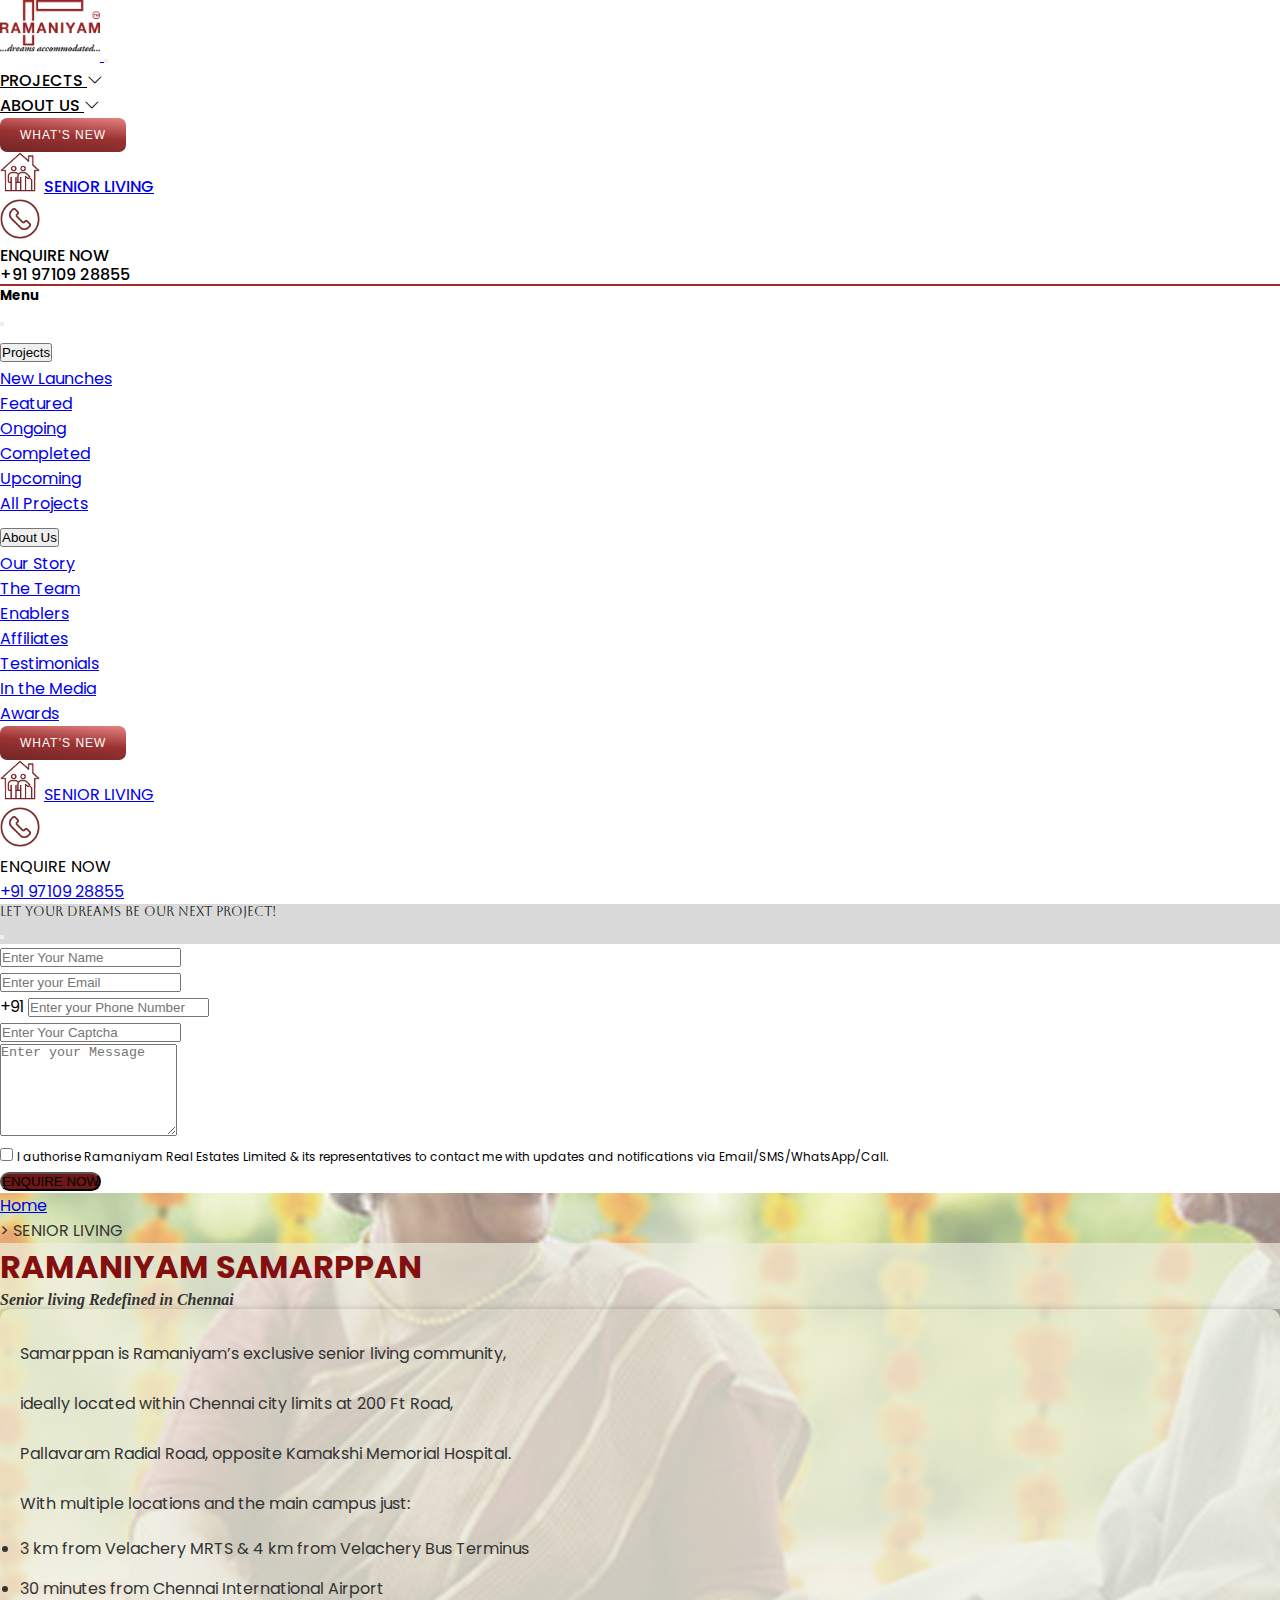
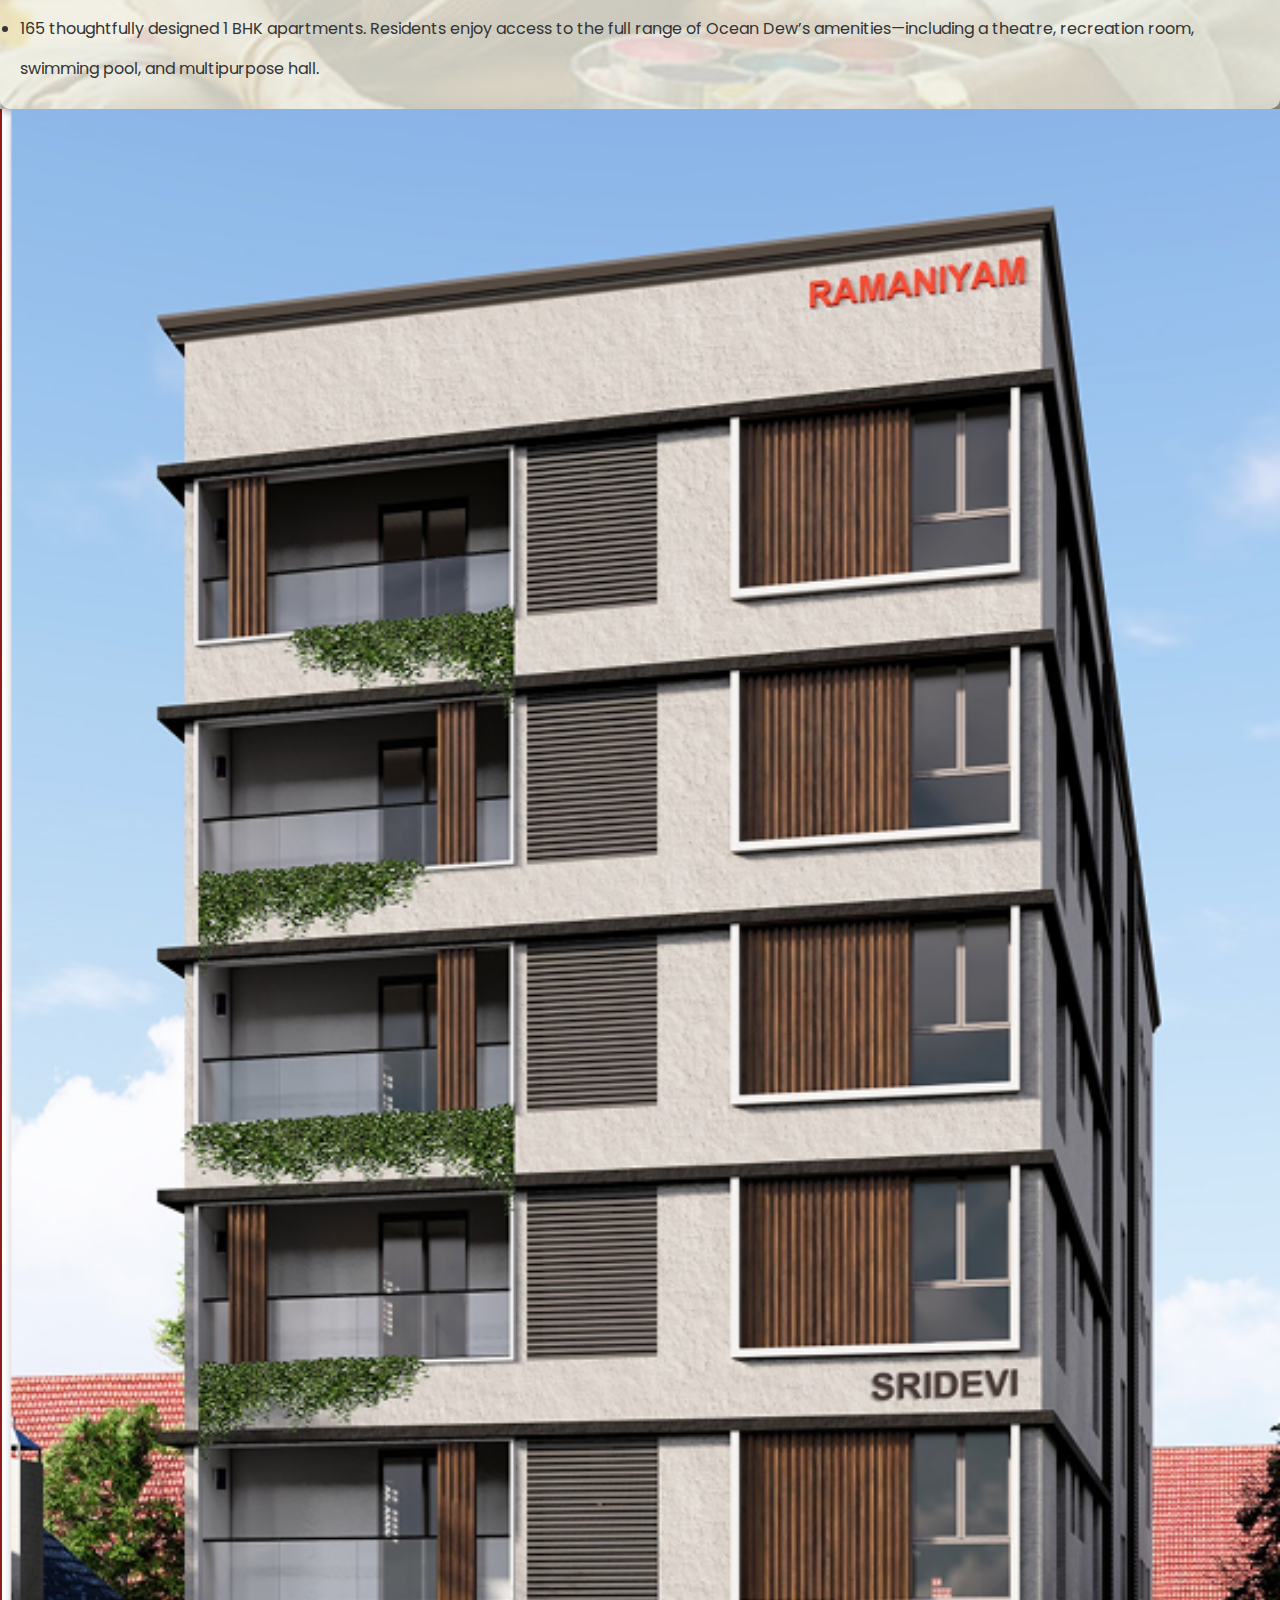
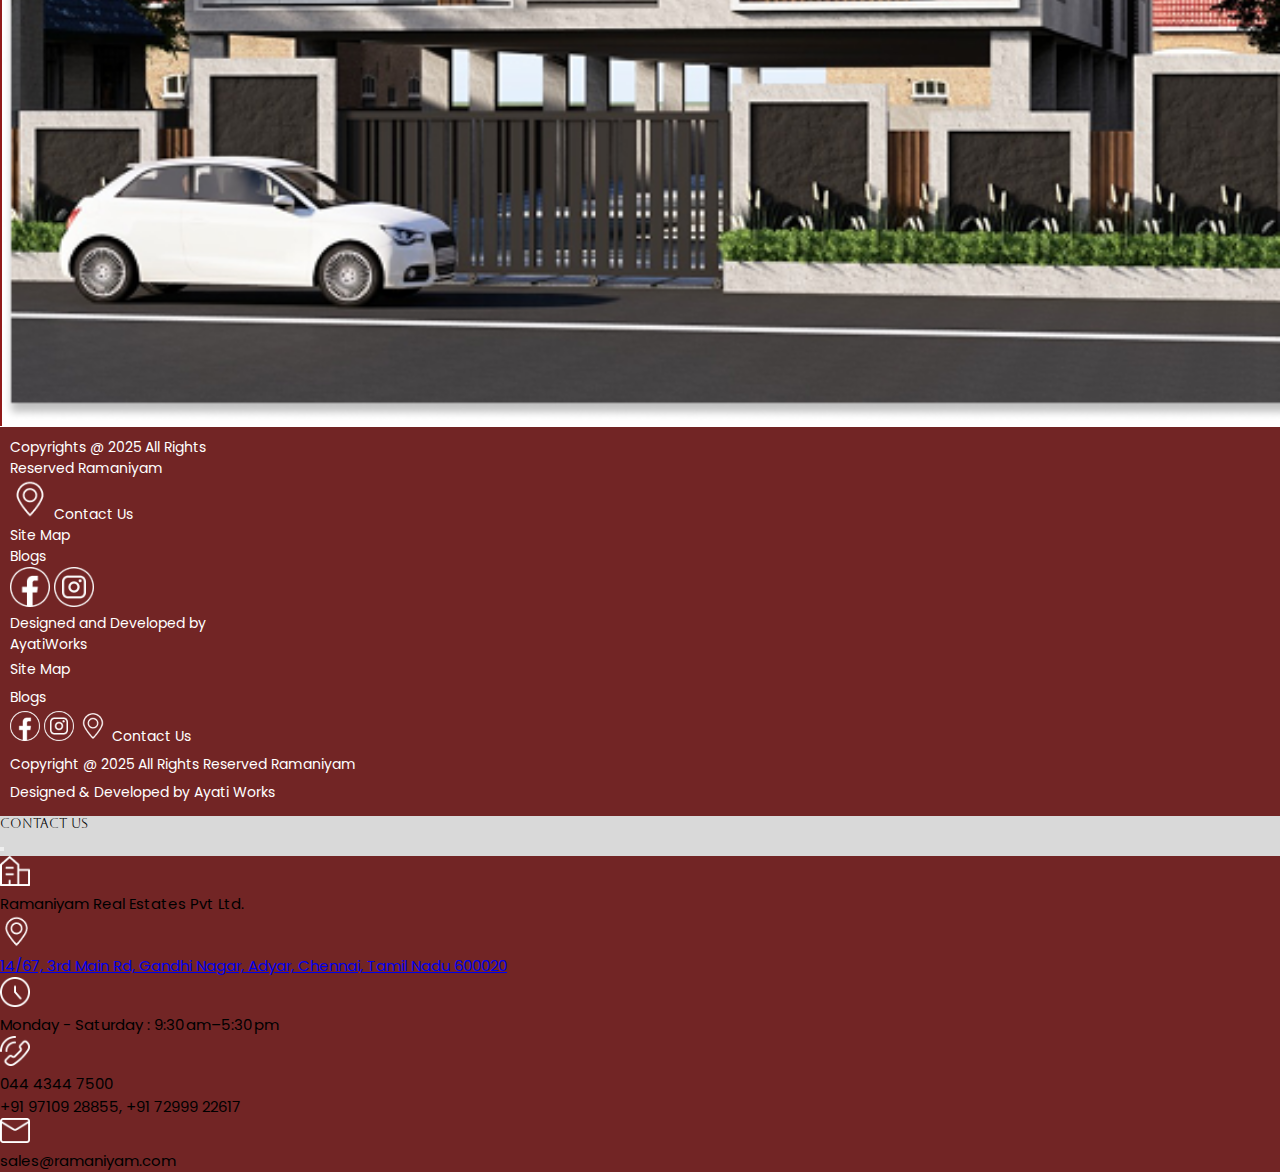
<file: Seniorliving.html>
<!DOCTYPE html>
<html lang="en">
<head>
    <meta charset="UTF-8">
    <meta name="viewport" content="width=device-width, initial-scale=1.0">
    <title>Seniorliving</title>
  
    <link href="https://cdn.jsdelivr.net/npm/bootstrap-icons@1.10.5/font/bootstrap-icons.css" rel="stylesheet">

    <link href="https://cdn.jsdelivr.net/npm/bootstrap@5.3.7/dist/css/bootstrap.min.css" rel="stylesheet" integrity="sha384-LN+7fdVzj6u52u30Kp6M/trliBMCMKTyK833zpbD+pXdCLuTusPj697FH4R/5mcr" crossorigin="anonymous">
    <link rel="stylesheet" href="Seniorliving.css">
    <link rel="preconnect" href="https://fonts.googleapis.com">
    <link rel="preconnect" href="https://fonts.gstatic.com" crossorigin>
    <link href="https://fonts.googleapis.com/css2?family=Aboreto&display=swap" rel="stylesheet">
    <link href="https://fonts.googleapis.com/css2?family=Inter:ital,opsz,wght@0,14..32,100..900;1,14..32,100..900&display=swap" rel="stylesheet">
    <link href="https://fonts.googleapis.com/css2?family=Poppins:ital,wght@0,100;0,200;0,300;0,400;0,500;0,600;0,700;0,800;0,900;1,100;1,200;1,300;1,400;1,500;1,600;1,700;1,800;1,900&display=swap" rel="stylesheet">
</head>

<body >
  
    <header>
  <nav class="navbar navbar-expand-lg py-2">
    <div class="container">
      <a class="navbar-brand" href="#">
        <img src="Ramaniyamicons/Ramanaiyamlogo.png" alt="Ramaniyam logo">
      </a>
      <button class="navbar-toggler" type="button" data-bs-toggle="modal" data-bs-target="#mobileNavModal">
        <span class="navbar-toggler-icon"></span>
      </button>

      <!-- Desktop Navbar -->
      <div class="collapse navbar-collapse ms-lg-5" id="mainNavbar">
        <ul class="navbar-nav w-100 d-flex justify-content-between align-items-center">
            <li class="nav-item dropdown dropdown-mega">
           <a class="nav-link d-flex align-items-center" href="#" role="button" data-bs-toggle="dropdown" aria-expanded="false">
                    PROJECTS <i class="bi bi-chevron-down ms-1"></i>
            </a>

  <div class="dropdown-menu megamenu p-0 border-0 ">
  <div class="container">
      <ul class="list-unstyled d-flex justify-content-evenly px-0 mb-0 text-uppercase">
      <li><a href="#" class="text-dark text-decoration-none d-block p-3">New Launches</a></li>
      <li><a href="#" class="text-dark text-decoration-none d-block p-3">Featured</a></li>
      <li><a href="#" class="text-dark text-decoration-none d-block p-3">Ongoing</a></li>
      <li><a href="#" class="text-dark text-decoration-none d-block p-3">Completed</a></li>
      <li><a href="#" class="text-dark text-decoration-none d-block p-3">Upcoming</a></li>
      <li><a href="Allprojects.html" class="text-dark text-decoration-none d-block p-3">All Projects</a></li>
    </ul>
  </div>
</div>

          </li>
         <li class="nav-item dropdown dropdown-mega">
  <a class="nav-link d-flex align-items-center" href="#" role="button">
    ABOUT US <i class="bi bi-chevron-down ms-1"></i>
  </a>

  <div class="dropdown-menu megamenu p-0 border-0 ">
    <div class="container">
      <ul class="list-unstyled d-flex justify-content-evenly px-0 mb-0 text-uppercase">
        <li><a href="#" class="text-dark text-decoration-none d-block p-3">Our Story</a></li>
        <li><a href="#" class="text-dark text-decoration-none d-block p-3">The Team</a></li>
        <li><a href="#" class="text-dark text-decoration-none d-block p-3">Enablers</a></li>
        <li><a href="#" class="text-dark text-decoration-none d-block p-3">Affiliates</a></li>
        <li><a href="#" class="text-dark text-decoration-none d-block p-3">Testimonials</a></li>
        <li><a href="#" class="text-dark text-decoration-none d-block p-3">In the Media</a></li>
        <li><a href="#" class="text-dark text-decoration-none d-block p-3">Awards</a></li>
      </ul>
    </div>
  </div>
</li>

          <li class="nav-item"><button class="newbutton">WHAT'S NEW</button></li>
          <li class="nav-item d-flex align-items-center">
            <img class="me-1" width="40" src="Ramaniyamicons/retirement-home - maroon 1.png" alt="">
            <a href="Seniorliving.html " class="text-decoration-none text-dark ms-2" style="font-weight: 500;">SENIOR LIVING</a>
          </li>
          <li class="nav-item d-flex align-items-center enquirenow">
            <img class="me-1" src="Ramaniyamicons/Group 2.png" alt="Phone Icon" width="40" height="40">
            <div class="text ms-2" data-bs-toggle="modal" data-bs-target="#enquiryModal" style="cursor: pointer;font-weight: 500;">
              ENQUIRE NOW<br>+91 97109 28855
            </div>
          </li>
        </ul>
      </div>
    </div>
  </nav>
</header>

<!-- MODAL MENU FOR MOBILE -->
<div class="modal fade" id="mobileNavModal" tabindex="-1" aria-hidden="true">
  <div class="modal-dialog modal-fullscreen-sm-down">
    <div class="modal-content">
      <div class="modal-header">
        <h5 class="modal-title">Menu</h5>
        <button type="button" class="btn-close" data-bs-dismiss="modal"></button>
      </div>
      <div class="modal-body">
        <div class="accordion" id="mobileMenuAccordion">
          <!-- Projects -->
          <div class="accordion-item">
            <h2 class="accordion-header" id="headingProjects">
              <button class="accordion-button collapsed" type="button" data-bs-toggle="collapse" data-bs-target="#collapseProjects">
                Projects
              </button>
            </h2>
            <div id="collapseProjects" class="accordion-collapse collapse" data-bs-parent="#mobileMenuAccordion">
              <div class="accordion-body">
                <ul class="list-unstyled">
                  <li><a href="#" class="dropdown-item text-dark text-decoration-none d-block py-1">New Launches</a></li>
                  <li><a href="#" class="dropdown-item text-dark text-decoration-none d-block py-1">Featured</a></li>
                  <li><a href="#" class="dropdown-item text-dark text-decoration-none d-block py-1">Ongoing</a></li>
                  <li><a href="#" class="dropdown-item text-dark text-decoration-none d-block py-1">Completed</a></li>
                  <li><a href="#" class="dropdown-item text-dark text-decoration-none d-block py-1">Upcoming</a></li>
                  <li><a href="Allprojects.html" class="text-dark text-decoration-none d-block py-1">All Projects</a></li>
                </ul>
              </div>
            </div>
          </div>

          <!-- About Us -->
          <div class="accordion-item">
            <h2 class="accordion-header" id="headingAbout">
              <button class="accordion-button collapsed" type="button" data-bs-toggle="collapse" data-bs-target="#collapseAbout">
                About Us
              </button>
            </h2>
            <div id="collapseAbout" class="accordion-collapse collapse" data-bs-parent="#mobileMenuAccordion">
              <div class="accordion-body">
                <ul class="list-unstyled">
                  <li><a href="#" class="dropdown-item text-dark text-decoration-none d-block py-1">Our Story</a></li>
                  <li><a href="#" class="dropdown-item text-dark text-decoration-none d-block py-1">The Team</a></li>
                  <li><a href="#" class="dropdown-item text-dark text-decoration-none d-block py-1">Enablers</a></li>
                  <li><a href="#" class="dropdown-item text-dark text-decoration-none d-block py-1">Affiliates</a></li>
                  <li><a href="#" class="dropdown-item text-dark text-decoration-none d-block py-1">Testimonials</a></li>
                  <li><a href="#" class="dropdown-item text-dark text-decoration-none d-block py-1">In the Media</a></li>
                  <li><a href="#" class="dropdown-item text-dark text-decoration-none d-block py-1">Awards</a></li>
                </ul>
              </div>
            </div>
          </div>

          <!-- What's New -->
          <div class="accordion-item">
            <div class="accordion-header px-3 py-2">
              <button class="newbutton w-100">WHAT’S NEW</button>
            </div>
          </div>

          <!-- Senior Living -->
          <div class="accordion-item">
            <div class="accordion-header px-3 py-2 d-flex align-items-center">
              <img class="me-2" width="40" src="Ramaniyamicons/retirement-home - maroon 1.png" alt="">
              <span class="SENIOR-LIVING fw-semibold"><a href="Seniorliving.html" class="text-decoration-none text-dark">SENIOR LIVING</a></span>
            </div>
          </div>

          <!-- Enquire Now -->
          <div class="accordion-item">
            <div class="accordion-header px-3 py-2 d-flex align-items-center">
              <img class="me-2" width="40" src="Ramaniyamicons/Group 2.png" alt="Phone Icon">
              <div class="fw-semibold" data-bs-toggle="modal" data-bs-target="#enquiryModal">
                ENQUIRE NOW<br><a href="#" class="text-dark text-decoration-none">+91 97109 28855</a>
              </div>
            </div>
          </div>

        </div>
      </div>
    </div>
  </div>
</div>

<!-- Enquiry Modal -->
<div class="modal fade" id="enquiryModal" tabindex="-1">
  <div class="modal-dialog modal-lg ">
    <div class="modal-content ">
      <div class="modal-header" style="background-color: #D9D9D9;">
        <h5 class="modal-title" style="font-family: 'aboreto';font-weight:500;">LET YOUR DREAMS BE OUR NEXT PROJECT!</h5>
        <button type="button" class="btn-close" data-bs-dismiss="modal"></button>
      </div>
      <div class="modal-body">
        <form id="enquiryForm">
          <div class="row g-3">
            <!-- Left Column -->
            <div class="col-md-6 d-flex flex-column">
              <div class="order-1">
                <input type="text" placeholder="Enter Your Name" maxlength="40" class="form-control" name="name" required>
              </div>
              <div class="order-2 mt-3">
                <input type="email" placeholder="Enter your Email" class="form-control" name="email" required>
              </div>
              <div class="order-3 mt-3">
                <div class="input-group">
                  <span class="input-group-text">+91</span>
                  <input type="tel" placeholder="Enter your Phone Number" class="form-control" name="phone" maxlength="10" pattern="\d{7,10}" required>
                </div>
              </div>
              <div class="order-4 mt-3">
                <input type="text" placeholder="Enter Your Captcha" class="form-control" id="captchaInput" name="captchaInput" required>
              </div>
              <!-- Captcha code (mobile view only) -->
              <div class="order-5 mt-3 d-md-none">
                <span class="input-group-text fw-semibold" id="captchaCodeMobile"></span>
              </div>
            </div>

            <!-- Right Column -->
            <div class="col-md-6 d-flex flex-column">
              <div class="order-6 mt-2 mt-md-0">
                <textarea class="form-control" placeholder="Enter your Message" name="message" maxlength="500" rows="6" required></textarea>
              </div>
              <!-- Captcha code (DESKTOP only) -->
              <div class="d-none d-md-block mt-2">
                <span class="input-group-text fw-semibold" id="captchaCodeDesktop"></span>
              </div>
            </div>
          </div>

          <!-- Checkbox -->
          <div class="row align-items-center mb-3 mt-3">
            <div class="col-12">
              <div class="form-check">
                <input class="form-check-input" type="checkbox" required>
                <label class="form-check-label" style="font-size: 12px;">
                  I authorise Ramaniyam Real Estates Limited & its representatives to contact me with updates and notifications via Email/SMS/WhatsApp/Call.
                </label>
              </div>
            </div>
          </div>

          <!-- Button -->
          <div class="text-center">
            <button type="submit" class="btn text-light px-4" style="background-color: rgb(110, 24, 24); border-radius: 20px;">ENQUIRE NOW</button>
          </div>
        </form>
      </div>
    </div>
  </div>
</div>

    <main >
      <div class="container">
        <div class="row" > 
          <div class="left-section col-12 col-lg-8" >
            <div class="breadcrumb pt-5">
              <ol class="breadcrumb">
                <li class="breadcrumb-item">
                  <a href="index.html" class="text-decoration-none text-dark"
                    >Home</a
                  >
                </li>
                <li class="breadcrumb-item active text-danger ps-3">
                  SENIOR LIVING
                </li>
              </ol>
            </div>
            <div class="content">
              <div class="Heading-content text-center justify content-center mt-4 p-2">
                <h1>RAMANIYAM SAMARPPAN</h1>
                <h4 class="fw-medium fw-italic">
                  <em>Senior living Redefined in Chennai</em>
                </h4>
              </div>
              <div class="Body-wrapper mt-4 p-5">
                <div class="Body-content ">
                  <p>
                    Samarppan is Ramaniyam’s exclusive senior living
                    community,<br />
                    ideally located within Chennai city limits at 200 Ft
                    Road,<br />
                    Pallavaram Radial Road, opposite Kamakshi Memorial Hospital.
                  </p>
                  <div>
                    <p>With multiple locations and the main campus just:</p>
                    <ul>
                      <li>
                        3 km from Velachery MRTS & 4 km from Velachery Bus
                        Terminus
                      </li>
                      <li>30 minutes from Chennai International Airport</li>
                      <li>
                        165 thoughtfully designed 1 BHK apartments. Residents
                        enjoy access to the full range of Ocean Dew’s
                        amenities—including a theatre, recreation room, swimming
                        pool, and multipurpose hall.
                      </li>
                    </ul>
                  </div>
                </div>
              </div>
            </div>
          </div>
          <div class="Flat col-12 col-lg-4 ps-1 pb-0">
            <img
              src="Ramaniyamimages/Flat Bulding.png"
              width="100%"
              height="100%"
              alt=""
              srcset=""
            />
          </div>
        </div>
      </div>
    </main>

  <footer class="mt-lg-4 " style=" color: white; font-family: 'Poppins', sans-serif;">
  <div class="container">

    <!-- ✅ For large screens and up (desktop horizontal layout) -->
    <div class="d-none d-lg-flex justify-content-between align-items-center text-light w-100">
      <div class="Footer-elements">Copyrights @ 2025 All Rights<br> Reserved Ramaniyam</div>

      <div class="Footer-elements ms-lg-5">
        <img src="Ramaniyamicons/Location.png" style="cursor: pointer;" width="40" alt="location.png" 
             data-bs-toggle="modal" data-bs-target="#locationmodal">
        Contact Us
      </div>

      <div class="Footer-elements">Site Map</div>
      <div class="Footer-elements">Blogs</div>

      <div class="Footer-elements">
        <img class="facebook-logo ms-lg-2" width="40" src="Ramaniyamicons/facebook.png" alt="facebook.img">
        <img class="instagram-logo ms-lg-2 ms-3" width="40" src="Ramaniyamicons/instagram.png" alt="instagram.img">
      </div>

      <div class="Footer-elements">
        Designed and Developed by <br>AyatiWorks
      </div>
    </div>

    <!-- ✅ For small + medium screens (mobile + tablet stacked layout) -->
    <div class="d-flex d-lg-none flex-column text-light" style="line-height: 2;">
  <div class="Footer-elements mb-2 text-md-center">Site Map</div>
  <div class="Footer-elements mb-3 text-md-center">Blogs</div>

  <!-- Social icons and Contact Us in one line -->
  <div class="Footer-elements mb-3 text-md-center d-flex justify-content-start  justify-content-md-center ">
    <img class="facebook-logo me-3" width="30" src="Ramaniyamicons/facebook.png" alt="facebook.img">
    <img class="instagram-logo me-2" width="30" src="Ramaniyamicons/instagram.png" alt="instagram.img">
    <img src="Ramaniyamicons/Location.png" style="cursor: pointer;" width="30" alt="location.png"
         data-bs-toggle="modal" data-bs-target="#locationmodal">
    <span>Contact Us</span>
  </div>

  <div class="Footer-elements small mb-2 text-md-center">
    Copyright @ 2025 All Rights Reserved Ramaniyam
  </div>
  <div class="Footer-elements small text-md-center">
    Designed & Developed by Ayati Works
  </div>
</div>

  </div>
</footer>



<!-- footer modal -->
<div class="modal" id="locationmodal" tabindex="-1" role="dialog">
  <div class="modal-dialog" role="document">
    <div class="modal-content">
      <div class="modal-header" style="background-color: #D9D9D9;">
        <h5 class="modal-title" style="font-family: 'aboreto'; font-weight: 500;">CONTACT US</h5>
        <!-- Close button -->
        <button type="button" class="btn-close" data-bs-dismiss="modal" aria-label="Close"></button>
      </div>
      <div class="modal-body text-light" style="background-color: #722525; font-size: 15px;">
        <div class="d-flex ms-4 mb-4 mt-3">
          <img src="Ramaniyamicons/f-ico-1.png" height="30px" alt="">
          <p class="ms-4">Ramaniyam Real Estates Pvt Ltd.</p>
        </div>
        <div class="d-flex ms-4 mb-4">
          <img src="Ramaniyamicons/f-ico-2.png" height="33px" alt="">
          <p class="ms-4">
            <a href="https://maps.app.goo.gl/rwYzTm6RGV5m8N3P6" class="text-light">
              14/67, 3rd Main Rd, Gandhi Nagar, Adyar, Chennai, Tamil Nadu 600020
            </a>
          </p>
        </div>
        <div class="d-flex ms-4 mb-4">
          <img src="Ramaniyamicons/f-ico-3.png" height="30px" alt="">
          <p class="ms-4">Monday - Saturday : 9:30 am–5:30 pm</p>
        </div>
        <div class="d-flex ms-4 mb-4">
          <img src="Ramaniyamicons/f-ico-4.png" height="30px" alt="">
          <p class="ms-4">044 4344 7500 <br>+91 97109 28855, +91 72999 22617</p>
        </div>
        <div class="d-flex ms-4 mb-4">
          <img src="Ramaniyamicons/f-ico-5.png" height="25px" alt="">
          <p class="ms-4">sales@ramaniyam.com</p>
        </div>
      </div>
    </div>
  </div>
</div>


    
<!-- script section -->

<!-- enquirenow-modal script      -->
<script>
function generateCaptcha() {
  const length = Math.random() < 0.5 ? 6 : 8;
  const chars = 'ABCDEFGHIJKLMNOPQRSTUVWXYZabcdefghijklmnopqrstuvwxyz0123456789';
  let code = '';
  for (let i = 0; i < length; i++) {
    code += chars.charAt(Math.floor(Math.random() * chars.length));
  }
  // assign to both spans
  document.getElementById('captchaCodeMobile').innerText = code;
  document.getElementById('captchaCodeDesktop').innerText = code;
}

document.getElementById('enquiryModal').addEventListener('show.bs.modal', generateCaptcha);
document.getElementById('captchaCodeMobile').addEventListener('click', generateCaptcha);
document.getElementById('captchaCodeDesktop').addEventListener('click', generateCaptcha);

document.getElementById('enquiryForm').addEventListener('submit', function (e) {
  e.preventDefault();
  const name = this.name.value.trim();
  if (name.length === 0 || name.length > 40) { alert("Name must be between 1 and 40 characters."); return; }
  const email = this.email.value.trim();
  const emailPattern = /^[^\s@]+@[^\s@]+\.[^\s@]+$/;
  if (!emailPattern.test(email)) { alert("Please enter a valid email address."); return; }
  const phone = this.phone.value.trim();
  const phonePattern = /^\d{7,10}$/;
  if (!phonePattern.test(phone)) { alert("Phone number must be 7 to 10 digits."); return; }
  const entered = this.captchaInput.value.trim();
  const actual = (document.getElementById('captchaCodeDesktop').innerText.trim() || document.getElementById('captchaCodeMobile').innerText.trim());
  if (entered !== actual) { alert("Captcha does not match."); generateCaptcha(); return; }
  const message = this.message.value.trim();
  if (message.length === 0 || message.length > 500) { alert("Message must be between 1 and 500 characters."); return; }

  alert('Form submitted successfully!');
  bootstrap.Modal.getInstance(document.getElementById('enquiryModal')).hide();
  this.reset();
  generateCaptcha();
});
</script>



<!-- Header dropdown script -->
<script>
document.querySelectorAll('.nav-item.dropdown').forEach(function(dropdown) {
  let timer;

  dropdown.addEventListener('mouseenter', function() {
    clearTimeout(timer);
    this.classList.add('show');
    const menu = this.querySelector('.dropdown-menu');
    menu.classList.add('show');
    menu.style.opacity = '1';
    menu.style.visibility = 'visible';
  });

  dropdown.addEventListener('mouseleave', function() {
    const menu = this.querySelector('.dropdown-menu');
    timer = setTimeout(() => {
      this.classList.remove('show');
      menu.classList.remove('show');
      menu.style.opacity = '';
      menu.style.visibility = '';
    }, 300); // Short delay for user to move mouse
  });

  // Keep menu open when hovering over dropdown-menu
  const menu = dropdown.querySelector('.dropdown-menu');
  menu.addEventListener('mouseenter', function() {
    clearTimeout(timer);
    dropdown.classList.add('show');
    menu.classList.add('show');
    menu.style.opacity = '1';
    menu.style.visibility = 'visible';
  });
  menu.addEventListener('mouseleave', function() {
    timer = setTimeout(() => {
      dropdown.classList.remove('show');
      menu.classList.remove('show');
      menu.style.opacity = '';
      menu.style.visibility = '';
    }, 300);
  });
});
</script>

<script>
document.querySelectorAll('.dropdown-mega').forEach(function (dropdown) {
  if (window.innerWidth > 992) { // Desktop only
    dropdown.addEventListener('mouseenter', function () {
      let menu = this.querySelector('.dropdown-menu');
      if (menu) menu.classList.add('show');
    });
    dropdown.addEventListener('mouseleave', function () {
      let menu = this.querySelector('.dropdown-menu');
      if (menu) menu.classList.remove('show');
    });
  }
});
</script>
    <script
      src="https://cdn.jsdelivr.net/npm/bootstrap@5.3.7/dist/js/bootstrap.bundle.min.js"
      integrity="sha384-ndDqU0Gzau9qJ1lfW4pNLlhNTkCfHzAVBReH9diLvGRem5+R9g2FzA8ZGN954O5Q"
      crossorigin="anonymous"
    ></script>
  </body>
</html>
</file>
<file: style.css>
/* --- Flexbox layout for sticky header/footer --- */
html, body {
    height: 100%;
    margin: 0;
    padding: 0;
    box-sizing: border-box;
    
}
body {
    min-height: 100vh;
    display: flex;
    flex-direction: column;
    background: white; /* Start in white */
    font-family: poppins;
    transition: background 2s ease-in-out;
}
body {
  background-attachment: fixed;
}

main {
    flex: 1 0 auto;
    width: 100%;
}
header {
    flex-shrink: 0;
    border-bottom: 2px solid #722525;
    background-color: white;
}
footer {
    flex-shrink: 0;
    width: 100%;
    padding: 10px;
    border-top: solid 1px white;
    font-size: 14px;
    background-color: #722525;
    color: white;
    font-family: 'Poppins', sans-serif;
}




/*home page styling*/
*{
    margin: 0; 
    padding: 0;
    box-sizing: border-box;
}

/* body{
    height: 50% vh;
    background: white;
    font-family: poppins;
    transition: background 2s ease-in-out;
} */

/* header styling */
/* header {
    border-bottom: 2px solid brown;
    background-color: white;
} */

.navbar-brand img {
    width: 100px;
}

.navbar-nav .nav-link {
    color: #000;
    font-weight: 500;
}

/* Remove default Bootstrap dropdown hover behavior for desktop */
.navbar .dropdown-menu {
    transition: all 0.3s ease;
    visibility: hidden;
    opacity: 0;
    display: none;

}

/* Remove hover-based dropdown opening, JS will handle it */
.navbar .dropdown:hover > .dropdown-menu {
    /* No rules here */
}

/* Mega dropdown positioning */
.dropdown-mega {
    position: static;
}

/* --- Mega menu fix: keep gap and allow selection --- */


/* Show mega menu when parent has .show or menu has .show */
.nav-item.dropdown.show .dropdown-menu.megamenu,
.dropdown-menu.megamenu.show {
    opacity: 1 !important;
    visibility: visible !important;
    pointer-events: auto !important;
    display: block !important;
}

/* Also ensure all dropdown-menus are selectable when .show is present */
.dropdown-menu.show {
    display: block !important;
    opacity: 1 !important;
    visibility: visible !important;
    pointer-events: auto !important;
}

.megamenu .col-md-3 {
    margin-bottom: 1rem;
}

.megamenu .icon {
    font-size: 1.5rem;
    margin-right: 0.5rem;
    color: #b00;
}

.nav-link {
    font-weight: 500;
}

.dropdown-item.active, .dropdown-item:active {
    color:#722525 !important;
}

.dropdown-item:focus, .dropdown-item:hover {
    color:#722525 !important;
    background: transparent !important;
}

.megamenu a:hover {
  color: #b71c1c !important; 
}


.dropdown-mega:hover > .dropdown-menu {
  display: block;
  margin-top: 0; /* removes gap so it doesn’t disappear */
}

/* Make sure mega menu aligns properly */
.dropdown-menu.megamenu {
  left: 0;
  right: 0;
  top: 100%;
  border-radius: 0;
   background: #ddd;
 background: #ddd;
    border: 1px solid #ddd;
    box-shadow: none;

}

.newbutton {
    /* background-color: #722525; */
    border: none;
    color: white;
    border-radius: 7px;
    padding: 10px 20px;
    font-size: 12px;
    font-weight: 500;
    letter-spacing: 1px;
    background: linear-gradient(5deg, #722525, #9B3232, #E58383);
}

.enquirenow .text {
    line-height: 1.2;
}

@media (max-width: 991.98px) {
    #mainNavbar {
        display: none !important;
    }
}

@media (min-width: 992px) {
    .dropdown-menu.dropdown-row {
        white-space: nowrap;
        padding: 10px 15px;
    }

    .dropdown-menu.dropdown-row li {
        display: inline-block;
        margin-right: 10px;
    }

    .dropdown-menu.dropdown-row .dropdown-item {
        display: inline-block;
        padding: 10px 15px;
        text-align: center;
    }
}

/* Remove hover-based dropdown for desktop, JS will handle it */
@media (min-width: 992px) {
  

    .navbar .dropdown-menu {
        display: none;
        opacity: 0;
        visibility: hidden;
        transition: opacity 0.3s ease;
    }
}

/* main content styling */
.summary{
    font-family: aboreto;
    text-align: center;
    justify-content: center;
    margin-bottom: 40px;
}

.ramaniyam-info-section {
    font-family: 'Poppins', sans-serif;
}

.info-number {
    font-size: 30px;
    font-weight: 600;
    margin-bottom: 5px;
}

.info-label {
    font-size: 16px;
    margin: 0;
    line-height: 1.4;
}
.Home-image{
    height: 65%;
}
/* main content transition styling */
.content-section {
    transition: opacity 1s ease;
}

.hidden {
    opacity: 0;
    height: 0;
    overflow: hidden;
}

.visible {
    opacity: 1;
    height: auto;
}

/* footer styling */
footer {
    padding: 10px;
    border-top: solid 1px white;
    
    font-size: 14px;
}


@media (max-width: 800px) {
    .Footer-elements {
        margin-top: 10px;
    }
}


/* Animation styling */
/* === BASE HIDDEN STATE === */
.hidden-seq {
  opacity: 0;
  transform: translateY(60px) scale(0.9) rotateX(15deg);
  transform-origin: center center;
  perspective: 1000px;
}

/* HEADER & FOOTER — cinematic rise */
@keyframes cinematicRise {
  0%   {opacity:0; transform:translateY(80px) scale(0.9) rotateX(25deg);}
  70%  {opacity:1; transform:translateY(-6px) scale(1.05) rotateX(0);}
  100% {opacity:1; transform:translateY(0) scale(1) rotateX(0);}
}
.show-seq {
  animation: cinematicRise 1.2s cubic-bezier(.25,1,.5,1) forwards;
}

/* RANDOM ELEMENT ANIMATIONS (center pop) */
@keyframes anim1 {
  0%   {opacity:0; transform:translateY(60px) scale(0.85) rotateX(20deg) skewX(10deg);}
  100% {opacity:1; transform:translateY(0) scale(1) rotateX(0) skewX(0);}
}
.anim-1 {animation:anim1 1s cubic-bezier(.25,1,.5,1) forwards;}

@keyframes anim2 {
  0%   {opacity:0; transform:translateX(150px) translateY(60px) scale(0.5) rotateY(25deg);}
  50%  {opacity:1; transform:translateX(0) translateY(0) scale(1) rotateY(0);}
  100% {opacity:1; transform:translateX(0) translateY(0) scale(1) rotateY(0);}
}
.anim-2 {animation:anim2 1.1s cubic-bezier(.16,1,.3,1) forwards;}

@keyframes anim3 {
  0%   {opacity:0; transform:scale(0.5) rotate(-12deg);}
  60%  {opacity:1; transform:scale(1.1) rotate(3deg);}
  100% {transform:scale(1) rotate(0);}
}
.anim-3 {animation:anim3 1s cubic-bezier(.34,1.56,.64,1) forwards;}

@keyframes anim4 {
  0%   {opacity:0; transform:translateY(-60px) rotateX(-45deg) scale(0.8);}
  70%  {opacity:1; transform:translateY(8px) rotateX(8deg) scale(1.05);}
  100% {transform:translateY(0) rotateX(0) scale(1);}
}
.anim-4 {animation:anim4 1.1s cubic-bezier(.16,1,.3,1) forwards;}

/* Curtain Reveal */
@keyframes curtainReveal {
  0%   {clip-path: inset(0 50% 0 50%); opacity:0;}
  60%  {clip-path: inset(0 0 0 0); opacity:1;}
  100% {clip-path: inset(0 0 0 0); opacity:1;}
}
.anim-5, .anim-curtain {
  animation: curtainReveal 1.2s ease-out forwards;
}

/* IMAGES — slide from right but pop from center */
@keyframes parallaxCenterRight {
  0%   {opacity:0; transform:translateX(200px) translateY(60px) scale(0.5) rotateY(25deg);}
  50%  {opacity:1; transform:translateX(0) translateY(0) scale(1) rotateY(0);}
  100% {transform:translateX(0) translateY(0) scale(1) rotateY(0);}
}
.img-slide-right {
  animation:parallaxCenterRight 1s cubic-bezier(.16,1,.3,1) forwards;
}

/* ✨ Shine Effect (for text/numbers) */
.shiny {
  position: relative;
  display: inline-block;
  overflow: hidden;
}
.shiny::after {
  content: "";
  position: absolute;
  top: 0;
  left: -150%;
  width: 120%;
  height: 100%;
  background: linear-gradient(120deg, transparent, rgba(255,255,255,0.7), transparent);
  animation: shine 2s ease-in-out infinite;
}
@keyframes shine {
  0% {left: -150%;}
  60% {left: 150%;}
  100%{left: 150%;}
}

/* === ADVANCED ANIMATIONS (center pop) === */

/* Elastic Bounce-In */
@keyframes elasticIn {
  0%   {opacity:0; transform:scale(0.3) rotate(-30deg);}
  50%  {opacity:1; transform:scale(1.2) rotate(10deg);}
  70%  {transform:scale(0.9) rotate(-5deg);}
  100% {transform:scale(1) rotate(0);}
}
.anim-elastic {
  animation:elasticIn 1.2s cubic-bezier(.68,-0.55,.27,1.55) forwards;
}

/* Wave Slide-In */
@keyframes waveIn {
  0%   {opacity:0; transform:translateY(60px) rotate(-15deg) scale(0.8);}
  60%  {opacity:1; transform:translateY(0) rotate(0) scale(1.05);}
  100% {transform:translateY(0) rotate(0) scale(1);}
}
.anim-wave {
  animation:waveIn 1.3s cubic-bezier(.25,1,.5,1) forwards;
}

/* 3D Flip Entry */
@keyframes flipIn {
  0%   {opacity:0; transform:rotateY(90deg) scale(0.8);}
  60%  {opacity:1; transform:rotateY(0) scale(1.05);}
  100% {transform:rotateY(0) scale(1);}
}
.anim-flip {
  animation:flipIn 1.1s cubic-bezier(.16,1,.3,1) forwards;
}

/* Depth Zoom */
@keyframes depthZoom {
  0%   {opacity:0; transform:perspective(800px) translateZ(-400px) rotateX(25deg);}
  70%  {opacity:1; transform:perspective(800px) translateZ(0) rotateX(0);}
  100% {transform:perspective(800px) translateZ(0) rotateX(0);}
}
.anim-depth {
  animation:depthZoom 1.4s cubic-bezier(.25,1,.5,1) forwards;
}

/* Floating Fade-In */
@keyframes floatIn {
  0%   {opacity:0; transform:translateY(50px) scale(0.9);}
  50%  {opacity:1; transform:translateY(0) scale(1.02);}
  100% {transform:translateY(0) scale(1);}
}
.anim-float {
  animation:floatIn 1.5s ease-out forwards;
}

/* Typewriter */
@keyframes typewriter {
  0%   {width: 0; opacity:1;}
  100% {width: 100%; opacity:1;}
}
@keyframes cursorBlink {
  0%,50% {border-color: currentColor;}
  51%,100% {border-color: transparent;}
}
.anim-typewriter {
  display:inline-block;
  overflow:hidden;
  white-space:nowrap;
  animation: typewriter 2s steps(30) forwards, cursorBlink 0.8s step-end infinite;
  border-right: 2px solid currentColor;
}

/* Circle Grow */
@keyframes circleGrow {
  0%   {clip-path: circle(0% at 50% 50%); opacity:0;}
  80%  {clip-path: circle(120% at 50% 50%); opacity:1;}
  100% {clip-path: circle(150% at 50% 50%); opacity:1;}
}
.anim-circle {
  animation: circleGrow 1.5s ease-out forwards;
}

/* Spiral In */
@keyframes spiralIn {
  0%   {opacity:0; transform:scale(0) rotate(720deg);}
  70%  {opacity:1; transform:scale(1.2) rotate(-20deg);}
  100% {transform:scale(1) rotate(0);}
}
.anim-spiral {
  animation: spiralIn 1.5s cubic-bezier(.34,1.56,.64,1) forwards;
}

/* Drop Morph */
@keyframes dropMorph {
  0%   {opacity:0; transform:translateY(-200px) scaleX(0.7) scaleY(1.3);}
  50%  {opacity:1; transform:translateY(0) scaleX(1) scaleY(1);}
  100% {transform:translateY(0) scaleX(1) scaleY(1);}
}
.anim-dropmorph {
  animation: dropMorph 1.4s ease-out forwards;
}


/* home screen next page styling */
.collage-slot {
    position: relative;
    overflow: hidden;
    transition: height 0.5s ease; /* smooth height adjustment */
}

.collage-img {
    width: 100%;
    height: auto;
    position: absolute;
    top: 0;
    left: 0;
    opacity: 0;
    /* transition: opacity 3s ease; */
    margin-top:5px;
    animation: fadeinout 6s infinite delay iteration-count direction fill-mode;
    z-index: -1;
}




.collage-img.visible {
    opacity: 1;
    position: relative; /* ensures slot height adjusts */
}
#image-collage {
    transition: transform 0.5s ease, opacity 3s ease;
}

/* Vertical Carousel for small screens */
.vertical-carousel .carousel-inner {
  display: flex;
  flex-direction: column;
  height: 100%;
}

.vertical-carousel .carousel-item {
  transition: transform 0.6s ease-in-out;
}

.vertical-carousel .carousel-item-next.carousel-item-start,
.vertical-carousel .carousel-item-prev.carousel-item-end {
  transform: translateY(0);
}

.vertical-carousel .active.carousel-item-start {
  transform: translateY(-100%);
}

.vertical-carousel .active.carousel-item-end {
  transform: translateY(100%);
}

.vertical-carousel .carousel-item-next,
.vertical-carousel .carousel-item-prev {
  position: absolute;
  top: 0;
  width: 100%;
}

@media (min-width: 1024px) {
    .img-row {
        margin-top: 67px;
    }
}


 .carousel-sm-img {
    max-width: 60%;   /* shrink size */
    height: auto;     /* keep ratio */
  }

/* @media (max-width: 767px) {
    .Website-name {
        margin: 50px 0 50px 0;  
    }
} */

/* tablet-animation */

@keyframes fadeIn {
  from { opacity: 0; }
  to { opacity: 1; }
}
#ramaniyam-banner.show {
  animation: fadeIn 2s ease-in-out forwards;
}



.website-title h1,
.website-title p {
    color: #fff;
}
@media (min-width: 2560px) {
  .website-title h1,
  .website-title p {
    color: #722525 !important;
    
  }
  .website-title p {
    font-size: 25px;
  }
}



@media (min-width: 2560px) {
  .info-label,.info-number {
    color: #722525 !important;
    
  }
  
}
</file>
<file: Allprojects.css>
/*home page styling*/
*{
    margin: 0%; 
    padding: 0%;
    box-sizing: border-box;
}

body{
    
    font-family: poppins;
    
}
/* header styling */
header {
    border-bottom: 2px solid brown;
    background-color: white;
}

.navbar-brand img {
    width: 100px;
}

.navbar-nav .nav-link {
    color: #000;
    font-weight: 500;
}

/* Remove default Bootstrap dropdown hover behavior for desktop */
.navbar .dropdown-menu {
    transition: all 0.3s ease;
    visibility: hidden;
    opacity: 0;
    display: none;

}

/* Remove hover-based dropdown opening, JS will handle it */
.navbar .dropdown:hover > .dropdown-menu {
    /* No rules here */
}

/* Mega dropdown positioning */
.dropdown-mega {
    position: static;
}

/* --- Mega menu fix: keep gap and allow selection --- */


/* Show mega menu when parent has .show or menu has .show */
.nav-item.dropdown.show .dropdown-menu.megamenu,
.dropdown-menu.megamenu.show {
    opacity: 1 !important;
    visibility: visible !important;
    pointer-events: auto !important;
    display: block !important;
}

/* Also ensure all dropdown-menus are selectable when .show is present */
.dropdown-menu.show {
    display: block !important;
    opacity: 1 !important;
    visibility: visible !important;
    pointer-events: auto !important;
}

.megamenu .col-md-3 {
    margin-bottom: 1rem;
}

.megamenu .icon {
    font-size: 1.5rem;
    margin-right: 0.5rem;
    color: #b00;
}

.nav-link {
    font-weight: 500;
}

.dropdown-item.active, .dropdown-item:active {
    color:#722525 !important;
}

.dropdown-item:focus, .dropdown-item:hover {
    color:#722525 !important;
    background: transparent !important;
}

.megamenu a:hover {
  color: #b71c1c !important; 
}


.dropdown-mega:hover > .dropdown-menu {
  display: block;
  margin-top: 0; /* removes gap so it doesn’t disappear */
}

/* Make sure mega menu aligns properly */
.dropdown-menu.megamenu {
  left: 0;
  right: 0;
  top: 100%;
  border-radius: 0;
   background: #ddd;
 background: #ddd;
    border: 1px solid #ddd;
    box-shadow: none;

}

.newbutton {
    /* background-color: #722525; */
    border: none;
    color: white;
    border-radius: 7px;
    padding: 10px 20px;
    font-size: 12px;
    font-weight: 500;
    letter-spacing: 1px;
    background: linear-gradient(5deg, #722525, #9B3232, #E58383);
}

.enquirenow .text {
    line-height: 1.2;
}

@media (max-width: 991.98px) {
    #mainNavbar {
        display: none !important;
    }
}

@media (min-width: 992px) {
    .dropdown-menu.dropdown-row {
        white-space: nowrap;
        padding: 10px 15px;
    }

    .dropdown-menu.dropdown-row li {
        display: inline-block;
        margin-right: 10px;
    }

    .dropdown-menu.dropdown-row .dropdown-item {
        display: inline-block;
        padding: 10px 15px;
        text-align: center;
    }
}

/* Remove hover-based dropdown for desktop, JS will handle it */
@media (min-width: 992px) {
    .navbar .dropdown:hover .dropdown-menu {
        /* No rules here */
    }

    .navbar .dropdown-menu {
        display: none;
        opacity: 0;
        visibility: hidden;
        transition: opacity 0.3s ease;
    }
}


/* breadcrumb styling */
.breadcrumb-item + .breadcrumb-item::before {
      content: " > ";
    }
    .main-items {
      display: flex;
      flex-direction: row;
      justify-content: space-between;
    }
    .status-buttons button {
      border-radius: 15px;
      padding-left: 15px;
      padding-right: 15px;
    }
/* Toggle Buttons */
.toggle-buttons {
  text-align: center;
  margin: 20px 0;
}
.toggle-buttons button {
  border: none;
  padding: 8px 20px;
  margin: 0 5px;
  font-weight: 600;
  border-radius: 5px;
}

/* Available button style */
.btn-success {
  background-color: #6DA77F !important;
  border: 1px solid #6DA77F !important;
  color: #fff !important;
}

/* SOLD OUT styles */
.btn-soldout-custom {
  background-color: #90979D !important;
  border: 1px solid #90979D!important;
  color: #fff !important;
}
.btn-soldout-outline {
  background-color: transparent !important;
  border: 1px solid #90979D !important;
  color: #90979D !important;
}

/* Carousel Wrapper */
.carousel-wrapper {
  position: relative;
  overflow: hidden;
}
.carousel-track {
  display: flex;
  transition: transform 0.5s ease;
}
.carousel-card {
  flex: 0 0 calc(33.333% - 15px);
  margin: 0 7.5px;
}
@media (max-width: 991px) {
  .carousel-card { flex: 0 0 calc(50% - 15px); }
}
@media (max-width: 576px) {
  .carousel-card { flex: 0 0 100%; }
}

/* Prev / Next buttons */
.carousel-btn {
  position: absolute;
  top: 35%;
  transform: translateY(-50%);
  background: rgba(238, 237, 237, 0.6);
  color: black;
  border: none;
  width: 50px;              /* Equal width */
  height: 50px;             /* Equal height */
  z-index: 10;
  cursor: pointer;
  border-radius: 50%;       /* Makes it circular */
  font-size: 24px;          /* Adjust icon size */
  display: flex;            /* Center the icon */
  align-items: center;
  justify-content: center;
  margin-right: 5px;
  margin-left: 5px;
}

.carousel-btn.prev { left: 5px; }
.carousel-btn.next { right: 5px; }

/* Card styles */
.card {
  border-radius: 15px;
  overflow: hidden;
  box-shadow: 0 4px 20px rgba(138, 136, 136, 0.1);
}  
.card-header {
  color: black;
  background-color: #E2E2E2;
  border-bottom: none;
  font-size: 25px;
}
.Apartment-name { font-weight: medium; font-size: 18px; margin: 0; }
.card-body img {
  height: 22px;
  margin-right: 10px;
  margin-top: 4px;
}

.card-body{
  margin-top: 10px;
  
}
.location-text {
  line-height: 1.2;
  font-size: 0.875rem;
}
.available-btn {
  border-radius: 0 0 15px 15px;
 background: linear-gradient(180deg, #AEDFBE 0%, #457454 100%);
  color: white;
  text-align: center;
  padding: 17px;
  font-weight: medium;
  font-size: 14px;
  letter-spacing: 1px;
}
.soldout-btn {
  border-radius: 0 0 15px 15px;
  background-color: #90979D;
  color: white;
  text-align: center;
  padding: 17px;
  font-weight: medium;
  font-size: 14px;
  letter-spacing: 1px;
}
/* footer styling */
footer {
    padding: 10px;
    border-top: solid 1px white;
    /* font-weight: 300; */
    font-size: 14px;
    background-color: #722525;
}


@media (max-width: 800px) {
    .Footer-elements {
        margin-top: 10px;
    }
}

/* .status-buttons{
  margin-right: 30px;
} */
</file>
<file: Seniorliving.css>
/*home page styling*/
*{
    margin: 0%; 
    padding: 0%;
    box-sizing: border-box;
}

body{
    height: 50% vh;
    background-color: white;
    font-family: poppins;
    
}
/* header styling */
header {
    border-bottom: 2px solid brown;
    background-color: white;
}

.navbar-brand img {
    width: 100px;
}

.navbar-nav .nav-link {
    color: #000;
    font-weight: 500;
}

/* Remove default Bootstrap dropdown hover behavior for desktop */
.navbar .dropdown-menu {
    transition: all 0.3s ease;
    visibility: hidden;
    opacity: 0;
    display: none;

}

/* Remove hover-based dropdown opening, JS will handle it */


/* Mega dropdown positioning */
.dropdown-mega {
    position: static;
}

/* --- Mega menu fix: keep gap and allow selection --- */


/* Show mega menu when parent has .show or menu has .show */
.nav-item.dropdown.show .dropdown-menu.megamenu,
.dropdown-menu.megamenu.show {
    opacity: 1 !important;
    visibility: visible !important;
    pointer-events: auto !important;
    display: block !important;
}

/* Also ensure all dropdown-menus are selectable when .show is present */
.dropdown-menu.show {
    display: block !important;
    opacity: 1 !important;
    visibility: visible !important;
    pointer-events: auto !important;
}

.megamenu .col-md-3 {
    margin-bottom: 1rem;
}

.megamenu .icon {
    font-size: 1.5rem;
    margin-right: 0.5rem;
    color: #b00;
}

.nav-link {
    font-weight: 500;
}

.dropdown-item.active, .dropdown-item:active {
    color:#722525 !important;
}

.dropdown-item:focus, .dropdown-item:hover {
    color:#722525 !important;
    background: transparent !important;
}

.megamenu a:hover {
  color: #b71c1c !important; 
}


.dropdown-mega:hover > .dropdown-menu {
  display: block;
  margin-top: 0; /* removes gap so it doesn’t disappear */
}

/* Make sure mega menu aligns properly */
.dropdown-menu.megamenu {
  left: 0;
  right: 0;
  top: 100%;
  border-radius: 0;
   background: #ddd;
 background: #ddd;
    border: 1px solid #ddd;
    box-shadow: none;

}

.newbutton {
    /* background-color: #722525; */
    border: none;
    color: white;
    border-radius: 7px;
    padding: 10px 20px;
    font-size: 12px;
    font-weight: 500;
    letter-spacing: 1px;
    background: linear-gradient(5deg, #722525, #9B3232, #E58383);
}

.enquirenow .text {
    line-height: 1.2;
}

@media (max-width: 991.98px) {
    #mainNavbar {
        display: none !important;
    }
}

@media (min-width: 992px) {
    .dropdown-menu.dropdown-row {
        white-space: nowrap;
        padding: 10px 15px;
    }

    .dropdown-menu.dropdown-row li {
        display: inline-block;
        margin-right: 10px;
    }

    .dropdown-menu.dropdown-row .dropdown-item {
        display: inline-block;
        padding: 10px 15px;
        text-align: center;
    }
}

/* Remove hover-based dropdown for desktop, JS will handle it */
@media (min-width: 992px) {
    

    .navbar .dropdown-menu {
        display: none;
        opacity: 0;
        visibility: hidden;
        transition: opacity 0.3s ease;
    }
}

/* MAINCONTENT STYLING */
.left-section {
  background: url('Ramaniyamimages/SENIOR LIVING 1.png') no-repeat center center;
  background-size: cover;
  color: #333;
}

/* Breadcrumb arrow */
.breadcrumb-item + .breadcrumb-item::before {
  content: " > ";
}
.Heading-content{
    background-color: rgba(236, 236, 221,0.7);
}
.Heading-content h1{
    color: rgb(131, 15, 15);
}
.Heading-content h4{
    font-family: IBM plex serif;
    font-weight: semibold;
}
.Body-wrapper {
  display: flex;
  justify-content: center;
  align-items: center;
  
  
}

.Body-content {
  background-color: rgba(236, 236, 221, 0.7);
  width: auto;
  padding: 20px;
  border-radius: 10px;
  box-shadow: 0 3px 10px rgba(0, 0, 0, 0.4);
}

.Body-content p{
    line-height: 50px;
}
.Body-content li{
    line-height: 40px;
}
.Flat{
    margin-bottom: -2px;
    border-left: 2px solid rgb(145, 26, 26) ;
    object-fit: cover;
}
/* --- Responsive Hiding for Small & Medium Screens --- */
@media (max-width: 991.98px) {
  .left-section {
    width: 100%;
  }

  .Flat {
    display: none !important;
  }
}
/* footer styling */
footer {
    padding: 10px;
    border-top: solid 1px white;
    /* font-weight: 300; */
    font-size: 14px;
    background-color: #722525;
}


@media (max-width: 450px) {
    .Footer-elements {
        margin-top: 10px;
    }
}


.social-circle {
  width: 38px;
  height: 38px;
  border: 2px solid #ffffff;
  border-radius: 50%;
  display: flex;
  align-items: center;
  justify-content: center;
  text-decoration: none;
  transition: 0.3s ease;
}

.social-circle i {
  color: #ffffff;
  font-size: 18px;
  transition: 0.3s ease;
}

.Footer-elements {
  
  gap: 14px;
}

/* Hover Effect */
.social-circle:hover {
  border-color: #722525;
}






@media (min-width:100px) and (max-width:768px) {
  
  .social-circle{
  width: 38px;
  height: 38px;
  border: 2px solid #ffffff;
  border-radius: 50%;
  display: flex;
  align-items: center;
  justify-content: center;
  text-decoration: none;
  transition: 0.3s ease;
}
.location-circle {
  width: 45px;
  height: 45px;
  
  border-radius: 50%;
  display: flex;
  align-items: center;
  justify-content: center;
  text-decoration: none;
  transition: 0.3s ease;
}

.social-circle i,
.location-circle i {
  color: #ffffff;
  font-size: 18px;
  transition: 0.3s ease;
}

/* Hover */
.social-circle:hover,
.location-circle:hover {
  border-color: #722525;
}

.social-circle:hover i,
.location-circle:hover i {
  color: #722525;
}

/* Small alignment fix for location icon */
.location-circle i {
  font-size: 20px;
  margin-top: 2px; 
}

}

html, body {
  height: 100%;
  margin: 0;
  font-family: 'Poppins', sans-serif;
}

body {
  display: flex;
  flex-direction: column;
  min-height: 100vh;
}

/* Main content should take remaining space */
main {
  flex: 1 0 auto;
}

/* Footer stays at bottom on lg screens */
footer {
  flex-shrink: 0;
}

/* Optional: small padding for mobile stacked layout */
@media (max-width: 991.98px) {
  footer {
    position: relative;
  }
}
</file>
